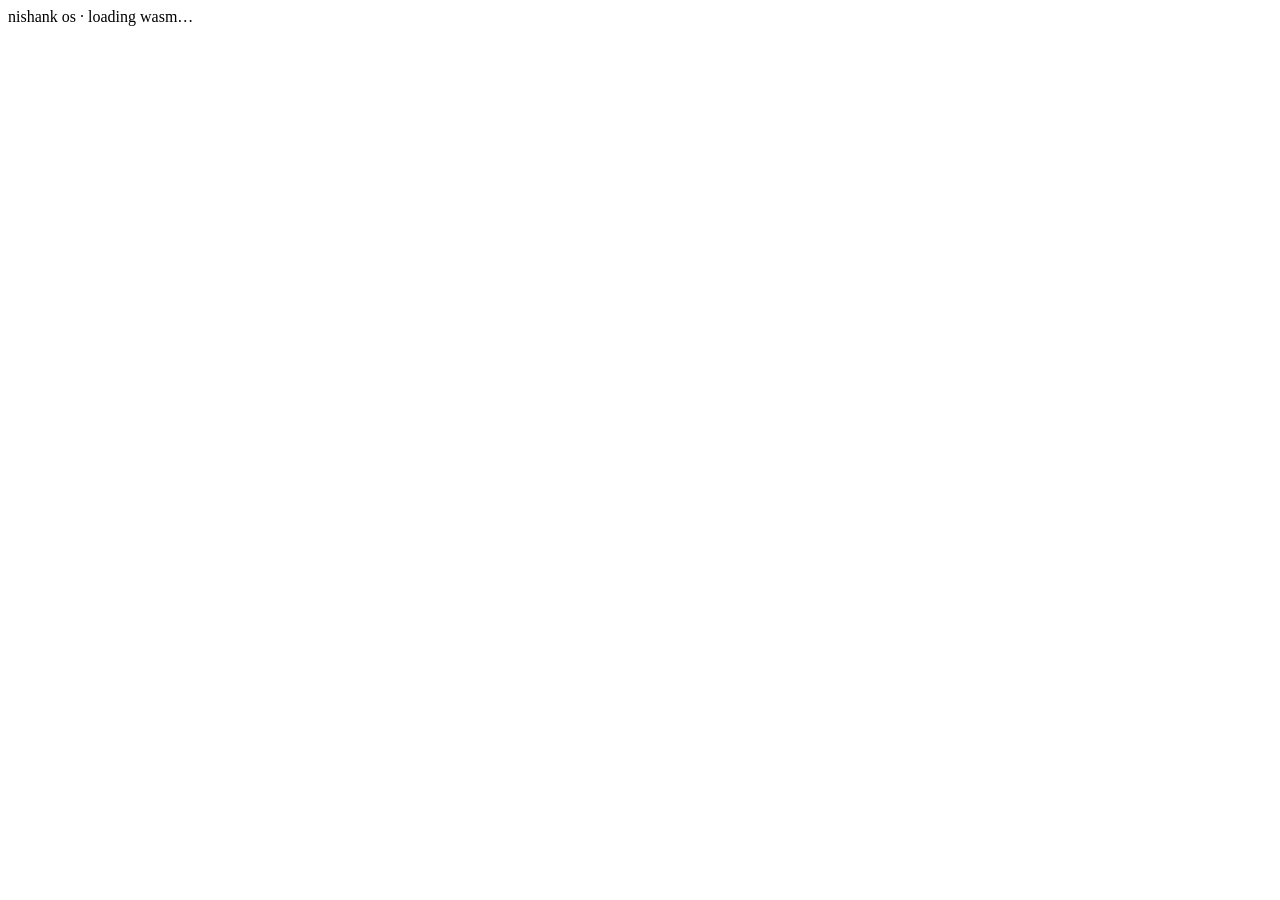
<file: index.html>
<!doctype html>
<html lang="en">
<head>
  <meta charset="utf-8">
  <meta name="viewport" content="width=device-width,initial-scale=1,viewport-fit=cover">
  <title>NishankOS · Nishank Khadpe</title>
  <meta name="description" content="Nishank Khadpe — AI & Data Science undergrad building secure, real-time AI systems. A Kali-inspired desktop portfolio written in Rust and compiled to WebAssembly.">
  <meta name="theme-color" content="#040a15">
  <meta property="og:title" content="NishankOS · Nishank Khadpe">
  <meta property="og:description" content="A desktop OS in your browser, in Rust + WebAssembly: terminal, CodeLab, Cypheron scanner, AvIAI radar, Fintrix RAG.">
  <link data-trunk rel="icon" href="assets/favicon.svg">
  <link rel="preconnect" href="https://fonts.googleapis.com">
  <link rel="preconnect" href="https://fonts.gstatic.com" crossorigin>
  <link rel="stylesheet" href="https://fonts.googleapis.com/css2?family=Chakra+Petch:wght@500;600;700&family=IBM+Plex+Mono:wght@400;500;600&family=IBM+Plex+Sans:wght@400;500;600&display=swap">

  <!-- Stylesheets: tokens → base → shell → components → one file per app → responsive. -->
  <link data-trunk rel="css" href="styles/00-tokens.css">
  <link data-trunk rel="css" href="styles/01-base.css">
  <link data-trunk rel="css" href="styles/02-boot-lock.css">
  <link data-trunk rel="css" href="styles/03-shell.css">
  <link data-trunk rel="css" href="styles/04-wm.css">
  <link data-trunk rel="css" href="styles/05-components.css">
  <link data-trunk rel="css" href="styles/06-overlays.css">
  <link data-trunk rel="css" href="styles/07-ferris-crt.css">
  <link data-trunk rel="css" href="styles/apps/about.css">
  <link data-trunk rel="css" href="styles/apps/aviai.css">
  <link data-trunk rel="css" href="styles/apps/blueprints.css">
  <link data-trunk rel="css" href="styles/apps/breach.css">
  <link data-trunk rel="css" href="styles/apps/certs.css">
  <link data-trunk rel="css" href="styles/apps/codelab.css">
  <link data-trunk rel="css" href="styles/apps/contact.css">
  <link data-trunk rel="css" href="styles/apps/cypheron.css">
  <link data-trunk rel="css" href="styles/apps/fintrix.css">
  <link data-trunk rel="css" href="styles/apps/monitor.css">
  <link data-trunk rel="css" href="styles/apps/packages.css">
  <link data-trunk rel="css" href="styles/apps/projects.css">
  <link data-trunk rel="css" href="styles/apps/settings.css">
  <link data-trunk rel="css" href="styles/apps/terminal.css">
  <link data-trunk rel="css" href="styles/98-responsive.css">

  <!-- The Rust crate, compiled to wasm32 and optimised for size. Rust ≥ 1.87 emits
       bulk-memory & friends by default, so wasm-opt must be told to accept them. -->
  <link data-trunk rel="rust" data-bin="nishank-os" data-wasm-opt="z"
        data-wasm-opt-params="--enable-bulk-memory --enable-nontrapping-float-to-int --enable-sign-ext --enable-mutable-globals --enable-reference-types --enable-multivalue">
  <link data-trunk rel="copy-dir" href="assets">
</head>
<body>
  <div id="splash">nishank os · loading wasm…</div>
  <noscript style="position:fixed;inset:0;display:grid;place-items:center;background:#040a15;color:#dce8f8;font:14px monospace">
    NishankOS is a WebAssembly app — please enable JavaScript to boot it.
  </noscript>
</body>
</html>
</file>
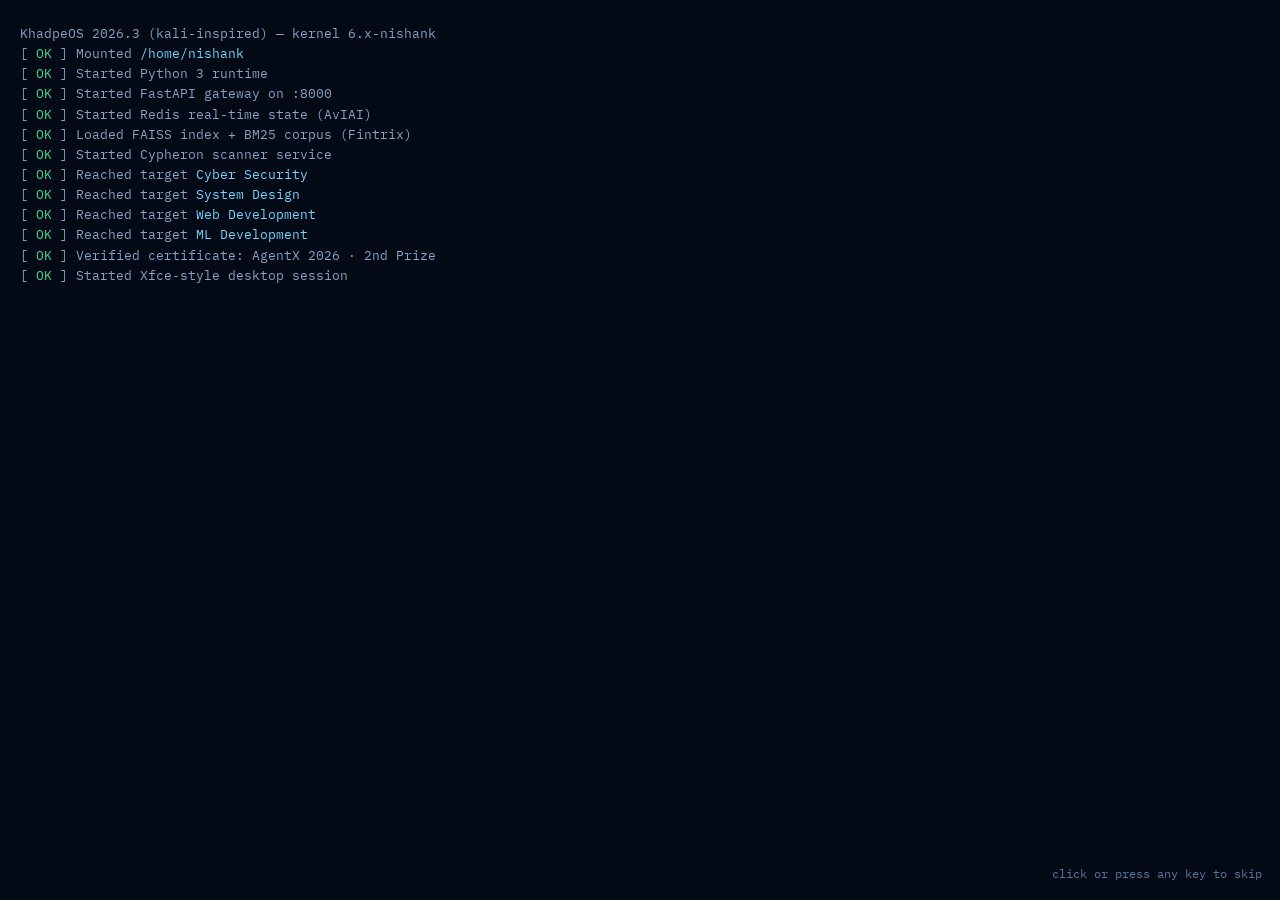
<file: legacy/index.html>
<!doctype html>
<html lang="en">
<head>
<meta charset="utf-8">
<meta name="viewport" content="width=device-width,initial-scale=1,viewport-fit=cover">
<meta name="description" content="Nishank Khadpe: AI & Data Science undergrad building secure, real-time AI systems. A Kali-inspired desktop portfolio.">
<meta name="theme-color" content="#040a15">
<meta property="og:title" content="KhadpeOS · Nishank Khadpe">
<meta property="og:description" content="A Kali-inspired desktop portfolio: terminal, CodeLab, Cypheron scanner, AvIAI radar, Fintrix RAG.">
<link rel="icon" href="data:image/svg+xml,%3Csvg xmlns='http://www.w3.org/2000/svg' viewBox='0 0 24 24' fill='none' stroke='%233d8bff' stroke-width='2' stroke-linejoin='round'%3E%3Cpath d='M12 1.8l9 5.1v10.2l-9 5.1-9-5.1V6.9z'/%3E%3Cpath d='M8.2 16.2V7.8l7.6 8.4V7.8'/%3E%3C/svg%3E">
<style>*,*::before,*::after{box-sizing:border-box}html,body{margin:0}img{max-width:100%}[hidden]{display:none!important}:root{padding-top:env(safe-area-inset-top,0px);padding-bottom:env(safe-area-inset-bottom,0px)}</style>
<title>KhadpeOS</title>
<link rel="preconnect" href="https://fonts.googleapis.com">
<link rel="preconnect" href="https://fonts.gstatic.com" crossorigin>
<link rel="stylesheet" href="https://fonts.googleapis.com/css2?family=Chakra+Petch:wght@500;600;700&family=IBM+Plex+Mono:wght@400;500;600&family=IBM+Plex+Sans:wght@400;500;600&display=swap">
<style>
/* Layout: a single-screen desktop OS. Top Xfce-style panel, wallpaper canvas, desktop icons, draggable glass windows. Deliberately dark-only. */
:root{
  --void:#040a15; --deep:#081224; --glass:rgba(9,19,38,.9); --glass2:rgba(17,33,62,.72);
  --line:#16304f; --line2:#24497c;
  --ink:#dce8f8; --mute:#8ba2c3; --dim:#5a739b;
  --blue:#3d8bff; --ice:#72d6ff; --blueSoft:rgba(61,139,255,.14);
  --ok:#45d893; --warn:#ffb84d; --high:#ff8a4c; --crit:#ff5c70;
  --display:'Chakra Petch', ui-sans-serif, system-ui, sans-serif;
  --sans:'IBM Plex Sans', system-ui, -apple-system, 'Segoe UI', sans-serif;
  --mono:'IBM Plex Mono', ui-monospace, SFMono-Regular, Menlo, Consolas, monospace;
  color-scheme:dark;
}
html,body{height:100%}
body{background:var(--void);color:var(--ink);font:14px/1.5 var(--sans);overflow:hidden;-webkit-font-smoothing:antialiased}
button{font:inherit;color:inherit;background:none;border:0;cursor:pointer}
input,select,textarea{font:inherit;color:inherit}
a{color:var(--ice)}
:focus-visible{outline:2px solid var(--ice);outline-offset:2px}
svg{display:block}
.ic{width:18px;height:18px;fill:none;stroke:currentColor;stroke-width:1.7;stroke-linecap:round;stroke-linejoin:round}

/* ---------- boot / lock ---------- */
#boot,#lock{position:fixed;inset:0;z-index:20000;background:var(--void);display:flex;flex-direction:column}
#boot{padding:24px 20px;font:13px/1.55 var(--mono);color:var(--mute);overflow:hidden;transition:opacity .45s}
#boot.out{opacity:0;pointer-events:none}
#boot .ok{color:var(--ok)} #boot .hl{color:var(--ice)}
#boot .skip{position:absolute;right:18px;bottom:16px;color:var(--dim);font-size:12px}
#lock{align-items:center;justify-content:center;gap:10px;cursor:pointer;
  background:radial-gradient(ellipse at 50% 35%,#0d2348 0%,var(--void) 65%)}
#lock .lk-time{font:600 clamp(56px,14vw,112px)/1 var(--display);letter-spacing:.02em;font-variant-numeric:tabular-nums}
#lock .lk-date{color:var(--mute);font-size:16px}
#lock .lk-user{margin-top:34px;display:flex;flex-direction:column;align-items:center;gap:8px}
#lock .lk-hint{color:var(--dim);font:12px var(--mono);margin-top:10px}

/* ---------- shell ---------- */
#os{position:fixed;left:0;right:0;top:env(safe-area-inset-top,0px);bottom:env(safe-area-inset-bottom,0px);display:flex;flex-direction:column}
.panel{height:36px;flex:none;display:flex;align-items:center;gap:4px;padding:0 6px;background:rgba(4,10,22,.94);border-bottom:1px solid var(--line);position:relative;z-index:9000}
.pbtn{height:28px;min-width:28px;display:inline-flex;align-items:center;justify-content:center;gap:6px;padding:0 7px;border-radius:5px;color:var(--mute)}
.pbtn:hover{background:var(--blueSoft);color:var(--ink)}
.pbtn.brand{color:var(--blue);padding:0 9px 0 6px}
.pbtn.brand b{font:600 13px var(--display);letter-spacing:.06em;color:var(--ink)}
.psep{width:1px;height:18px;background:var(--line);margin:0 4px;flex:none}
.tasks{display:flex;gap:3px;flex:1;min-width:0;overflow-x:auto;scrollbar-width:none}
.tasks::-webkit-scrollbar{display:none}
.task{height:26px;display:inline-flex;align-items:center;gap:6px;padding:0 10px;border-radius:5px;font-size:12.5px;color:var(--mute);white-space:nowrap;border:1px solid transparent;flex:none;max-width:200px}
.task span{overflow:hidden;text-overflow:ellipsis}
.task .ic{width:15px;height:15px}
.task:hover{background:var(--blueSoft);color:var(--ink)}
.task.on{background:rgba(61,139,255,.2);border-color:var(--line2);color:var(--ink)}
.task.min{opacity:.6}
.tray{display:flex;align-items:center;gap:2px;color:var(--mute);flex:none}
.clock{font:500 12.5px var(--mono);padding:0 8px;font-variant-numeric:tabular-nums;color:var(--ink)}
#desk{position:relative;flex:1;overflow:hidden;background:radial-gradient(ellipse at 70% 30%,#0b1e3e 0%,var(--deep) 45%,var(--void) 100%)}
#wall{position:absolute;inset:0;width:100%;height:100%}
.sigil-bg{position:absolute;right:6%;top:50%;transform:translateY(-50%);width:min(38vw,440px);opacity:.09;color:var(--blue);pointer-events:none}
.sigil-bg svg{width:100%;height:auto}
.wall-tag{position:absolute;right:20px;bottom:14px;font:12px var(--mono);color:var(--dim);pointer-events:none;text-align:right}
.wall-tag b{display:block;font:600 22px var(--display);color:rgba(220,232,248,.28);letter-spacing:.08em}

/* desktop icons */
.icons{position:absolute;left:16px;top:16px;bottom:16px;display:grid;grid-auto-flow:column;grid-template-rows:repeat(auto-fill,88px);grid-auto-columns:88px;gap:6px 8px}
.dicon{width:88px;height:88px;display:flex;flex-direction:column;align-items:center;justify-content:center;gap:7px;border-radius:8px;padding:6px 4px;text-align:center;font-size:12px;line-height:1.2;color:var(--ink);text-shadow:0 1px 3px #000}
.dicon .ic{width:30px;height:30px;stroke-width:1.4;color:var(--ice);filter:drop-shadow(0 0 8px rgba(61,139,255,.45))}
.dicon:hover,.dicon:focus-visible{background:rgba(61,139,255,.16)}

/* windows */
.win{position:absolute;display:flex;flex-direction:column;background:var(--glass);border:1px solid var(--line2);border-radius:10px;box-shadow:0 24px 60px rgba(0,0,0,.55),0 0 0 1px rgba(0,0,0,.4);overflow:hidden;resize:both;min-width:300px;min-height:220px;backdrop-filter:blur(16px);-webkit-backdrop-filter:blur(16px);animation:winIn .18s ease-out}
.win.focused{border-color:rgba(61,139,255,.75);box-shadow:0 28px 70px rgba(0,0,0,.6),0 0 0 1px rgba(61,139,255,.25),0 0 40px rgba(61,139,255,.12)}
.win.max{left:0!important;top:0!important;width:100%!important;height:100%!important;border-radius:0;resize:none}
@keyframes winIn{from{transform:scale(.97);opacity:.4}to{transform:none;opacity:1}}
.tb{height:36px;flex:none;display:flex;align-items:center;gap:8px;padding:0 6px 0 12px;background:linear-gradient(#0f2140,#0b1932);border-bottom:1px solid var(--line);cursor:grab;user-select:none;touch-action:none}
.tb:active{cursor:grabbing}
.tb-ic .ic{width:15px;height:15px;color:var(--blue)}
.tb-t{flex:1;min-width:0;font:600 13px var(--display);letter-spacing:.04em;white-space:nowrap;overflow:hidden;text-overflow:ellipsis}
.tb-b{display:flex;gap:4px}
.tb-b button{width:26px;height:24px;border-radius:5px;display:grid;place-items:center;color:var(--mute)}
.tb-b button .ic{width:14px;height:14px}
.tb-b button:hover{background:rgba(255,255,255,.08);color:var(--ink)}
.tb-b button.x:hover{background:var(--crit);color:#fff}
.wb{flex:1;min-height:0;overflow:auto;position:relative}

/* menu */
#menu{position:absolute;left:6px;top:40px;width:min(380px,calc(100vw - 12px));max-height:calc(100% - 50px);background:rgba(7,15,30,.97);border:1px solid var(--line2);border-radius:10px;box-shadow:0 24px 60px rgba(0,0,0,.6);z-index:9500;display:flex;flex-direction:column;overflow:hidden}
.m-head{display:flex;gap:12px;align-items:center;padding:14px 14px 10px}
.m-head .who b{display:block;font:600 15px var(--display)}
.m-head .who span{color:var(--mute);font-size:12px}
.m-search{margin:0 12px 8px;display:flex;align-items:center;gap:8px;padding:0 10px;height:34px;border:1px solid var(--line2);border-radius:7px;background:var(--deep)}
.m-search input{flex:1;background:none;border:0;outline:0;min-width:0}
.m-list{overflow:auto;padding:4px 6px 8px}
.m-item{width:100%;display:flex;align-items:center;gap:12px;padding:8px 10px;border-radius:7px;text-align:left}
.m-item:hover,.m-item:focus-visible{background:var(--blueSoft)}
.m-item .ic{width:20px;height:20px;color:var(--ice);flex:none}
.m-item b{display:block;font-weight:500}
.m-item small{color:var(--mute);font-size:12px}
.m-foot{display:flex;gap:6px;justify-content:flex-end;padding:8px 10px;border-top:1px solid var(--line)}
.m-foot button{display:inline-flex;align-items:center;gap:6px;padding:5px 10px;border-radius:6px;color:var(--mute);font-size:12.5px}
.m-foot button:hover{background:var(--blueSoft);color:var(--ink)}
#ctx{position:absolute;z-index:9600;min-width:210px;background:rgba(7,15,30,.97);border:1px solid var(--line2);border-radius:8px;padding:5px;box-shadow:0 16px 40px rgba(0,0,0,.6)}
#ctx button{width:100%;text-align:left;padding:7px 10px;border-radius:5px;font-size:13px;display:flex;justify-content:space-between;gap:16px}
#ctx button:hover{background:var(--blueSoft)}
#ctx kbd{font:11px var(--mono);color:var(--dim)}
#ctx hr{border:0;border-top:1px solid var(--line);margin:4px 2px}
.toasts{position:absolute;right:12px;top:10px;display:flex;flex-direction:column;gap:8px;z-index:9400;width:min(330px,calc(100% - 24px))}
.toast{display:flex;gap:12px;padding:12px 14px;background:rgba(8,17,34,.97);border:1px solid var(--line2);border-radius:9px;box-shadow:0 14px 36px rgba(0,0,0,.5);animation:toastIn .3s ease-out;cursor:pointer}
.toast .ic{width:22px;height:22px;color:var(--warn);flex:none;margin-top:2px}
.toast b{display:block;font:600 13.5px var(--display);letter-spacing:.03em}
.toast span{color:var(--mute);font-size:12.5px}
@keyframes toastIn{from{transform:translateX(30px);opacity:0}}

/* sigil avatar */
.av-hex{width:48px;height:48px;color:var(--blue);flex:none}
.av-hex svg{width:100%;height:100%}

/* ---------- shared bits ---------- */
.pad{padding:18px 20px}
.eyebrow{font:500 11px var(--mono);letter-spacing:.14em;text-transform:uppercase;color:var(--blue)}
.h1{font:600 26px/1.15 var(--display);letter-spacing:.01em;text-wrap:balance;margin:2px 0 4px}
.h2{font:600 17px/1.25 var(--display);letter-spacing:.02em;margin:0;text-wrap:balance}
.muted{color:var(--mute)}
.chips{display:flex;flex-wrap:wrap;gap:6px}
.chip{font:500 11.5px var(--mono);padding:3px 8px;border-radius:4px;background:var(--blueSoft);color:#b8d3ff;border:1px solid rgba(61,139,255,.25);white-space:nowrap}
.btn{display:inline-flex;align-items:center;gap:7px;height:32px;padding:0 13px;border-radius:6px;border:1px solid var(--line2);background:var(--glass2);font-size:13px;font-weight:500}
.btn:hover{border-color:var(--blue);background:rgba(61,139,255,.2)}
.btn.pri{background:var(--blue);border-color:var(--blue);color:#04101f}
.btn.pri:hover{background:#5a9dff}
.btn .ic{width:15px;height:15px}
.demo-note{font:11.5px var(--mono);color:var(--dim);margin:0;padding:8px 14px;border-top:1px solid var(--line);background:rgba(4,10,22,.5)}
.sev{font:600 10.5px var(--mono);letter-spacing:.08em;text-transform:uppercase;padding:2px 7px;border-radius:3px;white-space:nowrap}
.sev.critical{background:rgba(255,92,112,.18);color:var(--crit)}
.sev.high{background:rgba(255,138,76,.16);color:var(--high)}
.sev.medium{background:rgba(255,184,77,.15);color:var(--warn)}
.sev.low{background:rgba(114,214,255,.12);color:var(--ice)}
.sev.info{background:rgba(139,162,195,.14);color:var(--mute)}
.sev.ok{background:rgba(69,216,147,.15);color:var(--ok)}
.split{display:grid;grid-template-columns:minmax(200px,260px) 1fr;height:100%;min-height:0}
.split>*{min-width:0;min-height:0;overflow:auto}
.side{border-right:1px solid var(--line);background:rgba(4,10,22,.45);padding:10px}
.row-btn{width:100%;text-align:left;display:flex;gap:10px;align-items:flex-start;padding:9px 10px;border-radius:7px;border:1px solid transparent}
.row-btn:hover{background:rgba(61,139,255,.08)}
.row-btn.sel{background:rgba(61,139,255,.16);border-color:var(--line2)}
.row-btn .ic{width:18px;height:18px;color:var(--ice);flex:none;margin-top:2px}
.row-btn b{display:block;font-weight:500;font-size:13.5px}
.row-btn small{display:block;color:var(--mute);font-size:12px;line-height:1.35}
.side h5{font:500 10.5px var(--mono);letter-spacing:.14em;text-transform:uppercase;color:var(--dim);margin:10px 10px 6px}
ul.pts{margin:0;padding:0;list-style:none;display:grid;gap:8px}
ul.pts li{position:relative;padding-left:18px;max-width:68ch}
ul.pts li::before{content:'›';position:absolute;left:3px;color:var(--blue);font-weight:700}

/* ---------- terminal ---------- */
.term{background:rgba(3,8,18,.92);font:13px/1.55 var(--mono);padding:10px 14px 14px;cursor:text}
.t-out>div{white-space:pre-wrap;word-break:break-word}
.t-b{color:var(--blue)} .t-u{color:var(--ice);font-weight:600} .t-d{color:var(--ink);font-weight:600}
.t-g{color:var(--ok)} .t-y{color:var(--warn)} .t-r{color:var(--crit)} .t-m{color:var(--mute)}
.t-in{display:flex;flex-direction:column}
.t-in .ln{display:flex;align-items:center}
.t-in input{flex:1;background:none;border:0;outline:0;color:var(--ink);font:13px var(--mono);padding:0 0 0 8px;min-width:0;caret-color:var(--ice)}
.t-link{color:var(--ice);text-decoration:underline;text-underline-offset:3px;cursor:pointer}
.t-link:hover{color:#fff}
.nf{display:flex;flex-wrap:wrap;gap:6px 22px;align-items:flex-start}
.nf pre{margin:0;color:var(--blue);font:12px/1.2 var(--mono)}
.nf .sw{display:inline-block;width:18px;height:10px;margin-right:2px}
.t-tbl{display:grid;grid-template-columns:auto auto 1fr;gap:0 18px}

/* ---------- about ---------- */
.ab-head{display:flex;gap:16px;align-items:center;flex-wrap:wrap}
.ab-head .av-hex{width:72px;height:72px}
.focus{display:grid;grid-template-columns:repeat(auto-fit,minmax(170px,1fr));gap:10px;margin:18px 0}
.fcard{padding:12px 13px;border:1px solid var(--line);border-radius:8px;background:rgba(4,10,22,.4);text-align:left;display:flex;flex-direction:column;gap:6px}
.fcard:hover{border-color:var(--line2);background:rgba(61,139,255,.07)}
.fcard .ic{width:20px;height:20px;color:var(--ice)}
.fcard b{font:600 14px var(--display);letter-spacing:.02em}
.fcard span{color:var(--mute);font-size:12.5px;line-height:1.4}
.fcard em{font:normal 11.5px var(--mono);color:var(--blue);margin-top:auto}
.edu{display:grid;gap:0;margin-top:6px}
.edu>div{display:grid;grid-template-columns:96px 1fr auto;gap:12px;padding:10px 0;border-top:1px solid var(--line);align-items:baseline}
.edu .yr{font:12px var(--mono);color:var(--dim)}
.edu .sc{font:600 13px var(--mono);color:var(--ice);font-variant-numeric:tabular-nums}
.stats{display:flex;gap:22px;flex-wrap:wrap;margin-top:10px}
.stats div b{display:block;font:600 22px var(--display);color:var(--ink)}
.stats div span{font:11px var(--mono);color:var(--dim);letter-spacing:.06em;text-transform:uppercase}

/* ---------- projects ---------- */
.pj-det{padding:20px 22px;display:grid;gap:14px;align-content:start}
.pj-meta{display:flex;gap:10px;flex-wrap:wrap;align-items:center;font:12px var(--mono);color:var(--dim)}
.pj-actions{display:flex;gap:8px;flex-wrap:wrap}

/* ---------- cypheron ---------- */
.cy{display:flex;flex-direction:column;height:100%}
.cy-bar{display:flex;gap:8px;padding:12px 14px;border-bottom:1px solid var(--line);flex-wrap:wrap}
.cy-url{flex:1;min-width:180px;display:flex;align-items:center;gap:8px;height:34px;padding:0 10px;border:1px solid var(--line2);border-radius:6px;background:var(--deep);font:13px var(--mono)}
.cy-url input{flex:1;background:none;border:0;outline:0;min-width:0}
.cy-url .ic{width:15px;height:15px;color:var(--ok)}
.cy-main{flex:1;min-height:0;display:grid;grid-template-columns:240px 1fr}
.cy-main>*{min-width:0;min-height:0;overflow:auto}
.cy-left{border-right:1px solid var(--line);padding:14px;display:flex;flex-direction:column;gap:14px}
.grade{display:flex;gap:14px;align-items:center}
.grade-l{width:72px;height:72px;border-radius:10px;display:grid;place-items:center;font:700 40px var(--display);border:2px solid currentColor;flex:none}
.grade small{display:block;font:11px var(--mono);color:var(--dim);text-transform:uppercase;letter-spacing:.1em}
.grade b{font:600 24px var(--display);font-variant-numeric:tabular-nums}
.mods{display:grid;gap:5px}
.mod{display:grid;grid-template-columns:1fr auto;gap:8px;align-items:center;font-size:12.5px}
.mod i{grid-column:1/-1;height:3px;border-radius:2px;background:var(--line);overflow:hidden;display:block}
.mod i::after{content:'';display:block;height:100%;width:var(--p,0%);background:var(--blue);transition:width .25s}
.mod.done i::after{background:var(--ok)}
.mod em{font:normal 11px var(--mono);color:var(--dim)}
.counts{display:grid;grid-template-columns:repeat(5,1fr);gap:4px;text-align:center}
.counts div{padding:6px 0;border-radius:5px;background:rgba(4,10,22,.5)}
.counts b{display:block;font:600 16px var(--display)}
.counts span{font:9.5px var(--mono);text-transform:uppercase;color:var(--dim)}
.cy-right{padding:14px;display:grid;gap:12px;align-content:start}
.ai-box{border:1px solid var(--line2);border-radius:8px;padding:12px 14px;background:linear-gradient(135deg,rgba(61,139,255,.1),rgba(114,214,255,.03))}
.ai-box .eyebrow{display:flex;align-items:center;gap:6px}
.ai-box p{margin:6px 0 0;max-width:72ch}
.finding{border:1px solid var(--line);border-radius:8px;background:rgba(4,10,22,.35);overflow:hidden}
.finding summary{display:flex;gap:10px;align-items:center;padding:9px 12px;cursor:pointer;list-style:none}
.finding summary::-webkit-details-marker{display:none}
.finding summary b{flex:1;font-weight:500;font-size:13px;min-width:0}
.finding summary em{font:normal 11px var(--mono);color:var(--dim)}
.finding .fd{padding:0 12px 12px;font-size:13px;color:var(--mute);display:grid;gap:6px}
.finding .fd code{font:12px var(--mono);color:var(--ice)}
.cy-log{font:11.5px/1.6 var(--mono);color:var(--dim);background:rgba(3,8,18,.7);border-radius:6px;padding:8px 10px;max-height:150px;overflow:auto}
.cy-log .g{color:var(--ok)}

/* ---------- aviai ---------- */
.av{display:grid;grid-template-columns:1fr 280px;height:calc(100% - 33px);min-height:0}
.av>*{min-width:0;min-height:0}
.av-scope{position:relative;background:#020812;display:grid;place-items:center;overflow:hidden}
.av-scope canvas{width:100%;height:100%}
.av-hud{position:absolute;left:10px;top:8px;font:11.5px var(--mono);color:var(--ice);letter-spacing:.06em}
.av-side{border-left:1px solid var(--line);display:flex;flex-direction:column;overflow:hidden}
.av-side h4{margin:0;padding:10px 12px 6px;font:500 10.5px var(--mono);letter-spacing:.14em;text-transform:uppercase;color:var(--dim)}
.av-strips{padding:0 8px;display:grid;gap:4px;max-height:42%;overflow:auto}
.strip{display:grid;grid-template-columns:auto 1fr auto;gap:8px;align-items:center;font:11.5px var(--mono);padding:5px 8px;border-radius:4px;background:rgba(61,139,255,.07);border-left:3px solid var(--blue)}
.strip.dep{border-left-color:var(--ok)}
.strip b{color:var(--ink)} .strip span{color:var(--dim);font-variant-numeric:tabular-nums}
.av-log{list-style:none;margin:0;padding:0 12px 10px;overflow:auto;flex:1;font:11.5px/1.5 var(--mono);display:grid;gap:8px;align-content:start}
.av-log li{color:var(--mute);animation:toastIn .25s}
.av-log li b{color:var(--ice);font-weight:600}
.av-log li time{color:var(--dim);display:block;font-size:10.5px}

/* ---------- fintrix ---------- */
.fx{display:grid;grid-template-columns:1fr 290px;height:100%;min-height:0}
.fx>*{min-width:0;min-height:0;overflow:auto}
.fx-main{padding:14px;display:grid;gap:12px;align-content:start}
.fx-q{display:flex;gap:8px}
.fx-q input{flex:1;min-width:0;height:36px;padding:0 12px;border:1px solid var(--line2);border-radius:6px;background:var(--deep);outline:0}
.fx-q input:focus{border-color:var(--blue)}
.sugg{display:flex;flex-wrap:wrap;gap:6px}
.sugg button{font-size:12px;padding:4px 10px;border-radius:14px;border:1px solid var(--line);color:var(--mute)}
.sugg button:hover{border-color:var(--blue);color:var(--ink)}
.pipe{display:flex;align-items:center;gap:6px;flex-wrap:wrap;font:11px var(--mono);color:var(--dim)}
.pipe span{padding:3px 8px;border:1px solid var(--line);border-radius:4px}
.pipe span.on{border-color:var(--blue);color:var(--ice);background:var(--blueSoft)}
.ans{border:1px solid var(--line2);border-radius:8px;padding:12px 14px;background:rgba(61,139,255,.06)}
.ans p{margin:4px 0 8px;max-width:70ch}
.ans .src{font:11.5px var(--mono);color:var(--ice)}
.ans.miss{border-color:rgba(255,184,77,.4);background:rgba(255,184,77,.05)}
.ret{width:100%;border-collapse:collapse;font-size:12.5px}
.ret th{font:500 10.5px var(--mono);letter-spacing:.08em;text-transform:uppercase;color:var(--dim);text-align:left;padding:6px 8px;border-bottom:1px solid var(--line)}
.ret td{padding:7px 8px;border-bottom:1px solid var(--line);vertical-align:top}
.ret td.n{font:12px var(--mono);font-variant-numeric:tabular-nums;white-space:nowrap}
.ret .bar{height:4px;background:var(--line);border-radius:2px;margin-top:4px;width:70px}
.ret .bar i{display:block;height:100%;background:var(--blue);border-radius:2px}
.ret tr.top td{background:rgba(61,139,255,.07)}
.fx-side{border-left:1px solid var(--line);padding:14px;display:grid;gap:12px;align-content:start;background:rgba(4,10,22,.4)}
.fld{display:grid;gap:4px;font-size:12.5px}
.fld label{color:var(--mute);display:flex;justify-content:space-between}
.fld label output{font:12px var(--mono);color:var(--ink)}
.fld input[type=range]{width:100%;accent-color:var(--blue)}
.fld select{height:32px;border-radius:6px;border:1px solid var(--line2);background:var(--deep);padding:0 8px}
.meter{height:10px;border-radius:5px;background:var(--line);position:relative;overflow:hidden}
.meter i{position:absolute;left:0;top:0;bottom:0;background:var(--ok);border-radius:5px;transition:width .2s,background .2s}
.verdict{border-radius:8px;padding:10px 12px;font-size:12.5px;border:1px solid var(--line)}
.verdict b{display:flex;align-items:center;gap:8px;margin-bottom:4px}

/* ---------- blueprints ---------- */
.bp{display:flex;flex-direction:column;height:100%}
.tabs{display:flex;gap:2px;padding:8px 10px 0;border-bottom:1px solid var(--line);overflow-x:auto;flex:none}
.tab{padding:7px 14px;border-radius:6px 6px 0 0;font:500 13px var(--display);letter-spacing:.04em;color:var(--mute);border:1px solid transparent;border-bottom:0;white-space:nowrap}
.tab.on{background:rgba(61,139,255,.12);color:var(--ink);border-color:var(--line)}
.bp-body{flex:1;min-height:0;overflow:auto;padding:14px;display:grid;gap:12px;align-content:start;
  background-image:linear-gradient(rgba(61,139,255,.06) 1px,transparent 1px),linear-gradient(90deg,rgba(61,139,255,.06) 1px,transparent 1px);background-size:24px 24px}
.diagram{overflow-x:auto;border:1px solid var(--line);border-radius:8px;background:rgba(3,8,18,.6)}
.diagram svg{min-width:760px;width:100%;height:auto}
.dg-node rect{fill:#0c1c36;stroke:var(--line2);stroke-width:1.2}
.dg-node.k-ext rect{fill:#0a1424;stroke:#3a5478;stroke-dasharray:4 3}
.dg-node.k-ai rect{fill:#0f2547;stroke:var(--blue)}
.dg-node.k-db rect{fill:#0b1d2c;stroke:#2f6d80}
.dg-node text{font-family:var(--mono);fill:var(--ink);font-size:12px}
.dg-node text.s{fill:var(--mute);font-size:10px}
.dg-edge{fill:none;stroke:var(--blue);stroke-width:1.4;stroke-dasharray:5 5;opacity:.85;animation:flow 1.2s linear infinite}
.dg-lbl{font-family:var(--mono);font-size:9.5px;fill:var(--ice)}
@keyframes flow{to{stroke-dashoffset:-20}}
.notes{display:grid;grid-template-columns:repeat(auto-fit,minmax(220px,1fr));gap:10px}
.note{padding:11px 13px;border:1px solid var(--line);border-radius:8px;background:rgba(4,10,22,.75)}
.note b{display:block;font:600 13px var(--display);letter-spacing:.03em;margin-bottom:3px;color:var(--ice)}
.note span{color:var(--mute);font-size:12.5px}

/* ---------- packages ---------- */
.pk{display:flex;flex-direction:column;height:100%}
.pk-bar{display:flex;gap:8px;padding:10px 12px;border-bottom:1px solid var(--line);flex-wrap:wrap;align-items:center}
.pk-bar .m-search{margin:0;flex:1;min-width:160px}
.flt{display:flex;gap:4px;flex-wrap:wrap}
.flt button{font:500 11.5px var(--mono);padding:4px 9px;border-radius:4px;border:1px solid var(--line);color:var(--mute)}
.flt button.on{border-color:var(--blue);color:var(--ink);background:var(--blueSoft)}
.pk-tbl{flex:1;overflow:auto}
.pk-tbl table{width:100%;border-collapse:collapse;font:12.5px var(--mono)}
.pk-tbl th{position:sticky;top:0;background:#0b1830;text-align:left;font-weight:500;color:var(--dim);font-size:10.5px;letter-spacing:.1em;text-transform:uppercase;padding:7px 12px;border-bottom:1px solid var(--line)}
.pk-tbl td{padding:7px 12px;border-bottom:1px solid rgba(22,48,79,.6);vertical-align:top}
.pk-tbl td:first-child{color:var(--ok);white-space:nowrap}
.pk-tbl td.sec{color:var(--ice);white-space:nowrap}
.pk-tbl td.use{color:var(--mute);font-family:var(--sans)}
.pk-foot{font:11.5px var(--mono);color:var(--dim);padding:7px 12px;border-top:1px solid var(--line)}

/* ---------- certs ---------- */
.ct-view{padding:18px;display:grid;gap:14px;align-content:start}
.ct-img{border-radius:8px;overflow:hidden;border:1px solid var(--line2);background:#fff;max-width:720px}
.ct-img img{display:block;width:100%;height:auto}
.ct-card{max-width:620px;aspect-ratio:1.414;border-radius:8px;border:1px solid var(--line2);padding:clamp(16px,4%,34px);display:flex;flex-direction:column;justify-content:space-between;
  background:radial-gradient(ellipse at 85% 0%,rgba(61,139,255,.22),transparent 55%),linear-gradient(160deg,#0e203f,#081428);position:relative;overflow:hidden}
.ct-card::after{content:'';position:absolute;right:-40px;bottom:-40px;width:180px;height:180px;border:1px solid rgba(114,214,255,.15);border-radius:50%;box-shadow:0 0 0 22px rgba(114,214,255,.04)}
.ct-card .t{font:600 clamp(18px,3.4vw,26px)/1.15 var(--display);text-wrap:balance}
.ct-card .nm{font:500 15px var(--sans);color:var(--ice)}
.ct-card .ft{display:flex;justify-content:space-between;gap:10px;flex-wrap:wrap;font:11.5px var(--mono);color:var(--mute)}
.ct-facts{display:grid;grid-template-columns:auto 1fr;gap:4px 16px;font-size:13px;max-width:620px}
.ct-facts dt{font:12px var(--mono);color:var(--dim)}
.ct-facts dd{margin:0}

/* ---------- contact ---------- */
.cn{padding:18px 20px;display:grid;gap:14px;align-content:start}
.cn-rows{display:grid;border:1px solid var(--line);border-radius:8px;overflow:hidden}
.cn-row{display:grid;grid-template-columns:22px 82px 1fr auto;gap:10px;align-items:center;padding:10px 12px;border-top:1px solid var(--line)}
.cn-row:first-child{border-top:0}
.cn-row .ic{width:17px;height:17px;color:var(--ice)}
.cn-row span{font:11px var(--mono);color:var(--dim);text-transform:uppercase;letter-spacing:.08em}
.cn-row .v{font:13px var(--mono);min-width:0;overflow-wrap:anywhere;user-select:all}
.cn-row .v a{user-select:auto}
.cn-row button{font:11.5px var(--mono);padding:3px 9px;border-radius:4px;border:1px solid var(--line2);color:var(--mute)}
.cn-row button:hover{color:var(--ink);border-color:var(--blue)}
.cn textarea{width:100%;min-height:90px;resize:vertical;border-radius:6px;border:1px solid var(--line2);background:var(--deep);padding:10px;outline:0;font-size:13px}
.cn textarea:focus{border-color:var(--blue)}

/* ---------- appearance ---------- */
.st{padding:18px 20px;display:grid;gap:16px;align-content:start}
.wp-grid{display:grid;grid-template-columns:repeat(auto-fill,minmax(160px,1fr));gap:12px}
.wp-tile{display:flex;flex-direction:column;gap:7px;padding:6px;border-radius:9px;border:1px solid var(--line);background:rgba(4,10,22,.4);text-align:left;cursor:pointer;min-width:0}
.wp-tile:hover{border-color:var(--line2)}
.wp-tile.on{border-color:var(--blue);box-shadow:0 0 0 1px var(--blue)}
.wp-tile canvas,.wp-up{width:100%;aspect-ratio:16/10;border-radius:6px;display:block;background:radial-gradient(ellipse at 70% 30%,#0b1e3e,#081224 45%,#040a15);background-size:cover;background-position:center}
.wp-tile>span{font-size:12.5px;padding:0 3px 2px;display:flex;justify-content:space-between;align-items:center;gap:6px}
.wp-tile .ck{width:18px;height:18px;border-radius:50%;background:var(--blue);color:#04101f;display:none;place-items:center;flex:none}
.wp-tile .ck .ic{width:12px;height:12px;stroke-width:2.6}
.wp-tile.on .ck{display:grid}
.wp-up{display:flex;flex-direction:column;align-items:center;justify-content:center;gap:4px;border:1px dashed var(--line2);color:var(--mute);font-size:11.5px;text-align:center;padding:6px}
.wp-up .ic{width:22px;height:22px;color:var(--ice)}
.wp-up b{color:var(--ink);font-weight:500;font-size:12.5px}
.wp-chg{display:inline-flex;align-items:center;gap:6px;padding:4px 9px;border-radius:5px;background:rgba(4,10,22,.8);color:var(--ink);font-size:12px}
.wp-chg .ic{width:14px;height:14px}
.st-rows{border:1px solid var(--line);border-radius:8px;overflow:hidden}
.tog{display:flex;align-items:center;justify-content:space-between;gap:12px;padding:11px 14px;border-top:1px solid var(--line);cursor:pointer}
.st-rows .tog:first-child{border-top:0}
.tog small{display:block;color:var(--mute);font-size:12px}
.tog input{appearance:none;-webkit-appearance:none;width:38px;height:22px;border-radius:11px;background:var(--line2);position:relative;cursor:pointer;flex:none;transition:background .2s;margin:0}
.tog input::after{content:'';position:absolute;left:3px;top:3px;width:16px;height:16px;border-radius:50%;background:var(--ink);transition:transform .2s}
.tog input:checked{background:var(--blue)}
.tog input:checked::after{transform:translateX(16px)}
#desk.custom{background-size:cover;background-position:center;background-repeat:no-repeat}

/* ---------- codelab ---------- */
.cl{display:grid;grid-template-columns:minmax(260px,42%) 1fr;height:100%;min-height:0}
.cl>section{min-width:0;min-height:0;display:flex;flex-direction:column}
.cl-left{border-right:1px solid var(--line);background:rgba(4,10,22,.35)}
.cl-tabs{display:flex;align-items:center;gap:2px;padding:6px 8px;border-bottom:1px solid var(--line);flex:none;background:rgba(4,10,22,.55);flex-wrap:wrap}
.cl-tabs button{padding:5px 11px;border-radius:5px;font-size:12.5px;color:var(--mute);font-weight:500}
.cl-tabs button:hover{color:var(--ink)}
.cl-tabs button.on{background:var(--blueSoft);color:var(--ink)}
.cl-tabs .sp{margin-left:auto;font:11px var(--mono);color:var(--dim);padding:0 4px}
.cl-lbody{flex:1;overflow:auto;padding:16px 18px;min-height:0}
.cl-title{font:600 19px/1.25 var(--display);margin:0 0 8px;text-wrap:balance;letter-spacing:.01em}
.diff{font:600 11px var(--mono);padding:2px 9px;border-radius:10px;white-space:nowrap}
.diff.Easy{color:var(--ok);background:rgba(69,216,147,.12)}
.diff.Medium{color:var(--warn);background:rgba(255,184,77,.12)}
.cl-meta{display:flex;flex-wrap:wrap;gap:6px;align-items:center;margin-bottom:14px}
.cl-desc p{margin:0 0 10px;max-width:68ch;font-size:13.5px}
.cl-desc code,.cons code{font:12px var(--mono);background:rgba(61,139,255,.12);color:#cfe0ff;padding:1px 5px;border-radius:4px}
.ex{margin:12px 0}
.ex b{font:600 13px var(--display);letter-spacing:.03em}
.ex pre{margin:6px 0 0;padding:10px 12px;border-left:2px solid var(--line2);background:rgba(3,8,18,.6);font:12.5px/1.6 var(--mono);white-space:pre-wrap;word-break:break-word;color:var(--mute)}
.ex pre span{color:var(--ink);font-weight:600}
.cl-lbody h4{font:600 13px var(--display);letter-spacing:.03em;margin:16px 0 6px}
.cons{margin:0;padding-left:18px;font-size:13px;color:var(--mute);display:grid;gap:4px}
.pl{display:grid}
.pl button{display:grid;grid-template-columns:18px 1fr auto;gap:10px;align-items:center;padding:10px 6px;border-bottom:1px solid var(--line);text-align:left}
.pl button:hover{background:rgba(61,139,255,.07)}
.pl button.on{background:rgba(61,139,255,.13)}
.pl .st-ic{width:16px;height:16px;color:var(--ok);stroke-width:2.4}
.pl .st-no{width:9px;height:9px;border-radius:50%;border:1.5px solid var(--dim);margin-left:3px}
.pl small{display:block;color:var(--dim);font:11px var(--mono)}
.cl-tool{display:flex;gap:6px;align-items:center;padding:6px 8px;border-bottom:1px solid var(--line);flex:none;flex-wrap:wrap;background:rgba(4,10,22,.55)}
.cl-tool select{height:28px;border-radius:5px;border:1px solid var(--line2);background:var(--deep);padding:0 6px;font-size:12.5px}
.btn.sm{height:28px;padding:0 10px;font-size:12.5px;gap:6px}
.btn.sm .ic{width:13px;height:13px}
.btn.sub{background:var(--ok);border-color:var(--ok);color:#03140b}
.btn.sub:hover{background:#62e4a6;border-color:#62e4a6}
.btn:disabled{opacity:.5;cursor:wait}
.ed{flex:1;min-height:170px;display:flex;background:#030812;font:13px/1.6 var(--mono);overflow:hidden}
.ed-gut{width:44px;flex:none;padding:10px 8px 10px 0;text-align:right;color:var(--dim);overflow:hidden;user-select:none;white-space:pre;border-right:1px solid rgba(22,48,79,.7);font-variant-numeric:tabular-nums}
.ed-wrap{position:relative;flex:1;min-width:0}
.ed-hl,.ed-ta{position:absolute;inset:0;margin:0;padding:10px 14px;font:inherit;line-height:inherit;white-space:pre;tab-size:4;border:0;overflow:auto;letter-spacing:0;word-spacing:0}
.ed-hl{pointer-events:none;color:var(--ink);overflow:hidden}
.ed-ta{background:transparent;color:transparent;-webkit-text-fill-color:transparent;caret-color:var(--ice);resize:none;outline:0}
.ed-ta::selection{background:rgba(61,139,255,.38)}
.tk-k{color:#7aa8ff}.tk-s{color:#9fe3b9}.tk-n{color:#ffcf8a}.tk-c{color:#5a739b;font-style:italic}.tk-f{color:#72d6ff}.tk-b{color:#c9a8ff}
.cl-con{flex:none;height:40%;min-height:150px;display:flex;flex-direction:column;border-top:1px solid var(--line2)}
.cl-cbody{flex:1;overflow:auto;padding:12px 14px;font-size:13px;min-height:0}
.verdict-h{font:600 18px var(--display);letter-spacing:.02em;display:flex;gap:12px;align-items:baseline;flex-wrap:wrap;margin-bottom:10px}
.verdict-h small{font:12px var(--mono);color:var(--mute);font-weight:400;letter-spacing:0}
.v-ok{color:var(--ok)}.v-bad{color:var(--crit)}.v-warn{color:var(--warn)}
.cases{display:flex;gap:6px;flex-wrap:wrap;margin-bottom:10px}
.cases button{padding:4px 11px;border-radius:5px;font-size:12px;background:rgba(255,255,255,.04);color:var(--mute);display:inline-flex;gap:7px;align-items:center}
.cases button.on{background:rgba(61,139,255,.18);color:var(--ink)}
.cases i{width:6px;height:6px;border-radius:50%;background:var(--ok)}
.cases i.f{background:var(--crit)}
.io{display:grid;gap:8px}
.io label{font:11px var(--mono);color:var(--dim);text-transform:uppercase;letter-spacing:.08em;display:block;margin-bottom:3px}
.io pre{margin:0;padding:8px 10px;border-radius:6px;background:rgba(3,8,18,.7);font:12.5px/1.5 var(--mono);white-space:pre-wrap;word-break:break-all;max-height:140px;overflow:auto}
.err-pre{margin:0;padding:10px 12px;border-radius:6px;background:rgba(255,92,112,.08)!important;color:#ffb3bd;font:12.5px/1.5 var(--mono);white-space:pre-wrap;word-break:break-word}
.cl-pending{color:var(--mute);font:12.5px var(--mono);display:flex;gap:10px;align-items:center}
.spin{width:14px;height:14px;border-radius:50%;border:2px solid var(--line2);border-top-color:var(--ice);animation:spin .8s linear infinite;flex:none}
@keyframes spin{to{transform:rotate(360deg)}}

/* ---------- small screens ---------- */
@media (max-width:760px){
  .win{left:0!important;top:0!important;width:100%!important;height:100%!important;border-radius:0;resize:none}
  .tb{cursor:default}
  .icons{right:16px;grid-auto-flow:row;grid-template-rows:none;grid-template-columns:repeat(auto-fill,minmax(76px,1fr));grid-auto-rows:88px;align-content:start;bottom:auto}
  .dicon{width:auto}
  .sigil-bg{right:50%;transform:translate(50%,-10%);top:auto;bottom:6%;width:60vw}
  .pbtn.brand b,.hide-sm{display:none}
  .split,.cy-main,.fx{grid-template-columns:1fr;height:auto}
  .side,.cy-left,.fx-side{border-right:0;border-left:0;border-bottom:1px solid var(--line)}
  .av{grid-template-columns:1fr;grid-template-rows:minmax(260px,55%) 1fr}
  .av-side{border-left:0;border-top:1px solid var(--line)}
  .edu>div{grid-template-columns:1fr auto}
  .edu .yr{grid-column:1/-1}
  .wall-tag{display:none}
  .cl{grid-template-columns:1fr;height:auto}
  .cl-left{border-right:0;border-bottom:1px solid var(--line)}
  .cl-lbody{max-height:none}
  .ed{min-height:320px}
  .cl-con{height:auto;min-height:220px}
  .cl-tabs .sp{display:none}
}
@media (prefers-reduced-motion:reduce){
  *{animation:none!important;transition:none!important}
}
</style>

</head>
<body>
<div id="boot" aria-hidden="true"><div id="bootlog"></div><span class="skip">click or press any key to skip</span></div>
<div id="lock" hidden></div>

<div id="os">
  <header class="panel" role="toolbar" aria-label="Panel">
    <button class="pbtn brand" id="menuBtn" aria-haspopup="true" aria-label="Applications menu"><span class="av-hex" style="width:20px;height:20px" data-sigil></span><b>KhadpeOS</b></button>
    <span class="psep"></span>
    <button class="pbtn" data-open="terminal" title="Terminal (Ctrl+Alt+T)" aria-label="Terminal"><svg class="ic"><use href="#i-terminal"/></svg></button>
    <button class="pbtn" data-open="files" title="Projects" aria-label="Projects"><svg class="ic"><use href="#i-folder"/></svg></button>
    <button class="pbtn" data-open="codelab" title="CodeLab" aria-label="CodeLab"><svg class="ic"><use href="#i-braces"/></svg></button>
    <button class="pbtn hide-sm" data-open="cypheron" title="Cypheron" aria-label="Cypheron"><svg class="ic"><use href="#i-shield"/></svg></button>
    <span class="psep"></span>
    <nav class="tasks" id="tasks" aria-label="Open windows"></nav>
    <div class="tray">
      <span class="pbtn hide-sm" title="Connected · wlan0" aria-label="Network connected"><svg class="ic"><use href="#i-wifi"/></svg></span>
      <span class="clock" id="clock">--:--</span>
      <button class="pbtn" id="lockBtn" title="Lock screen" aria-label="Lock screen"><svg class="ic"><use href="#i-lock"/></svg></button>
    </div>
  </header>
  <main id="desk">
    <canvas id="wall" aria-hidden="true"></canvas>
    <div class="sigil-bg" data-sigil aria-hidden="true"></div>
    <div class="wall-tag" aria-hidden="true"><b>KHADPE OS</b>the quieter you become, the more you are able to hear</div>
    <div class="icons" id="icons"></div>
    <div class="toasts" id="toasts" aria-live="polite"></div>
  </main>
</div>
<div id="menu" hidden></div>
<div id="ctx" hidden></div>

<svg width="0" height="0" style="position:absolute" aria-hidden="true">
  <defs>
    <symbol id="i-terminal" viewBox="0 0 24 24"><rect x="3" y="4" width="18" height="16" rx="2"/><path d="M7 9l3 3-3 3M12.5 15h4.5"/></symbol>
    <symbol id="i-user" viewBox="0 0 24 24"><circle cx="12" cy="8" r="4"/><path d="M4 20c1.5-4 4.5-6 8-6s6.5 2 8 6"/></symbol>
    <symbol id="i-folder" viewBox="0 0 24 24"><path d="M3 7a2 2 0 0 1 2-2h4l2 2h8a2 2 0 0 1 2 2v8a2 2 0 0 1-2 2H5a2 2 0 0 1-2-2z"/></symbol>
    <symbol id="i-shield" viewBox="0 0 24 24"><path d="M12 3l8 3v6c0 4.5-3.4 8-8 9-4.6-1-8-4.5-8-9V6z"/><path d="M9 12l2 2 4-4"/></symbol>
    <symbol id="i-radar" viewBox="0 0 24 24"><circle cx="12" cy="12" r="9"/><circle cx="12" cy="12" r="4.5"/><path d="M12 12l6.3-6.3"/><circle cx="15.5" cy="15" r=".9" fill="currentColor"/></symbol>
    <symbol id="i-scale" viewBox="0 0 24 24"><path d="M12 4v16M7 20h10M5 8h14M5 8l-2.5 6a3 3 0 0 0 5 0zM19 8l-2.5 6a3 3 0 0 0 5 0z"/></symbol>
    <symbol id="i-blueprint" viewBox="0 0 24 24"><rect x="3" y="4" width="6" height="5" rx="1"/><rect x="15" y="4" width="6" height="5" rx="1"/><rect x="9" y="15" width="6" height="5" rx="1"/><path d="M6 9v3h12V9M12 12v3"/></symbol>
    <symbol id="i-package" viewBox="0 0 24 24"><path d="M12 3l8 4.5v9L12 21l-8-4.5v-9z"/><path d="M4 7.5l8 4.5 8-4.5M12 12v9"/></symbol>
    <symbol id="i-award" viewBox="0 0 24 24"><circle cx="12" cy="9" r="5.5"/><path d="M9 14l-1.2 7L12 19l4.2 2-1.2-7"/></symbol>
    <symbol id="i-mail" viewBox="0 0 24 24"><rect x="3" y="5" width="18" height="14" rx="2"/><path d="M3 7l9 6 9-6"/></symbol>
    <symbol id="i-phone" viewBox="0 0 24 24"><path d="M5 4h4l2 5-2.5 1.5a11 11 0 0 0 5 5L15 13l5 2v4a2 2 0 0 1-2 2A16 16 0 0 1 3 6a2 2 0 0 1 2-2"/></symbol>
    <symbol id="i-link" viewBox="0 0 24 24"><path d="M10 14a4 4 0 0 0 5.7 0l3-3a4 4 0 0 0-5.7-5.7l-1 1M14 10a4 4 0 0 0-5.7 0l-3 3a4 4 0 0 0 5.7 5.7l1-1"/></symbol>
    <symbol id="i-code" viewBox="0 0 24 24"><path d="M8 7l-5 5 5 5M16 7l5 5-5 5M13.5 4l-3 16"/></symbol>
    <symbol id="i-pin" viewBox="0 0 24 24"><path d="M12 21s7-6.2 7-12a7 7 0 0 0-14 0c0 5.8 7 12 7 12z"/><circle cx="12" cy="9" r="2.5"/></symbol>
    <symbol id="i-power" viewBox="0 0 24 24"><path d="M12 3v8M7 6.3a8 8 0 1 0 10 0"/></symbol>
    <symbol id="i-search" viewBox="0 0 24 24"><circle cx="11" cy="11" r="6"/><path d="M20 20l-4.5-4.5"/></symbol>
    <symbol id="i-lock" viewBox="0 0 24 24"><rect x="5" y="11" width="14" height="9" rx="2"/><path d="M8 11V8a4 4 0 0 1 8 0v3"/></symbol>
    <symbol id="i-min" viewBox="0 0 24 24"><path d="M6 12h12"/></symbol>
    <symbol id="i-max" viewBox="0 0 24 24"><rect x="6" y="6" width="12" height="12" rx="1"/></symbol>
    <symbol id="i-close" viewBox="0 0 24 24"><path d="M7 7l10 10M17 7L7 17"/></symbol>
    <symbol id="i-wifi" viewBox="0 0 24 24"><path d="M2.5 9a14 14 0 0 1 19 0M5.5 12.5a9.5 9.5 0 0 1 13 0M8.8 16a5 5 0 0 1 6.4 0"/><circle cx="12" cy="19.2" r=".9" fill="currentColor"/></symbol>
    <symbol id="i-cpu" viewBox="0 0 24 24"><rect x="6" y="6" width="12" height="12" rx="2"/><path d="M9 3v3M15 3v3M9 18v3M15 18v3M3 9h3M3 15h3M18 9h3M18 15h3"/><rect x="9.5" y="9.5" width="5" height="5"/></symbol>
    <symbol id="i-globe" viewBox="0 0 24 24"><circle cx="12" cy="12" r="9"/><path d="M3 12h18M12 3a14 14 0 0 1 0 18M12 3a14 14 0 0 0 0 18"/></symbol>
    <symbol id="i-brain" viewBox="0 0 24 24"><path d="M9 4a3 3 0 0 0-3 3 3 3 0 0 0-2 5 3 3 0 0 0 2 5 3 3 0 0 0 6 1V5a2 2 0 0 0-3-1zM15 4a3 3 0 0 1 3 3 3 3 0 0 1 2 5 3 3 0 0 1-2 5 3 3 0 0 1-6 1"/></symbol>
    <symbol id="i-play" viewBox="0 0 24 24"><path d="M7 5l12 7-12 7z"/></symbol>
    <symbol id="i-spark" viewBox="0 0 24 24"><path d="M12 3l1.8 5.2L19 10l-5.2 1.8L12 17l-1.8-5.2L5 10l5.2-1.8zM19 16l.8 2.2L22 19l-2.2.8L19 22l-.8-2.2L16 19l2.2-.8z"/></symbol>
    <symbol id="i-chart" viewBox="0 0 24 24"><path d="M4 4v16h16"/><path d="M8 15l3.5-4 3 2.5L20 7"/></symbol>
    <symbol id="i-check" viewBox="0 0 24 24"><path d="M5 12.5l4.5 4.5L19 7"/></symbol>
    <symbol id="i-reset" viewBox="0 0 24 24"><path d="M4 12a8 8 0 1 0 2.4-5.7M4 4v4h4"/></symbol>
    <symbol id="i-upload" viewBox="0 0 24 24"><path d="M12 16V4M7 9l5-5 5 5M5 20h14"/></symbol>
    <symbol id="i-image" viewBox="0 0 24 24"><rect x="3" y="5" width="18" height="14" rx="2"/><circle cx="9" cy="10" r="1.8"/><path d="M21 16l-5-5-9 8"/></symbol>
    <symbol id="i-braces" viewBox="0 0 24 24"><path d="M8 4H7a2 2 0 0 0-2 2v4l-2 2 2 2v4a2 2 0 0 0 2 2h1M16 4h1a2 2 0 0 1 2 2v4l2 2-2 2v4a2 2 0 0 1-2 2h-1"/><path d="M10 15l4-6" /></symbol>
    <symbol id="i-ext" viewBox="0 0 24 24"><path d="M14 4h6v6M20 4l-9 9M18 14v5a1 1 0 0 1-1 1H5a1 1 0 0 1-1-1V7a1 1 0 0 1 1-1h5"/></symbol>
  </defs>
</svg>

<script type="text/plain" id="js-worker">
const fmt=v=>{if(typeof v==='string')return v;try{return JSON.stringify(v)}catch(e){return String(v)}};
self.onmessage=e=>{
  const {code,fn,tests}=e.data;let cur=[];
  const log=(...a)=>cur.push(a.map(fmt).join(' '));
  try{console.log=console.info=console.warn=console.error=console.debug=log}catch(err){}
  let f;
  try{f=(new Function(code+'\n;return typeof '+fn+'==="function"?'+fn+':null;'))()}catch(err){postMessage({compileError:String(err)});return}
  if(!f){postMessage({compileError:'Function '+fn+' is not defined. Keep the starter signature.'});return}
  const res=[];
  for(const args of tests){cur=[];const t0=performance.now();
    try{let out=f(...JSON.parse(JSON.stringify(args)));const ms=performance.now()-t0;out=out===undefined?null:JSON.parse(JSON.stringify(out));res.push({out,ms,logs:cur})}
    catch(err){res.push({err:String(err),ms:performance.now()-t0,logs:cur})}}
  postMessage({res});
};
</script>
<script>
"use strict";
/* ================= data ================= */
const ME={
  name:'Nishank Khadpe', handle:'nishank', host:'khadpe-os',
  role:'AI & Data Science undergrad · builder of secure, real-time AI systems',
  school:'SIES Graduate School of Technology, Nerul, Navi Mumbai',
  degree:'B.E. Artificial Intelligence & Data Science', years:'2024 – 2028', cgpa:'9.24',
  email:'khadpenishank@gmail.com', phone:'+91 99672 48550',
  linkedin:'https://linkedin.com/in/nishank-k-84ba63363',
  github:'https://github.com/nishankkhadpe7-afk',
  loc:'Uran, Navi Mumbai, India'
};
const PROJECTS=[
  {id:'cypheron',name:'Cypheron',date:'Oct 2026',domain:'Cyber Security',icon:'shield',app:'cypheron',
   tag:'AI-powered web security scanner and vulnerability assessment platform',
   stack:['Python','FastAPI','React','WebSockets','SQLite','HTTPX','BeautifulSoup','Claude AI','Tailwind CSS'],
   pts:['Runs automated security assessments across HTTPS/TLS, security headers, cookies, CORS, forms, information disclosure and exposed files.',
        'Uses Claude AI to turn raw findings into plain-English analysis, prioritise vulnerabilities and suggest concrete fixes.',
        'Real-time dashboard over FastAPI + WebSockets: live scan progress, risk scoring, A–F grading, persistent scan history and detailed reports.']},
  {id:'fintrix',name:'Fintrix',date:'Apr 2026',domain:'ML · RAG',icon:'scale',app:'fintrix',
   tag:'AI-powered financial compliance assistant grounded in RBI / FEMA regulation',
   stack:['Python','FastAPI','React','FAISS','BM25','SentenceTransformers','Mistral AI','SQLite'],
   pts:['Hybrid RAG pipeline grounded in RBI and FEMA regulations to keep answers source-backed and cut hallucinations.',
        'Combines FAISS dense retrieval (SentenceTransformers) with BM25 keyword search for context-aware answers.',
        'What-If Analysis module scores financial scenarios with rule-based risk assessment.']},
  {id:'aviai',name:'AvIAI',date:'Jan 2026',domain:'ML · Real-time Systems',icon:'radar',app:'aviai',
   tag:'AI-powered airport digital twin and air traffic control simulation',
   stack:['Python','FastAPI','Redis','OpenSky API','WebSockets','Mistral AI','Leaflet','SQLite'],
   pts:['Airport digital twin with autonomous AI controllers managing a 60 nautical-mile airspace.',
        'Mistral AI generates real-time ATC clearances with heading, altitude and speed instructions.',
        'Real-time flight tracking and simulation pipeline built on OpenSky, Redis and WebSockets.']},
  {id:'rapidcare',name:'RapidCare',date:'Apr 2026',domain:'Hackathon',icon:'award',
   tag:'ICU bed allocation and emergency response system',
   stack:['Hospital matching','Emergency routing'],
   pts:['Built at Quantum Arena 1.0, a national-level hackathon at Navsahyadri Group of Institutions, Pune.',
        'Intelligent hospital-matching to allocate ICU beds during emergencies.',
        'Ranked in the Top 80 of 500+ participating teams.']},
  {id:'techadoption',name:'Adoption of Technology by World',date:'Jun 2026',domain:'Data Analytics',icon:'chart',
   tag:'Power BI dashboard built during a Data Analysis internship',
   stack:['Power BI','Data cleaning','Visualisation'],
   pts:['Covers the full loop: data collection, cleaning, visualisation and trend interpretation.',
        'Built during the Data Visualization internship at SIES Graduate School of Technology.']}
];
const CERTS=[
  {id:'agentx',kind:'award',title:'AgentX 2026 · Second Prize',sub:'Autonomous AI Agent Ideathon',issuer:'ISTE TEC × NEAR AI · Terna Engineering College',date:'29 Sep 2026',img:true,
   facts:[['Event','AgentX 2026, an Autonomous AI Agent Ideathon'],['Result','Second Prize Winner'],['Organised by','ISTE TEC × NEAR AI'],['Venue','Terna Engineering College'],['Cited for','Innovative idea, thoughtful approach and exceptional presentation in autonomous AI agents']]},
  {id:'genai',kind:'course',title:'Full Stack Generative and Agentic AI with Python',issuer:'Udemy · Hitesh Choudhary, Piyush Garg',date:'18 Sep 2026',hours:'32.5 hours',url:'https://ude.my/UC-320dc490-f82e-4f9c-a1a7-218d8459c490',no:'UC-320dc490-f82e-4f9c-a1a7-218d8459c490'},
  {id:'webdev',kind:'course',title:'Complete Web Development Course',issuer:'Udemy · Hitesh Choudhary',date:'18 Sep 2026',hours:'100 hours',url:'https://ude.my/UC-55c5da25-a38f-4c54-953e-567b087a6146',no:'UC-55c5da25-a38f-4c54-953e-567b087a6146'},
  {id:'quantum',kind:'award',title:'Quantum Arena 1.0 · Top 80 of 500+',sub:'National-level hackathon',issuer:'Navsahyadri Group of Institutions, Pune',date:'Apr 2026',
   facts:[['Project','RapidCare, ICU bed allocation and emergency response'],['Result','Top 80 of 500+ teams']]},
  {id:'fabric',kind:'course',title:'Implementation of Lakehouse with Microsoft Fabric',issuer:'SIES Graduate School of Technology',date:'Mar 2026',
   facts:[['Covered','Modern data engineering, Lakehouse architecture, data management']]},
  {id:'dataviz',kind:'course',title:'Data Visualization (Internship)',issuer:'SIES Graduate School of Technology',date:'Jun 2026',
   facts:[['Built','"Adoption of Technology by World" Power BI dashboard']]}
];
const PKGS=[
  ['python','lang','Cypheron, Fintrix, AvIAI'],['javascript','lang','Cypheron, Fintrix UI'],['sql','lang','SQLite / PostgreSQL work'],['html-css','lang','Web front ends'],
  ['fastapi','web','Cypheron, Fintrix, AvIAI'],['react','web','Cypheron, Fintrix'],['flask','web','Python web services'],['tailwindcss','web','Cypheron dashboard'],['websockets','web','Cypheron live scans, AvIAI live tracking'],['leaflet','web','AvIAI airspace map'],
  ['scikit-learn','ai-ml','ML coursework and models'],['sentence-transformers','ai-ml','Fintrix dense embeddings'],['faiss','ai-ml','Fintrix vector index'],['bm25','ai-ml','Fintrix keyword retrieval'],['rag','ai-ml','Fintrix hybrid pipeline'],['mistral-ai','ai-ml','Fintrix answers, AvIAI clearances'],['claude-ai','ai-ml','Cypheron security analysis'],['agentic-ai','ai-ml','AgentX 2026 (2nd prize), Udemy GenAI course'],
  ['httpx','security','Cypheron async probing'],['beautifulsoup4','security','Cypheron form and page parsing'],['tls-audit','security','Cypheron HTTPS/TLS checks'],['header-cookie-cors-audit','security','Cypheron policy checks'],
  ['sqlite','data','Cypheron history, Fintrix, AvIAI logs'],['postgresql','data','Relational data work'],['redis','data','AvIAI real-time state'],['power-bi','data','Tech adoption dashboard'],['ms-fabric-lakehouse','data','Lakehouse certification'],
  ['git','tools','GitHub workflow'],['vscode','tools','Daily driver'],['opensky-api','tools','AvIAI live flight data']
];
const SIGIL='<svg viewBox="0 0 24 24" fill="none" stroke="currentColor" stroke-width="1.6" stroke-linejoin="round" stroke-linecap="round"><path d="M12 1.8l9 5.1v10.2l-9 5.1-9-5.1V6.9z"/><path d="M8.2 16.2V7.8l7.6 8.4V7.8"/><path d="M12 1.8v2.4M12 19.8v2.4" opacity=".55"/></svg>';
const CERT_IMG='[data-uri]';

/* ================= helpers ================= */
const $=(s,r=document)=>r.querySelector(s);
const $$=(s,r=document)=>[...r.querySelectorAll(s)];
const esc=s=>String(s).replace(/[&<>"']/g,c=>({'&':'&amp;','<':'&lt;','>':'&gt;','"':'&quot;',"'":'&#39;'}[c]));
const ic=(n,cls='ic')=>`<svg class="${cls}" aria-hidden="true"><use href="#i-${n}"/></svg>`;
const isMobile=()=>matchMedia('(max-width:760px)').matches;
const reduced=matchMedia('(prefers-reduced-motion: reduce)').matches;
const hash=s=>{let h=2166136261;for(const c of s){h^=c.charCodeAt(0);h=Math.imul(h,16777619)}return h>>>0};
const rng=seed=>()=>{seed=(seed+0x6D2B79F5)|0;let t=Math.imul(seed^seed>>>15,1|seed);t=t+Math.imul(t^t>>>7,61|t)^t;return((t^t>>>14)>>>0)/4294967296};
async function copy(text,btn){
  try{await navigator.clipboard.writeText(text);if(btn){const o=btn.textContent;btn.textContent='copied';setTimeout(()=>btn.textContent=o,1300)}}
  catch(e){const r=document.createRange();const el=btn&&btn.previousElementSibling;if(el){r.selectNodeContents(el);const s=getSelection();s.removeAllRanges();s.addRange(r)}if(btn)btn.textContent='select + copy'}
}
$$('[data-sigil]').forEach(e=>e.innerHTML=SIGIL);

/* ================= apps registry ================= */
const APPS={
  terminal:{title:'Terminal',icon:'terminal',w:720,h:460,desc:'zsh · try "help"',init:initTerminal},
  about:{title:'whoami',icon:'user',w:720,h:560,desc:'Profile, focus areas, education',init:initAbout},
  files:{title:'Projects',icon:'folder',w:860,h:540,desc:'Everything Nishank has shipped',init:initFiles},
  cypheron:{title:'Cypheron · Web Security Scanner',icon:'shield',w:900,h:580,desc:'Run a demo vulnerability scan',init:initCypheron},
  aviai:{title:'AvIAI · ATC Radar',icon:'radar',w:900,h:560,desc:'Airport digital twin, AI controller',init:initAviai},
  fintrix:{title:'Fintrix · Compliance RAG',icon:'scale',w:920,h:580,desc:'Hybrid retrieval over RBI / FEMA',init:initFintrix},
  blueprints:{title:'Blueprints · System Design',icon:'blueprint',w:940,h:600,desc:'Architecture of each project',init:initBlueprints},
  packages:{title:'Packages',icon:'package',w:760,h:520,desc:'Installed skills and where they are used',init:initPackages},
  certs:{title:'Certificates',icon:'award',w:900,h:580,desc:'Awards and completed courses',init:initCerts},
  contact:{title:'Contact',icon:'mail',w:560,h:520,desc:'Email, LinkedIn, GitHub',init:initContact},
  codelab:{title:'CodeLab · Practice Problems',icon:'braces',w:1100,h:660,desc:'Write and run Python or JavaScript',init:initCodeLab},
  settings:{title:'Appearance',icon:'image',w:720,h:560,desc:'Change the wallpaper',init:initSettings}
};
const DESKTOP=['about','terminal','files','codelab','cypheron','aviai','fintrix','blueprints','packages','certs','contact','settings'];
const LABELS={about:'whoami',terminal:'Terminal',files:'Projects',cypheron:'Cypheron',aviai:'AvIAI Radar',fintrix:'Fintrix',blueprints:'Blueprints',packages:'Packages',certs:'Certificates',contact:'Contact',codelab:'CodeLab',settings:'Appearance'};

/* ================= window manager ================= */
const WM={wins:new Map(),z:20,n:0};
const desk=$('#desk');
function openApp(id,arg,pos){
  const app=APPS[id]; if(!app) return null;
  closeMenu(); closeCtx();
  let rec=WM.wins.get(id);
  if(rec){rec.el.hidden=false;rec.min=false;focusWin(id);if(arg!=null&&rec.api&&rec.api.arg)rec.api.arg(arg);renderTasks();return rec}
  const el=document.createElement('section');
  el.className='win';el.dataset.app=id;el.setAttribute('role','dialog');el.setAttribute('aria-label',app.title);
  const dw=desk.clientWidth,dh=desk.clientHeight;
  const W=Math.min(app.w,dw-24),H=Math.min(app.h,dh-24);
  const off=(WM.n++%6)*28;
  let x=pos?pos[0]:Math.max(12,Math.min(dw-W-12,(dw-W)/2-70+off+60));
  let y=pos?pos[1]:Math.max(10,Math.min(dh-H-10,(dh-H)/2-40+off));
  el.style.cssText=`left:${x}px;top:${y}px;width:${W}px;height:${H}px`;
  el.innerHTML=`<header class="tb"><span class="tb-ic">${ic(app.icon)}</span><span class="tb-t">${esc(app.title)}</span><div class="tb-b"><button data-a="min" aria-label="Minimize">${ic('min')}</button><button data-a="max" aria-label="Maximize">${ic('max')}</button><button data-a="close" class="x" aria-label="Close">${ic('close')}</button></div></header><div class="wb"></div>`;
  desk.appendChild(el);
  rec={id,el,min:false,cleanup:[]};
  WM.wins.set(id,rec);
  el.querySelector('.tb-b').addEventListener('click',e=>{const b=e.target.closest('button');if(!b)return;const a=b.dataset.a;if(a==='close')closeWin(id);else if(a==='min')minWin(id);else el.classList.toggle('max')});
  el.addEventListener('pointerdown',()=>focusWin(id),true);
  el.querySelector('.tb').addEventListener('dblclick',e=>{if(!e.target.closest('button'))el.classList.toggle('max')});
  makeDrag(rec);
  rec.api=app.init(el.querySelector('.wb'),rec,arg)||{};
  focusWin(id);renderTasks();
  return rec;
}
function focusWin(id){
  const rec=WM.wins.get(id);if(!rec)return;
  WM.z++;rec.el.style.zIndex=WM.z;
  WM.wins.forEach(r=>r.el.classList.toggle('focused',r===rec));
  WM.focused=id;renderTasks();
  if(rec.api&&rec.api.focus)rec.api.focus();
}
function closeWin(id){
  const rec=WM.wins.get(id);if(!rec)return;
  rec.cleanup.forEach(f=>{try{f()}catch(e){}});
  rec.el.remove();WM.wins.delete(id);
  if(WM.focused===id){WM.focused=null;let top=null;WM.wins.forEach(r=>{if(!r.min&&(!top||+r.el.style.zIndex>+top.el.style.zIndex))top=r});if(top)focusWin(top.id)}
  renderTasks();
}
function minWin(id){const rec=WM.wins.get(id);if(!rec)return;rec.min=true;rec.el.hidden=true;rec.el.classList.remove('focused');if(WM.focused===id)WM.focused=null;renderTasks()}
function makeDrag(rec){
  const tb=rec.el.querySelector('.tb');
  tb.addEventListener('pointerdown',e=>{
    if(e.target.closest('button')||rec.el.classList.contains('max')||isMobile()||e.button!==0)return;
    const sx=e.clientX,sy=e.clientY,ox=rec.el.offsetLeft,oy=rec.el.offsetTop;
    tb.setPointerCapture(e.pointerId);
    const mv=ev=>{let nx=ox+ev.clientX-sx,ny=oy+ev.clientY-sy;
      nx=Math.min(Math.max(nx,-rec.el.offsetWidth+90),desk.clientWidth-90);ny=Math.min(Math.max(ny,0),desk.clientHeight-36);
      rec.el.style.left=nx+'px';rec.el.style.top=ny+'px'};
    const up=()=>{tb.removeEventListener('pointermove',mv);tb.removeEventListener('pointerup',up);tb.removeEventListener('pointercancel',up)};
    tb.addEventListener('pointermove',mv);tb.addEventListener('pointerup',up);tb.addEventListener('pointercancel',up);
  });
}
function renderTasks(){
  const t=$('#tasks');
  t.innerHTML=[...WM.wins.values()].map(r=>`<button class="task ${WM.focused===r.id?'on':''} ${r.min?'min':''}" data-task="${r.id}" title="${esc(APPS[r.id].title)}">${ic(APPS[r.id].icon)}<span>${esc(LABELS[r.id])}</span></button>`).join('');
}
$('#tasks').addEventListener('click',e=>{
  const b=e.target.closest('[data-task]');if(!b)return;const id=b.dataset.task,r=WM.wins.get(id);
  if(r.min){openApp(id)}else if(WM.focused===id){minWin(id)}else focusWin(id);
});
document.addEventListener('click',e=>{const b=e.target.closest('[data-open]');if(b){e.preventDefault();openApp(b.dataset.open,b.dataset.arg||null)}});

/* desktop icons */
$('#icons').innerHTML=DESKTOP.map(id=>`<button class="dicon" data-dicon="${id}" title="${esc(APPS[id].desc)}">${ic(APPS[id].icon)}<span>${esc(LABELS[id])}</span></button>`).join('');
$('#icons').addEventListener('dblclick',e=>{const b=e.target.closest('[data-dicon]');if(b)openApp(b.dataset.dicon)});
$('#icons').addEventListener('click',e=>{const b=e.target.closest('[data-dicon]');if(b&&(isMobile()||e.detail===0))openApp(b.dataset.dicon)});
$('#icons').addEventListener('keydown',e=>{const b=e.target.closest('[data-dicon]');if(b&&e.key==='Enter'){e.preventDefault();openApp(b.dataset.dicon)}});

/* ================= menu ================= */
const menu=$('#menu');
function renderMenu(q=''){
  const ql=q.toLowerCase();
  const items=Object.entries(APPS).filter(([id,a])=>!ql||(a.title+a.desc+id).toLowerCase().includes(ql));
  $('.m-list',menu).innerHTML=items.map(([id,a])=>`<button class="m-item" data-open="${id}">${ic(a.icon)}<span><b>${esc(LABELS[id])}</b><small>${esc(a.desc)}</small></span></button>`).join('')||'<p class="muted" style="padding:10px">No app matches that search.</p>';
}
function openMenu(){
  menu.innerHTML=`<div class="m-head"><span class="av-hex" style="width:40px;height:40px">${SIGIL}</span><span class="who"><b>${ME.name}</b><span>${ME.handle}@${ME.host}</span></span></div>
  <label class="m-search">${ic('search')}<input id="m-q" placeholder="Search applications" aria-label="Search applications"></label>
  <div class="m-list"></div>
  <div class="m-foot"><button id="m-lock">${ic('lock')}Lock</button><button id="m-reboot">${ic('power')}Reboot</button></div>`;
  renderMenu();menu.hidden=false;
  const q=$('#m-q');q.addEventListener('input',()=>renderMenu(q.value));
  q.addEventListener('keydown',e=>{if(e.key==='Enter'){const f=$('.m-item',menu);if(f)f.click()}});
  $('#m-lock').onclick=()=>{closeMenu();lock()};$('#m-reboot').onclick=()=>{closeMenu();boot(true)};
  if(!isMobile())q.focus();
}
function closeMenu(){menu.hidden=true}
$('#menuBtn').addEventListener('click',e=>{e.stopPropagation();menu.hidden?openMenu():closeMenu()});
document.addEventListener('pointerdown',e=>{if(!menu.hidden&&!e.target.closest('#menu,#menuBtn'))closeMenu();if(!ctx.hidden&&!e.target.closest('#ctx'))closeCtx()});

/* context menu */
const ctx=$('#ctx');
function closeCtx(){ctx.hidden=true}
desk.addEventListener('contextmenu',e=>{
  if(e.target.closest('.win'))return;
  e.preventDefault();
  ctx.innerHTML=`<button data-c="term">Open Terminal Here <kbd>Ctrl+Alt+T</kbd></button><button data-c="nmap">Scan this portfolio (nmap)</button><button data-c="bp">Show system blueprints</button><hr><button data-c="wall">Change wallpaper…</button><button data-c="code">Open CodeLab</button><button data-c="tidy">Close all windows</button><hr><button data-c="reboot">Reboot</button>`;
  ctx.hidden=false;
  const r=document.body.getBoundingClientRect();
  ctx.style.left=Math.min(e.clientX,r.width-ctx.offsetWidth-8)+'px';ctx.style.top=Math.min(e.clientY,r.height-ctx.offsetHeight-8)+'px';
});
ctx.addEventListener('click',e=>{const c=e.target.closest('[data-c]');if(!c)return;closeCtx();
  const a=c.dataset.c;
  if(a==='term')openApp('terminal');
  if(a==='nmap'){const r=openApp('terminal');r.api.run('nmap -sV localhost')}
  if(a==='bp')openApp('blueprints');
  if(a==='wall')openApp('settings');
  if(a==='code')openApp('codelab');
  if(a==='tidy')[...WM.wins.keys()].forEach(closeWin);
  if(a==='reboot')boot(true);
});

/* keyboard */
document.addEventListener('keydown',e=>{
  if(e.ctrlKey&&e.altKey&&(e.key==='t'||e.key==='T')){e.preventDefault();openApp('terminal')}
  if(e.key==='Escape'){closeMenu();closeCtx()}
});

/* toasts */
function toast(title,text,icon='award',onclick){
  const t=document.createElement('div');t.className='toast';t.innerHTML=`${ic(icon)}<div><b>${esc(title)}</b><span>${esc(text)}</span></div>`;
  t.onclick=()=>{if(onclick)onclick();t.remove()};
  $('#toasts').appendChild(t);setTimeout(()=>t.remove(),7000);
}

/* clock */
function tick(){const d=new Date();$('#clock').textContent=d.toLocaleDateString('en-IN',{weekday:'short',day:'numeric',month:'short'})+'  '+d.toLocaleTimeString('en-IN',{hour:'2-digit',minute:'2-digit',hour12:false});
  if(!$('#lock').hidden){$('.lk-time').textContent=d.toLocaleTimeString('en-IN',{hour:'2-digit',minute:'2-digit',hour12:false});$('.lk-date').textContent=d.toLocaleDateString('en-IN',{weekday:'long',day:'numeric',month:'long',year:'numeric'})}}
setInterval(tick,1000*15);tick();

/* lock */
function lock(){
  const l=$('#lock');
  l.innerHTML=`<div class="lk-time"></div><div class="lk-date"></div><div class="lk-user"><span class="av-hex" style="width:64px;height:64px">${SIGIL}</span><b style="font:600 18px var(--display)">${ME.name}</b></div><div class="lk-hint">click or press any key to unlock</div>`;
  l.hidden=false;tick();
  const un=()=>{l.hidden=true;document.removeEventListener('keydown',un)};
  l.onclick=un;setTimeout(()=>document.addEventListener('keydown',un),50);
}
$('#lockBtn').onclick=lock;

/* ================= wallpaper engine ================= */
const WP_MODES={
  nodes:{name:'Network · Deep Blue',col:[61,139,255]},
  ice:{name:'Network · Ice',col:[114,214,255]},
  rain:{name:'Code Rain',opaque:true},
  horizon:{name:'Horizon Grid',opaque:true},
  aurora:{name:'Aurora',opaque:true},
  midnight:{name:'Midnight',opaque:true,still:true}
};
const GLYPHS='01{}[]<>/=;:$#ABCDEF0123456789アイウエオカキクケコｱｲｳ';
function wpInit(mode,w,h){
  const R=rng(7);
  if(mode==='nodes'||mode==='ice'){const n=Math.round(Math.min(90,Math.max(16,w*h/16000)));return{nodes:Array.from({length:n},()=>({x:R()*w,y:R()*h,vx:(R()-.5)*.18,vy:(R()-.5)*.18,r:R()*1.6+.6}))}}
  if(mode==='rain'){const fs=w<400?8:15,cols=Math.ceil(w/fs);return{fs,first:true,acc:0,drops:Array.from({length:cols},()=>R()*h/fs-R()*h/fs),sp:Array.from({length:cols},()=>.35+R()*.65)}}
  if(mode==='horizon')return{t:0,stars:Array.from({length:70},()=>[R()*w,R()*h*.55,R()])};
  if(mode==='aurora')return{t:3};
  return{};
}
function wpFrame(mode,c,s,w,h,dt){
  if(mode==='nodes'||mode==='ice'){
    const [r,g,b]=WP_MODES[mode].col,k=dt*60;
    for(const a of s.nodes){a.x+=a.vx*k;a.y+=a.vy*k;if(a.x<0||a.x>w)a.vx*=-1;if(a.y<0||a.y>h)a.vy*=-1}
    c.clearRect(0,0,w,h);const L=Math.min(150,Math.max(60,w/8));
    for(let i=0;i<s.nodes.length;i++){const a=s.nodes[i];for(let j=i+1;j<s.nodes.length;j++){const o=s.nodes[j],dx=a.x-o.x,dy=a.y-o.y,d=dx*dx+dy*dy;
      if(d<L*L){c.strokeStyle=`rgba(${r},${g},${b},${.16*(1-Math.sqrt(d)/L)})`;c.lineWidth=1;c.beginPath();c.moveTo(a.x,a.y);c.lineTo(o.x,o.y);c.stroke()}}}
    c.fillStyle=`rgba(${r},${g},${b},.55)`;for(const a of s.nodes){c.beginPath();c.arc(a.x,a.y,a.r,0,7);c.fill()}
    return;
  }
  if(mode==='rain'){
    if(s.first){c.fillStyle='#040a15';c.fillRect(0,0,w,h);s.first=false}
    s.acc+=dt;if(s.acc<.05)return;const step=Math.min(3,s.acc*20);s.acc=0;
    c.fillStyle='rgba(4,10,21,.13)';c.fillRect(0,0,w,h);
    c.font=s.fs+'px "IBM Plex Mono", monospace';
    for(let i=0;i<s.drops.length;i++){const y=s.drops[i]*s.fs;
      c.fillStyle=Math.random()<.05?'rgba(220,236,255,.95)':'rgba(61,139,255,.8)';
      c.fillText(GLYPHS[(Math.random()*GLYPHS.length)|0],i*s.fs,y);
      s.drops[i]+=s.sp[i]*step;if(y>h&&Math.random()>.975)s.drops[i]=0}
    return;
  }
  if(mode==='horizon'){
    s.t+=dt;const hy=h*.6;
    const sky=c.createLinearGradient(0,0,0,hy);sky.addColorStop(0,'#02060e');sky.addColorStop(1,'#0c2350');c.fillStyle=sky;c.fillRect(0,0,w,hy);
    for(const [x,y,b] of s.stars){c.fillStyle=`rgba(180,215,255,${.25+.45*b*(.6+.4*Math.sin(s.t*1.5+x))})`;c.fillRect(x,y,1.4,1.4)}
    const glow=c.createRadialGradient(w/2,hy,0,w/2,hy,Math.max(w,h)*.45);glow.addColorStop(0,'rgba(61,139,255,.45)');glow.addColorStop(1,'rgba(61,139,255,0)');c.fillStyle=glow;c.fillRect(0,0,w,h);
    c.fillStyle='#030914';c.fillRect(0,hy,w,h-hy);
    c.save();c.beginPath();c.rect(0,hy,w,h-hy);c.clip();
    c.lineWidth=1;
    for(let i=-24;i<=24;i++){c.strokeStyle=`rgba(61,139,255,${.5-Math.abs(i)*.012})`;c.beginPath();c.moveTo(w/2+i*w*.004,hy);c.lineTo(w/2+i*w*.09,h);c.stroke()}
    const off=(s.t*.35)%1;
    for(let k=0;k<18;k++){const z=(k+off)/18,y=hy+(h-hy)*Math.pow(z,2.4);c.strokeStyle=`rgba(114,214,255,${.08+z*.5})`;c.beginPath();c.moveTo(0,y);c.lineTo(w,y);c.stroke()}
    c.restore();
    c.strokeStyle='rgba(150,220,255,.9)';c.lineWidth=1.5;c.beginPath();c.moveTo(0,hy);c.lineTo(w,hy);c.stroke();
    return;
  }
  if(mode==='aurora'){
    s.t+=dt*.12;c.fillStyle='#030813';c.fillRect(0,0,w,h);
    c.globalCompositeOperation='lighter';
    [[61,139,255,.3,.2],[114,214,255,.16,1.7],[95,85,255,.22,3.1]].forEach(([r,g,b,a,p],i)=>{
      const x=w*(.5+.38*Math.sin(s.t*(.7+i*.2)+p)),y=h*(.45+.3*Math.cos(s.t*(.5+i*.15)+p*1.3)),R=Math.max(w,h)*(.45+.08*i);
      const gr=c.createRadialGradient(x,y,0,x,y,R);gr.addColorStop(0,`rgba(${r},${g},${b},${a})`);gr.addColorStop(1,`rgba(${r},${g},${b},0)`);c.fillStyle=gr;c.fillRect(0,0,w,h)});
    c.globalCompositeOperation='source-over';
    c.fillStyle='rgba(114,214,255,.05)';for(let x=14;x<w;x+=28)for(let y=14;y<h;y+=28)c.fillRect(x,y,1.2,1.2);
    return;
  }
  if(mode==='midnight'){
    const g=c.createLinearGradient(0,0,w,h);g.addColorStop(0,'#0a1d3d');g.addColorStop(1,'#02060e');c.fillStyle=g;c.fillRect(0,0,w,h);
    const r=c.createRadialGradient(w*.28,h*.22,0,w*.28,h*.22,Math.max(w,h)*.6);r.addColorStop(0,'rgba(61,139,255,.28)');r.addColorStop(1,'rgba(61,139,255,0)');c.fillStyle=r;c.fillRect(0,0,w,h);
    c.fillStyle='rgba(114,214,255,.09)';const st=Math.max(10,Math.round(w/50));for(let x=st/2;x<w;x+=st)for(let y=st/2;y<h;y+=st)c.fillRect(x,y,1.2,1.2);
  }
}
function wpPrime(mode,c,s,w,h){const n=mode==='rain'?160:1;for(let i=0;i<n;i++)wpFrame(mode,c,s,w,h,.05)}

const WALL={mode:'nodes',motion:!reduced,sigil:true,custom:null};
try{Object.assign(WALL,JSON.parse(localStorage.getItem('kos.wall')||'{}'))}catch(e){}
if(WALL.mode==='custom'&&!WALL.custom)WALL.mode='nodes';
if(!WP_MODES[WALL.mode]&&WALL.mode!=='custom')WALL.mode='nodes';
const wallCv=$('#wall'),wallCx=wallCv.getContext('2d');let wallSt=null,wallW=0,wallH=0,wallLast=performance.now();
function wallSize(){const d=Math.min(devicePixelRatio||1,2);wallW=desk.clientWidth;wallH=desk.clientHeight;wallCv.width=wallW*d;wallCv.height=wallH*d;wallCx.setTransform(d,0,0,d,0,0);
  if(WALL.mode==='custom')return;wallSt=wpInit(WALL.mode,wallW,wallH);wpPrime(WALL.mode,wallCx,wallSt,wallW,wallH)}
function setWall(patch){
  Object.assign(WALL,patch||{});
  const custom=WALL.mode==='custom'&&WALL.custom;
  desk.style.backgroundImage=custom?`url("${WALL.custom}")`:'';desk.classList.toggle('custom',!!custom);
  wallCv.hidden=!!custom;$('.sigil-bg').hidden=!WALL.sigil;
  wallSize();
  try{localStorage.setItem('kos.wall',JSON.stringify(WALL))}catch(e){try{localStorage.setItem('kos.wall',JSON.stringify(Object.assign({},WALL,{custom:null,mode:WALL.mode==='custom'?'nodes':WALL.mode})))}catch(e2){}}
  if(window.__refreshSettings)window.__refreshSettings();
}
function wallLoop(now){
  const dt=Math.min(.1,(now-wallLast)/1000);wallLast=now;
  if(!document.hidden&&WALL.motion&&WALL.mode!=='custom'&&wallSt&&!WP_MODES[WALL.mode].still)wpFrame(WALL.mode,wallCx,wallSt,wallW,wallH,dt);
  requestAnimationFrame(wallLoop);
}
new ResizeObserver(()=>wallSize()).observe(desk);
setWall();requestAnimationFrame(wallLoop);

/* ================= APPEARANCE ================= */
function initSettings(body){
  body.innerHTML=`<div class="st">
   <div><div class="eyebrow">appearance</div><div class="h2" style="margin-top:2px">Wallpaper</div></div>
   <div class="wp-grid">${Object.entries(WP_MODES).map(([k,m])=>`<button class="wp-tile" data-wp="${k}"><canvas></canvas><span>${esc(m.name)}<i class="ck">${ic('check')}</i></span></button>`).join('')}
     <label class="wp-tile" data-wp="custom" for="wp-file"><div class="wp-up"></div><span>Your own image<i class="ck">${ic('check')}</i></span></label></div>
   <input type="file" id="wp-file" accept="image/*" hidden>
   <div class="st-rows">
     <label class="tog"><span>Animate wallpaper<small>Turn off to save battery. Still wallpapers stay as they are.</small></span><input type="checkbox" id="st-motion"></label>
     <label class="tog"><span>Show KhadpeOS sigil<small>The faint hexagon mark on the desktop.</small></span><input type="checkbox" id="st-sigil"></label>
   </div>
   <p class="muted" style="margin:0;font-size:12px">Saved in this browser only. Also available from a right-click on the desktop, or <code style="font-family:var(--mono)">wallpaper &lt;name&gt;</code> in the terminal.</p></div>`;
  $$('.wp-tile canvas',body).forEach(cv=>{const k=cv.parentElement.dataset.wp;const w=176,h=110,d=2;cv.width=w*d;cv.height=h*d;const c=cv.getContext('2d');c.setTransform(d,0,0,d,0,0);const s=wpInit(k,w,h);wpPrime(k,c,s,w,h);if(k==='horizon'||k==='aurora')wpFrame(k,c,s,w,h,.05)});
  const refresh=()=>{
    $$('.wp-tile',body).forEach(t=>t.classList.toggle('on',t.dataset.wp===WALL.mode));
    const up=$('.wp-up',body);
    if(WALL.custom){up.style.backgroundImage=`url("${WALL.custom}")`;up.innerHTML=`<span class="wp-chg">${ic('upload')}Change image</span>`}
    else{up.style.backgroundImage='';up.innerHTML=`${ic('upload')}<b>Upload an image</b><small>JPG or PNG from your device</small>`}
    $('#st-motion',body).checked=WALL.motion;$('#st-sigil',body).checked=WALL.sigil;
  };
  window.__refreshSettings=refresh;
  body.addEventListener('click',e=>{const t=e.target.closest('[data-wp]');if(!t)return;
    if(t.dataset.wp==='custom'){if(WALL.custom&&WALL.mode!=='custom'){e.preventDefault();setWall({mode:'custom'})}return}
    setWall({mode:t.dataset.wp})});
  $('#wp-file',body).addEventListener('change',e=>{const f=e.target.files[0];if(!f)return;const rd=new FileReader();
    rd.onload=()=>{const img=new Image();img.onload=()=>{const sc=Math.min(1,1920/Math.max(img.width,img.height));const cv=document.createElement('canvas');cv.width=Math.round(img.width*sc);cv.height=Math.round(img.height*sc);cv.getContext('2d').drawImage(img,0,0,cv.width,cv.height);setWall({mode:'custom',custom:cv.toDataURL('image/jpeg',.85)});toast('Wallpaper set','Your image is now the desktop background.','image')};img.onerror=()=>toast('Could not read that image','Try a JPG or PNG file.','image');img.src=rd.result};
    rd.readAsDataURL(f);e.target.value=''});
  $('#st-motion',body).addEventListener('change',e=>setWall({motion:e.target.checked}));
  $('#st-sigil',body).addEventListener('change',e=>setWall({sigil:e.target.checked}));
  refresh();
}

/* ================= boot ================= */
const BOOT=[
  'KhadpeOS 2026.3 (kali-inspired) — kernel 6.x-nishank',
  '[<span class="ok">  OK  </span>] Mounted <span class="hl">/home/nishank</span>',
  '[<span class="ok">  OK  </span>] Started Python 3 runtime',
  '[<span class="ok">  OK  </span>] Started FastAPI gateway on :8000',
  '[<span class="ok">  OK  </span>] Started Redis real-time state (AvIAI)',
  '[<span class="ok">  OK  </span>] Loaded FAISS index + BM25 corpus (Fintrix)',
  '[<span class="ok">  OK  </span>] Started Cypheron scanner service',
  '[<span class="ok">  OK  </span>] Reached target <span class="hl">Cyber Security</span>',
  '[<span class="ok">  OK  </span>] Reached target <span class="hl">System Design</span>',
  '[<span class="ok">  OK  </span>] Reached target <span class="hl">Web Development</span>',
  '[<span class="ok">  OK  </span>] Reached target <span class="hl">ML Development</span>',
  '[<span class="ok">  OK  </span>] Verified certificate: AgentX 2026 · 2nd Prize',
  '[<span class="ok">  OK  </span>] Started Xfce-style desktop session',
  '',
  'Welcome, guest. Starting graphical session…'
];
let bootTimer=null;
function boot(again){
  const b=$('#boot'),log=$('#bootlog');
  [...WM.wins.keys()].forEach(closeWin);
  if(reduced&&!again){b.remove();start();return}
  if(!document.body.contains(b)){document.body.appendChild(b)}
  b.classList.remove('out');b.hidden=false;log.innerHTML='';let i=0;
  const finish=()=>{clearInterval(bootTimer);b.classList.add('out');setTimeout(()=>{b.hidden=true},460);document.removeEventListener('keydown',finish);b.onclick=null;start()};
  b.onclick=finish;document.addEventListener('keydown',finish,{once:true});
  bootTimer=setInterval(()=>{if(i>=BOOT.length){finish();return}log.insertAdjacentHTML('beforeend',`<div>${BOOT[i++]}</div>`)},95);
}
let started=false;
function start(){
  const wide=desk.clientWidth>1100;
  if(isMobile()){openApp('about')}
  else{
    openApp('about',null,[wide?132:110,wide?28:20]);
    const tw=Math.min(700,desk.clientWidth-40);
    openApp('terminal',null,[Math.max(140,desk.clientWidth-tw-(wide?150:30)),Math.max(30,desk.clientHeight-470)]);
  }
  if(!started){started=true;setTimeout(()=>toast('Achievement unlocked','2nd Prize · AgentX 2026 Autonomous AI Agent Ideathon','award',()=>openApp('certs','agentx')),900)}
}

/* ================= TERMINAL ================= */
function initTerminal(body,rec){
  body.classList.add('term');
  body.innerHTML=`<div class="t-out"></div><label class="t-in"><span class="ps"></span><span class="ln"><span class="t-b">└─</span><span class="t-u">$</span><input id="t-input" autocomplete="off" autocapitalize="off" spellcheck="false" aria-label="Terminal command"></span></label>`;
  const out=$('.t-out',body),inp=$('#t-input',body),ps=$('.ps',body);
  let cwd='~';const hist=[];let hi=0;
  const FS={'~':['about.txt','resume.md','contact.vcf','projects/','certificates/'],'~/projects':PROJECTS.map(p=>p.id+'.md'),'~/certificates':CERTS.map(c=>c.id+'.cert')};
  const prompt=()=>`<span class="t-b">┌──(</span><span class="t-u">${ME.handle}㉿${ME.host}</span><span class="t-b">)-[</span><span class="t-d">${cwd}</span><span class="t-b">]</span>`;
  const setPs=()=>ps.innerHTML=prompt();
  const print=h=>{const d=document.createElement('div');d.innerHTML=h;out.appendChild(d);body.scrollTop=body.scrollHeight};
  const L=(c,label)=>`<span class="t-link" data-cmd="${esc(c)}">${esc(label||c)}</span>`;
  body.addEventListener('click',e=>{const l=e.target.closest('[data-cmd]');if(l){run(l.dataset.cmd);return}if(!getSelection().toString())inp.focus({preventScroll:true})});
  const resolve=a=>{if(!a)return cwd;a=a.replace(/\/$/,'');if(a==='~'||a==='/home/nishank')return'~';if(a==='..')return'~';if(a.startsWith('~/'))return a;return cwd==='~'?'~/'+a:cwd+'/'+a};
  function catFile(path){
    const p=path.replace(/^~\//,'');
    if(p==='about.txt')return `${ME.name} — ${ME.role}\n${ME.degree}, ${ME.school} (${ME.years}) · CGPA ${ME.cgpa}/10\n\nI build systems where AI meets real-time data and security: a web vulnerability\nscanner with AI triage, a hybrid-RAG compliance assistant and an AI-run ATC digital twin.\nInterests: system design · cyber security · web development · ML development.`;
    if(p==='resume.md')return resume();
    if(p==='contact.vcf')return `BEGIN:VCARD\nFN:${ME.name}\nEMAIL:${ME.email}\nTEL:${ME.phone}\nURL:${ME.linkedin}\nURL:${ME.github}\nADR:${ME.loc}\nEND:VCARD`;
    const pm=p.match(/^projects\/(.+)\.md$/);if(pm){const pr=PROJECTS.find(x=>x.id===pm[1]);if(pr)return projText(pr)}
    const cm=p.match(/^certificates\/(.+)\.cert$/);if(cm){const c=CERTS.find(x=>x.id===cm[1]);if(c)return `<span class="t-u">${esc(c.title)}</span>\n${esc(c.issuer)} · ${esc(c.date)}${c.hours?' · '+c.hours:''}${c.url?'\nverify: <a href="'+c.url+'" target="_blank" rel="noopener">'+c.url.replace('https://','')+'</a>':''}\n${L('open certs '+c.id,'→ open in Certificates')}`}
    return null;
  }
  const projText=pr=>`<span class="t-u"># ${esc(pr.name)}</span>  <span class="t-m">${pr.date} · ${pr.domain}</span>\n${esc(pr.tag)}\n<span class="t-m">stack:</span> ${pr.stack.map(esc).join(', ')}\n${pr.pts.map(x=>'  • '+esc(x)).join('\n')}${pr.app?'\n'+L('open '+pr.app,'→ launch '+pr.name+' demo'):''}`;
  const resume=()=>`<span class="t-u">${ME.name}</span>  <span class="t-m">${ME.email} · ${ME.loc}</span>\n\n<span class="t-y">## Education</span>\n  ${ME.degree} · SIES GST · ${ME.years} · CGPA ${ME.cgpa}\n  HSC Science · Uran Education Society · 2024 · 79.17%\n  SSC · Uran Education Society · 2022 · 86.60%\n\n<span class="t-y">## Projects</span>\n${PROJECTS.slice(0,3).map(p=>'  '+p.name.padEnd(10)+' '+esc(p.tag)).join('\n')}\n\n<span class="t-y">## Achievements</span>\n  2nd Prize · AgentX 2026 Autonomous AI Agent Ideathon (ISTE TEC × NEAR AI)\n  Top 80 / 500+ · Quantum Arena 1.0 national hackathon (RapidCare)\n\nMore: ${L('skills')} ${L('certs')} ${L('contact')}`;
  const CMDS={
    help:()=>`<span class="t-y">KhadpeOS shell · available commands</span>
  ${L('whoami')}         who is behind this OS
  ${L('neofetch')}       system summary
  ${L('ls')} / cd / cat   browse files (try ${L('cat about.txt')})
  ${L('projects')}       list projects
  ${L('skills')}         installed packages
  ${L('certs')}          awards and certificates
  ${L('education')}      academic record
  ${L('contact')}        how to reach me
  ${L('nmap -sV localhost','nmap')}           scan this portfolio's open services
  ${L('code')}           open CodeLab and solve a problem
  ${L('wallpaper')}      list or set wallpapers
  scan &lt;url&gt;      run a Cypheron demo scan, e.g. ${L('scan https://shop.example')}
  open &lt;app&gt;      ${L('apps')} lists them
  clear · history · date · echo · exit
<span class="t-m">Tab completes, ↑/↓ walk history, Ctrl+L clears.</span>`,
    whoami:()=>`${ME.handle}\n<span class="t-m">${esc(ME.name)} — ${esc(ME.role)}</span>\n${L('open about','→ open profile')}`,
    about:()=>{openApp('about');return 'opening whoami…'},
    neofetch:()=>neofetch(),
    ls:a=>{const d=resolve(a[0]);const f=FS[d];if(!f)return `<span class="t-r">ls: cannot access '${esc(a[0])}': No such file or directory</span>`;return f.map(x=>x.endsWith('/')?`<span class="t-b" style="font-weight:600">${L('cd '+x,x)}</span>`:L('cat '+(d==='~'?'':d.slice(2)+'/')+x,x)).join('  ')},
    cd:a=>{const d=resolve(a[0]||'~');if(!FS[d])return `<span class="t-r">cd: no such file or directory: ${esc(a[0])}</span>`;cwd=d;setPs();return ''},
    pwd:()=>cwd.replace('~','/home/nishank'),
    cat:a=>{if(!a[0])return '<span class="t-r">cat: missing file operand</span>';const p=a[0].startsWith('~')?a[0]:(cwd==='~'?'~/':cwd+'/')+a[0];const t=catFile(p);return t==null?`<span class="t-r">cat: ${esc(a[0])}: No such file or directory</span>`:t},
    projects:()=>PROJECTS.map(p=>`  ${L('cat ~/projects/'+p.id+'.md',p.name.padEnd(32))} <span class="t-m">${p.date.padEnd(9)}</span> ${esc(p.domain)}`).join('\n')+`\n${L('open files','→ open Projects')}  ${L('open blueprints','→ system blueprints')}`,
    skills:()=>{const g={};PKGS.forEach(([n,s])=>(g[s]=g[s]||[]).push(n));return Object.entries(g).map(([s,n])=>`<span class="t-y">${s.padEnd(9)}</span> ${n.join(' ')}`).join('\n')+`\n${L('open packages','→ open Packages')}`},
    certs:()=>CERTS.map(c=>`  <span class="${c.kind==='award'?'t-y':'t-g'}">${c.kind==='award'?'★':'✓'}</span> ${L('cat ~/certificates/'+c.id+'.cert',c.title)} <span class="t-m">· ${esc(c.date)}</span>`).join('\n'),
    education:()=>`  ${ME.degree}\n  ${ME.school}  <span class="t-m">${ME.years}</span>  CGPA <span class="t-g">${ME.cgpa}/10</span>\n  HSC Science · Uran Education Society  <span class="t-m">2024</span>  79.17%\n  SSC · Uran Education Society  <span class="t-m">2022</span>  86.60%`,
    contact:()=>`  email     ${ME.email}\n  phone     ${ME.phone}\n  linkedin  <a href="${ME.linkedin}" target="_blank" rel="noopener">${ME.linkedin.replace('https://','')}</a>\n  github    <a href="${ME.github}" target="_blank" rel="noopener">${ME.github.replace('https://','')}</a>\n${L('open contact','→ open Contact')}`,
    apps:()=>Object.keys(APPS).map(k=>`  ${L('open '+k,k.padEnd(11))} <span class="t-m">${esc(APPS[k].desc)}</span>`).join('\n'),
    open:a=>{const k=(a[0]||'').toLowerCase();if(!APPS[k])return `<span class="t-r">open: unknown app '${esc(a[0]||'')}'.</span> Try ${L('apps')}`;openApp(k,a[1]||null);return `launching ${k}…`},
    scan:a=>{let u=a[0];if(!u)return 'usage: scan &lt;url&gt;';if(!/^https?:\/\//.test(u))u='https://'+u;openApp('cypheron',u);return `<span class="t-g">[cypheron]</span> scan queued for ${esc(u)}`},
    nmap:()=>nmap(),
    clear:()=>{out.innerHTML='';return null},
    history:()=>hist.map((h,i)=>`  ${String(i+1).padStart(3)}  ${esc(h)}`).join('\n'),
    date:()=>new Date().toString(),
    echo:a=>esc(a.join(' ')),
    sudo:a=>a.join(' ').includes('rm -rf')?'<span class="t-r">Nice try.</span> This portfolio is immutable.':`<span class="t-r">${ME.handle} is not in the sudoers file.</span> This incident will be reported.\n<span class="t-m">(Hire him and he might be.)</span>`,
    rm:()=>'<span class="t-r">rm: permission denied.</span> Read-only portfolio filesystem.',
    exit:()=>{setTimeout(()=>closeWin('terminal'),150);return 'logout'},
    hack:()=>`<span class="t-g">Ethical hacking only.</span> Try ${L('scan https://shop.example')} instead.`,
    resume:()=>resume(),
    code:a=>{openApp('codelab',a[0]||null);return 'opening CodeLab… '+PROBLEMS.length+' problems, Python 3 and JavaScript'},
    leetcode:a=>{openApp('codelab',a[0]||null);return 'opening CodeLab…'},
    wallpaper:a=>{const k=(a[0]||'').toLowerCase();
      if(!k)return Object.entries(WP_MODES).map(([id,m])=>`  ${L('wallpaper '+id,id.padEnd(9))} ${esc(m.name)}${WALL.mode===id?' <span class="t-g">(current)</span>':''}`).join('\n')+`\n  ${L('open settings','→ open Appearance')} to upload your own image`;
      if(!WP_MODES[k])return `<span class="t-r">wallpaper: unknown '${esc(k)}'.</span> Try ${L('wallpaper')}`;
      setWall({mode:k});return `wallpaper set to <span class="t-u">${esc(WP_MODES[k].name)}</span>`}
  };
  CMDS.ll=CMDS.ls;
  function neofetch(){
    return `<div class="nf"><pre>${esc(`      ▄▄████▄▄
   ▄██▀▀    ▀▀██▄
  ██  ██▄    ██  ██
  ██  ██▀█▄  ██  ██
  ██  ██  ▀█▄██  ██
   ▀██▄▄    ▄▄██▀
      ▀▀████▀▀`)}</pre><div><span class="t-u">${ME.handle}</span>@<span class="t-u">${ME.host}</span>
<span class="t-m">──────────────────────</span>
<span class="t-b">OS</span>       KhadpeOS 2026.3 (Kali-inspired)
<span class="t-b">User</span>     ${ME.name}
<span class="t-b">Degree</span>   B.E. AI &amp; Data Science · SIES GST
<span class="t-b">Uptime</span>   ${ME.years} · CGPA ${ME.cgpa}
<span class="t-b">Shell</span>    zsh · python · fastapi
<span class="t-b">Focus</span>    sys-design · cyber-sec · web-dev · ml-dev
<span class="t-b">Projects</span> Cypheron, Fintrix, AvIAI, RapidCare
<span class="t-b">Awards</span>   2nd Prize · AgentX 2026
<span class="sw" style="background:#040a15"></span><span class="sw" style="background:#24497c"></span><span class="sw" style="background:#3d8bff"></span><span class="sw" style="background:#72d6ff"></span><span class="sw" style="background:#45d893"></span><span class="sw" style="background:#ffb84d"></span><span class="sw" style="background:#ff5c70"></span></div></div>
Type ${L('help')} or click any underlined command.`;
  }
  function nmap(){
    const rows=[['22/tcp','resume','cat resume.md','plain-text resume'],['80/tcp','web-dev','open files','React · FastAPI · Tailwind'],['443/tcp','cyber-sec','open cypheron','Cypheron scanner'],['6379/tcp','realtime','open aviai','Redis + WebSockets · AvIAI'],['8000/tcp','ml-dev','open fintrix','FAISS + BM25 hybrid RAG'],['8080/tcp','sys-design','open blueprints','architecture blueprints']];
    return `Starting Nmap 7.94 ( simulated ) at ${new Date().toLocaleString('en-IN')}
Nmap scan report for ${ME.host} (127.0.0.1)
Host is up (0.00042s latency).
<span class="t-m">PORT      STATE  SERVICE      VERSION</span>
${rows.map(r=>`${r[0].padEnd(9)} <span class="t-g">open</span>   ${L(r[2],r[1].padEnd(12))} ${r[3]}`).join('\n')}

Service detection performed. 6 services up, 0 vulnerabilities in the candidate.`;
  }
  function run(raw){
    const line=raw.trim();
    print(prompt()+`\n<span class="t-b">└─</span><span class="t-u">$</span> ${esc(line)}`);
    if(line){hist.push(line);hi=hist.length}
    if(!line)return;
    const [c,...a]=line.split(/\s+/);const fn=CMDS[c.toLowerCase()];
    if(!fn){print(`<span class="t-r">zsh: command not found: ${esc(c)}</span>  <span class="t-m">try</span> ${L('help')}`);return}
    const r=fn(a);if(r)print(r);
    body.scrollTop=body.scrollHeight;
  }
  inp.addEventListener('keydown',e=>{
    if(e.key==='Enter'){run(inp.value);inp.value=''}
    else if(e.key==='ArrowUp'){if(hi>0){hi--;inp.value=hist[hi]}e.preventDefault()}
    else if(e.key==='ArrowDown'){if(hi<hist.length-1){hi++;inp.value=hist[hi]}else{hi=hist.length;inp.value=''}e.preventDefault()}
    else if(e.key==='l'&&e.ctrlKey){e.preventDefault();out.innerHTML=''}
    else if(e.key==='Tab'){e.preventDefault();const v=inp.value,parts=v.split(' ');const last=parts.pop();
      const pool=parts.length?[...(FS[cwd]||[]),...(parts[0]==='open'?Object.keys(APPS):[])]:Object.keys(CMDS);
      const m=pool.filter(x=>x.startsWith(last));if(m.length===1){parts.push(m[0]);inp.value=parts.join(' ')+(m[0].endsWith('/')?'':' ')}else if(m.length>1)print(m.join('  '))}
  });
  setPs();
  print(`<span class="t-m">Last login: ${new Date().toDateString()} on pts/0 · guest session</span>`);
  run('neofetch');
  return {run,focus:()=>{if(!isMobile())inp.focus({preventScroll:true})}};
}

/* ================= ABOUT ================= */
function initAbout(body){
  body.innerHTML=`<div class="pad">
  <div class="ab-head"><span class="av-hex">${SIGIL}</span><div style="min-width:0;flex:1"><div class="eyebrow">whoami</div><h1 class="h1">${ME.name}</h1><div class="muted">${ME.role}</div></div></div>
  <div class="stats"><div><b>${ME.cgpa}</b><span>CGPA / 10</span></div><div><b>2nd</b><span>AgentX 2026</span></div><div><b>Top 80</b><span>of 500+ teams</span></div><div><b>3</b><span>AI systems shipped</span></div></div>
  <div class="focus">
    <button class="fcard" data-open="blueprints">${ic('blueprint')}<b>System Design</b><span>Real-time pipelines with FastAPI, Redis and WebSockets; event-driven scanners and RAG services.</span><em>open blueprints →</em></button>
    <button class="fcard" data-open="cypheron">${ic('shield')}<b>Cyber Security</b><span>Cypheron audits TLS, headers, cookies, CORS, forms and exposed files, then triages with AI.</span><em>run a scan →</em></button>
    <button class="fcard" data-open="files">${ic('code')}<b>Web Development</b><span>React + Tailwind front ends on FastAPI back ends. 100-hour full web-dev course completed.</span><em>see projects →</em></button>
    <button class="fcard" data-open="fintrix">${ic('brain')}<b>ML Development</b><span>Hybrid RAG with FAISS + BM25, LLM agents with Mistral and Claude, agentic AI with Python.</span><em>query Fintrix →</em></button>
  </div>
  <div class="eyebrow">education</div>
  <div class="edu">
    <div><span class="yr">2024 – 2028</span><span><b>${ME.degree}</b><br><span class="muted">${ME.school}</span></span><span class="sc">CGPA ${ME.cgpa}</span></div>
    <div><span class="yr">2024</span><span>HSC, Science<br><span class="muted">Uran Education Society, Uran</span></span><span class="sc">79.17%</span></div>
    <div><span class="yr">2022</span><span>SSC<br><span class="muted">Uran Education Society, Uran</span></span><span class="sc">86.60%</span></div>
  </div>
  <div class="pj-actions" style="margin-top:16px"><button class="btn pri" data-open="files">${ic('folder')}Browse projects</button><button class="btn" data-open="certs">${ic('award')}Certificates</button><button class="btn" data-open="contact">${ic('mail')}Contact</button></div>
  </div>`;
}

/* ================= FILES / PROJECTS ================= */
function initFiles(body,rec,arg){
  let sel=arg||PROJECTS[0].id;
  body.innerHTML=`<div class="split"><nav class="side" aria-label="Projects"></nav><div class="pj-det"></div></div>`;
  const side=$('.side',body),det=$('.pj-det',body);
  function render(){
    side.innerHTML=`<h5>~/projects</h5>`+PROJECTS.map(p=>`<button class="row-btn ${p.id===sel?'sel':''}" data-p="${p.id}">${ic(p.icon)}<span><b>${esc(p.name)}</b><small>${esc(p.domain)} · ${p.date}</small></span></button>`).join('');
    const p=PROJECTS.find(x=>x.id===sel);
    det.innerHTML=`<div><div class="eyebrow">${esc(p.domain)}</div><h2 class="h1">${esc(p.name)}</h2><div class="muted">${esc(p.tag)}</div></div>
      <div class="pj-meta"><span>${p.date}</span><span>·</span><span>~/projects/${p.id}.md</span></div>
      <ul class="pts">${p.pts.map(x=>`<li>${esc(x)}</li>`).join('')}</ul>
      <div class="chips">${p.stack.map(s=>`<span class="chip">${esc(s)}</span>`).join('')}</div>
      <div class="pj-actions">${p.app?`<button class="btn pri" data-open="${p.app}">${ic('play')}Launch interactive demo</button><button class="btn" data-open="blueprints" data-arg="${p.id}">${ic('blueprint')}View architecture</button>`:''}${p.id==='rapidcare'?`<button class="btn" data-open="certs" data-arg="quantum">${ic('award')}Hackathon result</button>`:''}<a class="btn" href="${ME.github}" target="_blank" rel="noopener">${ic('ext')}GitHub</a></div>`;
  }
  side.addEventListener('click',e=>{const b=e.target.closest('[data-p]');if(b){sel=b.dataset.p;render()}});
  render();
  return {arg:a=>{if(PROJECTS.some(p=>p.id===a)){sel=a;render()}}};
}

/* ================= CYPHERON ================= */
const MODS=[['tls','HTTPS / TLS'],['headers','Security headers'],['cookies','Cookies'],['cors','CORS policy'],['forms','Forms'],['disclosure','Info disclosure'],['files','Exposed files']];
const FINDINGS=[
  {m:'files',sev:'critical',t:'Exposed .git directory',d:'GET /.git/HEAD returned 200 with a ref line. Source code and commit history can be reconstructed.',f:'Deny /.git/ at the web server and rotate any secret that ever appeared in history.'},
  {m:'files',sev:'high',t:'Backup file reachable: /config.php.bak',d:'A backup copy of a server config is served as plain text.',f:'Delete backup artifacts from the web root and block *.bak, *.old, *.swp.'},
  {m:'cors',sev:'high',t:'CORS reflects any Origin with credentials',d:'Access-Control-Allow-Origin echoes the request Origin while Allow-Credentials is true.',f:'Use an explicit allow-list of trusted origins; never reflect arbitrary origins with credentials.'},
  {m:'headers',sev:'high',t:'Content-Security-Policy missing',d:'No CSP header, so injected scripts run without restriction.',f:"Start with default-src 'self' and tighten per resource type."},
  {m:'cookies',sev:'medium',t:'Session cookie lacks HttpOnly and Secure',d:'Cookie "sessionid" is readable from JavaScript and can travel over HTTP.',f:'Set HttpOnly, Secure and SameSite=Lax on session cookies.'},
  {m:'tls',sev:'medium',t:'Strict-Transport-Security not set',d:'Browsers may still try HTTP first, which opens a downgrade window.',f:'Send Strict-Transport-Security: max-age=31536000; includeSubDomains.'},
  {m:'tls',sev:'medium',t:'TLS 1.0 still accepted',d:'Handshake succeeded with TLS 1.0, a deprecated protocol.',f:'Allow TLS 1.2+ only.'},
  {m:'forms',sev:'medium',t:'Login form has no CSRF token',d:'POST /login carries no anti-CSRF token field.',f:'Add a per-session CSRF token and validate it server-side.'},
  {m:'disclosure',sev:'low',t:'Server banner reveals version',d:'Server: nginx/1.18.0 leaks the exact version.',f:'Set server_tokens off.'},
  {m:'headers',sev:'low',t:'X-Content-Type-Options missing',d:'Browsers may MIME-sniff responses.',f:'Send X-Content-Type-Options: nosniff.'},
  {m:'headers',sev:'low',t:'Clickjacking protection missing',d:'No X-Frame-Options or frame-ancestors directive.',f:"Add frame-ancestors 'none' to CSP."},
  {m:'disclosure',sev:'info',t:'robots.txt lists /admin',d:'The path hint is public, though not a vulnerability by itself.',f:'Protect /admin with auth; do not rely on obscurity.'}
];
const SEVW={critical:30,high:15,medium:8,low:3,info:0};
const gradeOf=s=>s>=90?['A','var(--ok)']:s>=80?['B','var(--ok)']:s>=65?['C','var(--warn)']:s>=50?['D','var(--high)']:['F','var(--crit)'];
function initCypheron(body,rec,arg){
  body.innerHTML=`<div class="cy">
   <form class="cy-bar" id="cy-form"><label class="cy-url">${ic('lock')}<input id="cy-in" value="https://shop.example" aria-label="Target URL"></label><button class="btn pri" type="submit">${ic('play')}Scan</button></form>
   <div class="cy-main"><div class="cy-left"></div><div class="cy-right"></div></div>
   <p class="demo-note">Demo mode: results are simulated in your browser and no request leaves this page. The real Cypheron probes targets with HTTPX + BeautifulSoup and streams progress over WebSockets.</p></div>`;
  const left=$('.cy-left',body),right=$('.cy-right',body),inp=$('#cy-in',body);
  let timer=null;rec.cleanup.push(()=>clearInterval(timer));
  function pick(url){const R=rng(hash(url));const fs=FINDINGS.filter(()=>R()<.55);if(!fs.some(f=>f.sev!=='info'))fs.push(FINDINGS[9]);return fs.sort((a,b)=>SEVW[b.sev]-SEVW[a.sev])}
  function summary(url,fs){
    const top=fs.filter(f=>f.sev==='critical'||f.sev==='high');
    const host=url.replace(/^https?:\/\//,'').split('/')[0];
    if(!top.length)return `${host} has no critical or high-risk issues. The remaining items are hardening steps: ${fs.slice(0,2).map(f=>f.t.toLowerCase()).join(' and ')}. Fix them in one config change and re-scan.`;
    return `Fix "${top[0].t}" first: it is the most direct path to compromise on ${host}. ${top[1]?`Next, address "${top[1].t}". `:''}${fs.length-top.length} lower-severity items are mostly header and cookie hardening and can ship together in one deploy.`;
  }
  function renderLeft(prog,fs,score){
    const cnt=s=>fs?fs.filter(f=>f.sev===s).length:'–';
    const [g,col]=score!=null?gradeOf(score):['…','var(--dim)'];
    left.innerHTML=`<div class="grade"><div class="grade-l" style="color:${col}">${g}</div><div><small>risk score</small><b>${score!=null?score+'/100':'scanning'}</b></div></div>
     <div class="counts">${['critical','high','medium','low','info'].map(s=>`<div><b style="color:${s==='critical'?'var(--crit)':s==='high'?'var(--high)':s==='medium'?'var(--warn)':s==='low'?'var(--ice)':'var(--mute)'}">${cnt(s)}</b><span>${s.slice(0,4)}</span></div>`).join('')}</div>
     <div><div class="eyebrow" style="margin-bottom:6px">modules</div><div class="mods">${MODS.map(([k,n],i)=>{const p=Math.max(0,Math.min(100,(prog-i)*100));return `<div class="mod ${p>=100?'done':''}" style="--p:${p}%"><span>${n}</span><em>${p>=100?(fs?fs.filter(f=>f.m===k).length+' found':'done'):p>0?'running':'queued'}</em><i></i></div>`}).join('')}</div></div>`;
  }
  function renderRight(url,fs,log){
    right.innerHTML=(fs?`<div class="ai-box"><div class="eyebrow">${ic('spark')}AI analysis · Claude</div><p>${esc(summary(url,fs))}</p></div>
      <div class="eyebrow">findings · ${fs.length}</div>
      ${fs.map((f,i)=>`<details class="finding" ${i===0?'open':''}><summary><span class="sev ${f.sev}">${f.sev}</span><b>${esc(f.t)}</b><em>${MODS.find(m=>m[0]===f.m)[1]}</em></summary><div class="fd"><span>${esc(f.d)}</span><span><code>fix ›</code> ${esc(f.f)}</span></div></details>`).join('')}`:'')
      +`<div><div class="eyebrow" style="margin-bottom:6px">ws://localhost:8000/scan · live log</div><div class="cy-log">${log.join('<br>')}</div></div>`;
    const lg=$('.cy-log',right);if(lg)lg.scrollTop=lg.scrollHeight;
  }
  function finished(url){const fs=pick(url);const score=Math.max(0,100-fs.reduce((s,f)=>s+SEVW[f.sev],0));
    const log=[`→ scan ${esc(url)} accepted · id ${hash(url).toString(16).slice(0,8)}`,...MODS.map(([k,n])=>`<span class="g">✓</span> ${n} · ${fs.filter(f=>f.m===k).length} finding(s)`),`→ Claude analysis complete · grade ${gradeOf(score)[0]} · saved to history`];
    renderLeft(MODS.length,fs,score);renderRight(url,fs,log)}
  function scan(url){
    clearInterval(timer);inp.value=url;
    if(reduced){finished(url);return}
    let prog=0;const log=[`→ scan ${esc(url)} accepted · id ${hash(url).toString(16).slice(0,8)}`];
    renderLeft(0,null,null);renderRight(url,null,log);
    const fs=pick(url);
    timer=setInterval(()=>{
      prog+=.25;const done=Math.floor(prog);
      if(prog%1===0&&done<=MODS.length){const [k,n]=MODS[done-1];const ms=120+Math.round(rng(hash(url+k))()*380);log.push(`<span class="g">✓</span> ${n} · ${fs.filter(f=>f.m===k).length} finding(s) · ${ms} ms`)}
      if(prog>=MODS.length){clearInterval(timer);finished(url);return}
      renderLeft(prog,null,null);renderRight(url,null,log);
    },140);
  }
  $('#cy-form',body).addEventListener('submit',e=>{e.preventDefault();let u=inp.value.trim()||'https://shop.example';if(!/^https?:\/\//.test(u))u='https://'+u;scan(u)});
  if(arg)scan(arg);else finished(inp.value);
  return {arg:u=>scan(u)};
}

/* ================= AVIAI ================= */
function initAviai(body,rec){
  body.innerHTML=`<div class="av"><div class="av-scope"><canvas aria-label="Radar scope with simulated aircraft"></canvas><div class="av-hud">VABB · MUMBAI APP · 60 NM · <span class="av-n"></span></div></div>
   <aside class="av-side"><h4>Traffic strips</h4><div class="av-strips"></div><h4>AI-ATC clearances</h4><ol class="av-log"></ol></aside></div>
   <p class="demo-note">Simulation. The production build ingests live OpenSky positions into Redis and has Mistral AI issue the clearances.</p>`;
  const cv=$('canvas',body),cx=cv.getContext('2d'),scope=$('.av-scope',body),strips=$('.av-strips',body),logEl=$('.av-log',body);
  const R=rng(42);const AL=['IGO','AIC','AKJ','AXB','UAE','QTR','SIA','BAW'];
  const mk=(dep)=>{const ang=R()*Math.PI*2;const r=dep?2+R()*4:44+R()*15;const cs=AL[Math.floor(R()*AL.length)]+(100+Math.floor(R()*8900));
    const toC=Math.atan2(-Math.sin(ang),-Math.cos(ang));const hdg=dep?ang+(R()-.5)*.6:toC+(R()-.5)*.5;
    return {cs,x:Math.cos(ang)*r,y:Math.sin(ang)*r,hdg,spd:dep?180+R()*90:230+R()*60,alt:dep?3000+Math.floor(R()*5)*1000:12000+Math.floor(R()*14)*1000,dep,lit:0}};
  let planes=Array.from({length:9},(_,i)=>mk(i%3===0));
  let sweep=0,last=performance.now(),raf=0,size=300;
  const toHdg=a=>((Math.round(90-a*180/Math.PI)%360)+360)%360||360;
  function resize(){const r=scope.getBoundingClientRect();const d=Math.min(devicePixelRatio||1,2);cv.width=r.width*d;cv.height=r.height*d;cx.setTransform(d,0,0,d,0,0);size=Math.min(r.width,r.height)}
  const ro=new ResizeObserver(resize);ro.observe(scope);resize();
  function frame(now){
    const dt=Math.min(.05,(now-last)/1000);last=now;
    const w=cv.width/Math.min(devicePixelRatio||1,2),h=cv.height/Math.min(devicePixelRatio||1,2),cxp=w/2,cyp=h/2,rad=size/2-18,k=rad/60;
    sweep=(sweep+dt*1.1)%(Math.PI*2);
    for(const p of planes){const v=p.spd/3600*40;p.x+=Math.cos(p.hdg)*v*dt;p.y+=Math.sin(p.hdg)*v*dt;
      if(!p.dep){const toC=Math.atan2(-p.y,-p.x);let d=toC-p.hdg;d=Math.atan2(Math.sin(d),Math.cos(d));p.hdg+=d*dt*.08}
      const r=Math.hypot(p.x,p.y);if((!p.dep&&r<2.5)||(p.dep&&r>60))Object.assign(p,mk(!p.dep));
      const a=((Math.atan2(p.y,p.x))%(Math.PI*2)+Math.PI*2)%(Math.PI*2);let diff=(sweep-a+Math.PI*2)%(Math.PI*2);if(diff<.06)p.lit=1;else p.lit=Math.max(.25,p.lit-dt*.22)}
    cx.clearRect(0,0,w,h);
    cx.strokeStyle='rgba(61,139,255,.28)';cx.lineWidth=1;cx.font='10px IBM Plex Mono, monospace';cx.fillStyle='rgba(114,214,255,.55)';
    for(let n=15;n<=60;n+=15){cx.beginPath();cx.arc(cxp,cyp,n*k,0,7);cx.stroke();cx.fillText(n+'NM',cxp+n*k*.71+3,cyp-n*k*.71-3)}
    cx.beginPath();cx.moveTo(cxp-rad,cyp);cx.lineTo(cxp+rad,cyp);cx.moveTo(cxp,cyp-rad);cx.lineTo(cxp,cyp+rad);cx.strokeStyle='rgba(61,139,255,.14)';cx.stroke();
    for(let d=0;d<360;d+=30){const a=(90-d)*Math.PI/180;cx.fillText(String(d).padStart(3,'0'),cxp+Math.cos(a)*(rad+4)-9,cyp-Math.sin(a)*(rad+4)+4)}
    cx.strokeStyle='#72d6ff';cx.lineWidth=3;cx.beginPath();cx.moveTo(cxp-7,cyp+3);cx.lineTo(cxp+7,cyp-3);cx.stroke();
    const g=cx.createRadialGradient(cxp,cyp,0,cxp,cyp,rad);g.addColorStop(0,'rgba(61,139,255,.0)');g.addColorStop(1,'rgba(61,139,255,.22)');
    cx.save();cx.beginPath();cx.moveTo(cxp,cyp);cx.arc(cxp,cyp,rad,-sweep,-sweep+.5);cx.closePath();cx.fillStyle=g;cx.fill();cx.restore();
    cx.strokeStyle='rgba(114,214,255,.8)';cx.lineWidth=1.5;cx.beginPath();cx.moveTo(cxp,cyp);cx.lineTo(cxp+Math.cos(-sweep)*rad,cyp+Math.sin(-sweep)*rad);cx.stroke();
    for(const p of planes){const X=cxp+p.x*k,Y=cyp-p.y*k;const col=p.dep?'69,216,147':'114,214,255';
      cx.fillStyle=`rgba(${col},${p.lit})`;cx.fillRect(X-3,Y-3,6,6);
      cx.strokeStyle=`rgba(${col},${p.lit*.6})`;cx.lineWidth=1;cx.beginPath();cx.moveTo(X,Y);cx.lineTo(X+Math.cos(p.hdg)*16,Y-Math.sin(p.hdg)*16);cx.stroke();
      cx.fillStyle=`rgba(220,232,248,${.35+p.lit*.6})`;cx.fillText(p.cs,X+7,Y-6);cx.fillStyle=`rgba(139,162,195,${.3+p.lit*.5})`;cx.fillText(String(Math.round(p.alt/100)).padStart(3,'0')+' '+Math.round(p.spd),X+7,Y+5)}
    raf=requestAnimationFrame(frame);
  }
  function renderStrips(){strips.innerHTML=planes.slice().sort((a,b)=>Math.hypot(a.x,a.y)-Math.hypot(b.x,b.y)).map(p=>`<div class="strip ${p.dep?'dep':''}"><b>${p.cs}</b><span>${p.dep?'DEP':'ARR'} ${Math.round(Math.hypot(p.x,p.y))}NM</span><span>FL${String(Math.round(p.alt/100)).padStart(3,'0')}</span></div>`).join('');$('.av-n',body).textContent=planes.length+' tracks'}
  function clearance(){
    const p=planes[Math.floor(R()*planes.length)];let msg;
    if(p.dep){p.alt=Math.min(36000,p.alt+4000);msg=`climb and maintain FL${Math.round(p.alt/100)}, turn ${R()<.5?'left':'right'} heading ${String(toHdg(p.hdg)).padStart(3,'0')}, resume own navigation`}
    else{p.alt=Math.max(3000,p.alt-3000-Math.floor(R()*3)*1000);p.spd=Math.max(170,p.spd-20);msg=`descend and maintain ${p.alt>=10000?'FL'+Math.round(p.alt/100):p.alt.toLocaleString('en-US')+' ft'}, turn ${R()<.5?'left':'right'} heading ${String(toHdg(Math.atan2(-p.y,-p.x))).padStart(3,'0')}, reduce speed ${Math.round(p.spd)} kt`}
    const li=document.createElement('li');li.innerHTML=`<time>${new Date().toLocaleTimeString('en-GB')}Z · mistral-agent</time><b>${p.cs}</b>, ${msg}.`;
    logEl.prepend(li);while(logEl.children.length>14)logEl.lastChild.remove();renderStrips();
  }
  renderStrips();for(let i=0;i<3;i++)clearance();
  raf=requestAnimationFrame(frame);
  const iv=setInterval(()=>{if(!document.hidden)clearance()},2800);
  const sv=setInterval(renderStrips,1500);
  rec.cleanup.push(()=>{cancelAnimationFrame(raf);clearInterval(iv);clearInterval(sv);ro.disconnect()});
}

/* ================= FINTRIX ================= */
const CORPUS=[
  {src:'RBI Master Direction · Liberalised Remittance Scheme',kw:'send money abroad remit remittance limit year annual foreign usd how much',
   text:'Resident individuals may remit up to USD 250,000 per financial year (April–March) under LRS for permitted current or capital account transactions.',
   ans:'A resident individual can send up to USD 250,000 abroad in each financial year (April to March) under the Liberalised Remittance Scheme, for permitted current or capital account purposes. Remitting beyond that limit needs prior approval from the RBI.'},
  {src:'FEMA, 1999 · Section 13 (Penalties)',kw:'penalty penalties fine violate violation contravention breach punishment',
   text:'A contravention can attract a penalty of up to three times the sum involved where quantifiable, or up to ₹2 lakh where it is not.',
   ans:'For a FEMA contravention the adjudicating authority can impose a penalty of up to three times the amount involved when that amount can be quantified, or up to ₹2 lakh when it cannot. A continuing contravention can attract an additional daily penalty.'},
  {src:'FEMA, 1999 · Section 3',kw:'buy purchase foreign exchange currency who dealer authorised authorized bank money changer forex',
   text:'No person may deal in or transfer foreign exchange or a foreign security except through an authorised person, unless the Act permits it.',
   ans:'Foreign exchange has to be bought, sold or transferred through an authorised person, such as an authorised dealer bank or a licensed money changer, unless FEMA or its rules specifically permit otherwise.'},
  {src:'RBI Master Direction · LRS (permitted transactions)',kw:'gift relative abroad nri non-resident donation family',
   text:'Gifts and donations to persons resident outside India are permitted for resident individuals, within the overall LRS limit.',
   ans:'Yes. A resident individual can gift money to a relative living abroad, but the gift counts toward the same USD 250,000 per financial year LRS limit as any other remittance.'},
  {src:'RBI Master Direction · Know Your Customer',kw:'kyc account open opening identity verification documents due diligence customer',
   text:'Regulated entities must carry out customer due diligence, identifying the customer and verifying identity, before starting an account-based relationship.',
   ans:'Before opening an account, a bank or other regulated entity must complete customer due diligence: identify you and verify your identity with officially valid documents.'},
  {src:'Foreign Exchange Management (Overseas Investment) Rules, 2022',kw:'invest overseas investment shares foreign stocks odi opi portfolio',
   text:'Overseas investment by persons resident in India, including direct and portfolio investment, is governed by the Overseas Investment Rules and Regulations, 2022.',
   ans:'Investing abroad is governed by the Overseas Investment Rules and Regulations, 2022. For a resident individual, overseas portfolio investment is routed through LRS and therefore sits inside the annual USD 250,000 limit.'}
];
const STOP=new Set('a an the of to in on for and or is are be can i my me do does how what who with by under per as at from it this that much'.split(' '));
const tok=s=>(s.toLowerCase().match(/[a-z0-9]+/g)||[]).filter(w=>!STOP.has(w));
const tri=s=>{const v=new Map();const t=' '+s.toLowerCase().replace(/[^a-z0-9 ]/g,' ')+' ';for(let i=0;i<t.length-2;i++){const g=t.slice(i,i+3);v.set(g,(v.get(g)||0)+1)}return v};
const cos=(a,b)=>{let d=0,na=0,nb=0;a.forEach((x,k)=>{na+=x*x;if(b.has(k))d+=x*b.get(k)});b.forEach(x=>nb+=x*x);return d/Math.sqrt(na*nb||1)};
const DOCS=CORPUS.map(c=>{const t=tok(c.text+' '+c.kw);return{t,tf:t.reduce((m,w)=>(m[w]=(m[w]||0)+1,m),{}),v:tri(c.text+' '+c.kw)}});
const AVG=DOCS.reduce((s,d)=>s+d.t.length,0)/DOCS.length;
const DF={};DOCS.forEach(d=>new Set(d.t).forEach(w=>DF[w]=(DF[w]||0)+1));
function retrieve(q){
  const qt=tok(q),qv=tri(q),N=DOCS.length,k1=1.4,b=.75;
  const rows=DOCS.map((d,i)=>{let bm=0;for(const w of qt){const f=d.tf[w]||0;if(!f)continue;const idf=Math.log(1+(N-DF[w]+.5)/(DF[w]+.5));bm+=idf*f*(k1+1)/(f+k1*(1-b+b*d.t.length/AVG))}return{i,bm,de:cos(qv,d.v)}});
  const mx=Math.max(...rows.map(r=>r.bm),1e-9),dmx=Math.max(...rows.map(r=>r.de)),dmn=Math.min(...rows.map(r=>r.de));
  rows.forEach(r=>{r.h=.55*(r.bm/mx)+.45*((r.de-dmn)/((dmx-dmn)||1))});
  return rows.sort((a,b)=>b.h-a.h);
}
function initFintrix(body){
  body.innerHTML=`<div class="fx"><div class="fx-main">
    <div><div class="eyebrow">hybrid retrieval · bm25 + dense</div><div class="h2" style="margin-top:2px">Ask the regulations</div></div>
    <form class="fx-q" id="fx-f"><input id="fx-in" value="How much money can I send abroad in a year?" aria-label="Compliance question"><button class="btn pri">${ic('search')}Ask</button></form>
    <div class="sugg">${['How much money can I send abroad in a year?','What is the penalty for violating FEMA?','Can I gift money to a relative abroad?','Who can I buy foreign currency from?','Can I invest in US stocks?','What is the GST rate on gold?'].map(s=>`<button type="button" data-q="${esc(s)}">${esc(s)}</button>`).join('')}</div>
    <div class="pipe"><span class="on">query</span>→<span class="on">BM25</span>+<span class="on">dense</span>→<span class="on">fusion 0.55 / 0.45</span>→<span class="on">grounding check</span>→<span class="on">LLM answer</span></div>
    <div id="fx-ans"></div>
    <div style="overflow-x:auto"><table class="ret"><thead><tr><th>chunk</th><th>bm25</th><th>dense</th><th>hybrid</th></tr></thead><tbody id="fx-ret"></tbody></table></div>
  </div>
  <aside class="fx-side"><div><div class="eyebrow">what-if analysis</div><div class="h2" style="margin-top:2px">LRS headroom check</div></div>
    <div class="fld"><label for="fx-used">Already remitted this FY <output id="o-used"></output></label><input type="range" id="fx-used" min="0" max="250000" step="5000" value="140000"></div>
    <div class="fld"><label for="fx-new">New remittance <output id="o-new"></output></label><input type="range" id="fx-new" min="0" max="200000" step="5000" value="85000"></div>
    <div class="fld"><label for="fx-pur">Purpose</label><select id="fx-pur"><option value="edu">Education abroad</option><option value="travel">Travel</option><option value="gift">Gift to relative</option><option value="inv">Overseas investment</option></select></div>
    <div class="meter" aria-hidden="true"><i id="fx-m"></i></div>
    <div class="verdict" id="fx-v"></div>
  </aside></div>
  <p class="demo-note">Demo corpus of six paraphrased chunks, scored in your browser with real BM25 and a trigram stand-in for SentenceTransformers. Not legal advice.</p>`;
  const ansEl=$('#fx-ans',body),retEl=$('#fx-ret',body),inp=$('#fx-in',body);
  function ask(q){
    inp.value=q;const rows=retrieve(q),top=rows[0];
    const grounded=top.bm>0.6&&top.h>.5;
    ansEl.innerHTML=grounded?`<div class="ans"><div class="eyebrow">answer · grounded</div><p>${esc(CORPUS[top.i].ans)}</p><div class="src">source › ${esc(CORPUS[top.i].src)}</div></div>`
      :`<div class="ans miss"><div class="eyebrow" style="color:var(--warn)">no grounded answer</div><p>None of the indexed RBI / FEMA chunks cover this question, so Fintrix declines to answer instead of guessing. This guard is what keeps hallucinations out.</p></div>`;
    retEl.innerHTML=rows.slice(0,4).map((r,j)=>`<tr class="${j===0&&grounded?'top':''}"><td><b style="font-weight:500">${esc(CORPUS[r.i].src)}</b><br><span class="muted">${esc(CORPUS[r.i].text)}</span></td><td class="n">${r.bm.toFixed(2)}</td><td class="n">${r.de.toFixed(2)}</td><td class="n">${r.h.toFixed(2)}<div class="bar"><i style="width:${Math.round(r.h*100)}%"></i></div></td></tr>`).join('');
  }
  $('#fx-f',body).addEventListener('submit',e=>{e.preventDefault();if(inp.value.trim())ask(inp.value.trim())});
  $('.sugg',body).addEventListener('click',e=>{const b=e.target.closest('[data-q]');if(b)ask(b.dataset.q)});
  const used=$('#fx-used',body),nw=$('#fx-new',body),pur=$('#fx-pur',body);
  const usd=n=>'$'+n.toLocaleString('en-US');
  function whatIf(){
    const u=+used.value,n=+nw.value,t=u+n,lim=250000,pct=t/lim;
    $('#o-used',body).textContent=usd(u);$('#o-new',body).textContent=usd(n);
    const m=$('#fx-m',body);m.style.width=Math.min(100,pct*100)+'%';
    const [cls,label,col]=pct>1?['critical','Breach: exceeds LRS limit','var(--crit)']:pct>.9?['medium','Near the limit','var(--warn)']:['ok','Within limit','var(--ok)'];
    m.style.background=col;
    const extra={edu:'Education remittances still count toward the LRS limit.',travel:'Forex for travel must be bought through an authorised person.',gift:'Gifts to relatives abroad count toward the same limit.',inv:'Overseas portfolio investment also follows the OI Rules, 2022.'}[pur.value];
    $('#fx-v',body).innerHTML=`<b><span class="sev ${cls}">${cls==='ok'?'ok':cls==='medium'?'warn':'risk'}</span>${label}</b>Total this FY: <b style="display:inline;font-family:var(--mono)">${usd(t)}</b> of ${usd(lim)}. ${pct>1?`Over by ${usd(t-lim)}; this needs prior RBI approval.`:`Headroom left: ${usd(lim-t)}.`} ${extra}`;
  }
  [used,nw,pur].forEach(x=>x.addEventListener('input',whatIf));
  ask(inp.value);whatIf();
}

/* ================= BLUEPRINTS ================= */
const BP={
  cypheron:{title:'Cypheron',nodes:[
    {id:'ui',x:20,y:40,w:150,l:'React + Tailwind',s:'scan dashboard'},
    {id:'api',x:230,y:40,w:150,l:'FastAPI gateway',s:'REST + WebSocket'},
    {id:'orc',x:230,y:170,w:150,l:'Scan orchestrator',s:'async job runner'},
    {id:'mods',x:440,y:170,w:170,l:'Check modules ×7',s:'TLS · headers · CORS …'},
    {id:'tgt',x:650,y:170,w:110,l:'Target site',s:'HTTPX probes',k:'ext'},
    {id:'ai',x:440,y:40,w:170,l:'Claude AI',s:'triage + remediation',k:'ai'},
    {id:'db',x:230,y:300,w:150,l:'SQLite',s:'scan history',k:'db'},
    {id:'grd',x:440,y:300,w:170,l:'Risk scorer',s:'weights → A–F grade'}],
   edges:[['ui','api','POST /scan'],['api','ui','ws progress'],['api','orc',''],['orc','mods','fan-out'],['mods','tgt','GET / HEAD'],['mods','grd','findings'],['grd','ai','scored'],['ai','api','report'],['orc','db','persist']],
   notes:[['Live progress','WebSockets push each module result as it lands, so the dashboard never polls.'],['Pluggable checks','Each module is independent; adding a check means adding one coroutine.'],['AI after scoring','Deterministic rules decide severity; the LLM only explains and prioritises, so grades stay reproducible.'],['History','Every scan is stored in SQLite for comparison over time.']]},
  aviai:{title:'AvIAI',nodes:[
    {id:'os',x:20,y:60,w:140,l:'OpenSky API',s:'live ADS-B states',k:'ext'},
    {id:'ing',x:210,y:60,w:150,l:'Ingest worker',s:'60 NM geofence'},
    {id:'rd',x:410,y:60,w:150,l:'Redis',s:'state + pub/sub',k:'db'},
    {id:'ctl',x:410,y:200,w:150,l:'AI controller',s:'conflict + sequencing'},
    {id:'llm',x:610,y:200,w:140,l:'Mistral AI',s:'clearance phrasing',k:'ai'},
    {id:'api',x:610,y:60,w:140,l:'FastAPI WS',s:'stream to clients'},
    {id:'map',x:610,y:320,w:140,l:'Leaflet map',s:'digital twin UI'},
    {id:'db',x:210,y:200,w:150,l:'SQLite',s:'clearance log',k:'db'}],
   edges:[['os','ing','poll'],['ing','rd','upsert'],['rd','ctl','subscribe'],['ctl','llm','intent'],['llm','ctl','clearance'],['rd','api','publish'],['api','map','ws'],['ctl','db','log'],['ctl','rd','assign']],
   notes:[['Hot state in Redis','Aircraft state changes every few seconds; Redis keeps reads cheap and fans out via pub/sub.'],['Decide, then phrase','The controller decides heading, altitude and speed; the LLM turns that into standard clearance phrasing.'],['Bounded airspace','Only traffic inside 60 NM is ingested, which caps load and keeps the twin focused.'],['Push, not poll','Clients receive a stream of updates over WebSockets.']]},
  fintrix:{title:'Fintrix',nodes:[
    {id:'doc',x:20,y:40,w:150,l:'RBI / FEMA texts',s:'source corpus',k:'ext'},
    {id:'chk',x:210,y:40,w:140,l:'Chunker',s:'clause-aware splits'},
    {id:'emb',x:400,y:0,w:170,l:'SentenceTransformers',s:'dense vectors',k:'ai'},
    {id:'fs',x:620,y:0,w:130,l:'FAISS',s:'vector index',k:'db'},
    {id:'bm',x:620,y:100,w:130,l:'BM25',s:'keyword index',k:'db'},
    {id:'hy',x:400,y:200,w:170,l:'Hybrid retriever',s:'score fusion'},
    {id:'llm',x:210,y:200,w:140,l:'Mistral AI',s:'grounded answer',k:'ai'},
    {id:'ui',x:20,y:200,w:150,l:'React UI',s:'chat + what-if'},
    {id:'wi',x:210,y:320,w:140,l:'What-If engine',s:'rule-based risk'},
    {id:'db',x:400,y:320,w:170,l:'SQLite',s:'sessions + scenarios',k:'db'}],
   edges:[['doc','chk',''],['chk','emb','embed'],['emb','fs','index'],['chk','bm','tokenise'],['fs','hy','top-k'],['bm','hy','top-k'],['hy','llm','context + cites'],['llm','ui','answer'],['ui','wi','scenario'],['wi','db','store']],
   notes:[['Why hybrid','Legal text mixes exact terms (section numbers, "LRS") and paraphrase; BM25 catches the first, embeddings the second.'],['Source-backed','Every answer carries the chunk it came from; low retrieval confidence means no answer.'],['Rules for risk','What-If uses deterministic rules, not the LLM, so risk verdicts are auditable.'],['Small footprint','FAISS + SQLite run on one machine with no external vector DB.']]}
};
function diagram(d){
  const H=40,W=780,maxY=Math.max(...d.nodes.map(n=>n.y))+H+30;
  const N={};d.nodes.forEach(n=>N[n.id]=n);
  const anchor=(a,b)=>{const ac={x:a.x+a.w/2,y:a.y+H/2},bc={x:b.x+b.w/2,y:b.y+H/2};const dx=bc.x-ac.x,dy=bc.y-ac.y;
    if(Math.abs(dx)>Math.abs(dy)*1.2){const s=Math.sign(dx);return[{x:s>0?a.x+a.w:a.x,y:ac.y},{x:s>0?b.x:b.x+b.w,y:bc.y},'h']}
    const s=Math.sign(dy)||1;return[{x:ac.x,y:s>0?a.y+H:a.y},{x:bc.x,y:s>0?b.y:b.y+H},'v']};
  const seen={};
  const edges=d.edges.map(([a,b,l])=>{const key=[a,b].sort().join();const off=seen[key]?8:0;seen[key]=1;
    let [p,q,o]=anchor(N[a],N[b]);if(o==='h'){p.y+=off;q.y+=off}else{p.x+=off;q.x+=off}
    const path=o==='h'?`M${p.x},${p.y} C${(p.x+q.x)/2},${p.y} ${(p.x+q.x)/2},${q.y} ${q.x},${q.y}`:`M${p.x},${p.y} C${p.x},${(p.y+q.y)/2} ${q.x},${(p.y+q.y)/2} ${q.x},${q.y}`;
    const mx=(p.x+q.x)/2,my=(p.y+q.y)/2;
    return `<path class="dg-edge" d="${path}" marker-end="url(#arr)"/>${l?`<text class="dg-lbl" x="${mx+(o==='v'?6:0)}" y="${my-(o==='h'?5:0)}" text-anchor="${o==='v'?'start':'middle'}">${esc(l)}</text>`:''}`}).join('');
  const nodes=d.nodes.map(n=>`<g class="dg-node ${n.k?'k-'+n.k:''}"><rect x="${n.x}" y="${n.y}" width="${n.w}" height="${H}" rx="6"/><text x="${n.x+10}" y="${n.y+17}">${esc(n.l)}</text><text class="s" x="${n.x+10}" y="${n.y+31}">${esc(n.s)}</text></g>`).join('');
  return `<svg viewBox="0 -10 ${W} ${maxY+10}" role="img" aria-label="${esc(d.title)} architecture"><defs><marker id="arr" viewBox="0 0 10 10" refX="9" refY="5" markerWidth="7" markerHeight="7" orient="auto-start-reverse"><path d="M0,0 L10,5 L0,10 z" fill="#3d8bff"/></marker></defs>${edges}${nodes}</svg>`;
}
function initBlueprints(body,rec,arg){
  let cur=BP[arg]?arg:'cypheron';
  body.innerHTML=`<div class="bp"><div class="tabs" role="tablist">${Object.keys(BP).map(k=>`<button class="tab" role="tab" data-t="${k}">${BP[k].title}</button>`).join('')}</div><div class="bp-body"></div></div>`;
  const b=$('.bp-body',body);
  function render(){$$('.tab',body).forEach(t=>{t.classList.toggle('on',t.dataset.t===cur);t.setAttribute('aria-selected',t.dataset.t===cur)});
    const d=BP[cur],p=PROJECTS.find(x=>x.id===cur);
    b.innerHTML=`<div style="display:flex;justify-content:space-between;gap:10px;flex-wrap:wrap;align-items:end"><div><div class="eyebrow">architecture · ${esc(p.domain)}</div><div class="h2">${esc(p.name)}: ${esc(p.tag)}</div></div><button class="btn" data-open="${p.app}">${ic('play')}Open demo</button></div>
    <div class="diagram">${diagram(d)}</div>
    <div class="notes">${d.notes.map(([t,s])=>`<div class="note"><b>${esc(t)}</b><span>${esc(s)}</span></div>`).join('')}</div>`}
  $('.tabs',body).addEventListener('click',e=>{const t=e.target.closest('[data-t]');if(t){cur=t.dataset.t;render()}});
  render();
  return {arg:a=>{if(BP[a]){cur=a;render()}}};
}

/* ================= PACKAGES ================= */
function initPackages(body){
  const secs=['all',...new Set(PKGS.map(p=>p[1]))];let f='all';
  body.innerHTML=`<div class="pk"><div class="pk-bar"><label class="m-search">${ic('search')}<input id="pk-q" placeholder="apt search…" aria-label="Search packages"></label><div class="flt">${secs.map(s=>`<button data-s="${s}">${s}</button>`).join('')}</div></div><div class="pk-tbl"><table><thead><tr><th>package</th><th>section</th><th>used in</th></tr></thead><tbody></tbody></table></div><div class="pk-foot"></div></div>`;
  const q=$('#pk-q',body);
  function render(){const ql=q.value.toLowerCase();const rows=PKGS.filter(p=>(f==='all'||p[1]===f)&&(p[0]+p[2]).toLowerCase().includes(ql));
    $('tbody',body).innerHTML=rows.map(p=>`<tr><td>${p[0]}<span class="t-m" style="color:var(--dim)"> [installed]</span></td><td class="sec">${p[1]}</td><td class="use">${esc(p[2])}</td></tr>`).join('')||`<tr><td colspan="3" class="use">E: Unable to locate package ${esc(q.value)}</td></tr>`;
    $$('.flt button',body).forEach(b=>b.classList.toggle('on',b.dataset.s===f));
    $('.pk-foot',body).textContent=`$ apt list --installed · ${rows.length} of ${PKGS.length} packages · 0 upgradable`}
  q.addEventListener('input',render);$('.flt',body).addEventListener('click',e=>{const b=e.target.closest('[data-s]');if(b){f=b.dataset.s;render()}});
  render();
}

/* ================= CERTS ================= */
function initCerts(body,rec,arg){
  let sel=CERTS.some(c=>c.id===arg)?arg:'agentx';
  body.innerHTML=`<div class="split"><nav class="side" aria-label="Certificates"></nav><div class="ct-view"></div></div>`;
  const side=$('.side',body),v=$('.ct-view',body);
  function render(){
    side.innerHTML=`<h5>awards</h5>`+CERTS.filter(c=>c.kind==='award').map(row).join('')+`<h5>courses &amp; training</h5>`+CERTS.filter(c=>c.kind!=='award').map(row).join('');
    const c=CERTS.find(x=>x.id===sel);
    const facts=[...(c.facts||[]),...(c.hours?[['Length',c.hours]]:[]),...(c.no?[['Certificate no.',c.no]]:[]),['Issued',c.date]];
    v.innerHTML=`<div><div class="eyebrow">${c.kind==='award'?'award':'certificate of completion'}</div><div class="h2" style="margin-top:2px">${esc(c.title)}</div><div class="muted">${esc(c.issuer)}</div></div>
      ${c.img?`<div class="ct-img"><img src="${CERT_IMG}" alt="Certificate of Appreciation awarded to Nishank Khadpe, Second Prize Winner at AgentX 2026"></div>`:
       `<div class="ct-card"><div><div class="eyebrow">${c.kind==='award'?'achievement':'certificate of completion'}</div><div class="t" style="margin-top:8px">${esc(c.title)}</div></div><div class="nm">Khadpe Nishank Ganesh</div><div class="ft"><span>${esc(c.issuer)}</span><span>${esc(c.date)}${c.hours?' · '+c.hours:''}</span></div></div>`}
      <dl class="ct-facts">${facts.map(([k,val])=>`<dt>${esc(k)}</dt><dd>${esc(val)}</dd>`).join('')}</dl>
      ${c.url?`<div><a class="btn pri" href="${c.url}" target="_blank" rel="noopener">${ic('ext')}Verify on Udemy</a></div>`:''}`;
  }
  const row=c=>`<button class="row-btn ${c.id===sel?'sel':''}" data-c="${c.id}">${ic(c.kind==='award'?'award':'spark')}<span><b>${esc(c.title)}</b><small>${esc(c.date)}</small></span></button>`;
  side.addEventListener('click',e=>{const b=e.target.closest('[data-c]');if(b){sel=b.dataset.c;render()}});
  render();
  return {arg:a=>{if(CERTS.some(c=>c.id===a)){sel=a;render()}}};
}

/* ================= CONTACT ================= */
function initContact(body){
  const rows=[['mail','email',ME.email,null],['phone','phone',ME.phone,null],['link','linkedin',ME.linkedin.replace('https://',''),ME.linkedin],['code','github',ME.github.replace('https://',''),ME.github],['pin','based in',ME.loc,null]];
  body.innerHTML=`<div class="cn"><div><div class="eyebrow">open to internships &amp; collaborations</div><div class="h2" style="margin-top:2px">Reach ${ME.name.split(' ')[0]}</div><p class="muted" style="margin:4px 0 0">AI, data engineering, security tooling and full-stack roles.</p></div>
   <div class="cn-rows">${rows.map(([i,k,v,href])=>`<div class="cn-row">${ic(i)}<span>${k}</span><span class="v">${href?`<a href="${href}" target="_blank" rel="noopener">${esc(v)}</a>`:esc(v)}</span>${k!=='based in'?`<button data-copy="${esc(href||v)}">copy</button>`:'<i></i>'}</div>`).join('')}</div>
   <div class="fld"><label for="cn-msg">Draft a message</label><textarea id="cn-msg">Hi Nishank, I came across your KhadpeOS portfolio and would like to talk about </textarea></div>
   <div class="pj-actions"><button class="btn pri" id="cn-copy">${ic('mail')}Copy message</button><a class="btn" id="cn-mail" href="#">${ic('ext')}Open in mail app</a></div>
   <p class="muted" style="margin:0;font-size:12px">The mail button needs a mail app on your device. If nothing opens, copy the message and send it to ${ME.email}.</p></div>`;
  body.addEventListener('click',e=>{const b=e.target.closest('[data-copy]');if(b)copy(b.dataset.copy,b)});
  const msg=$('#cn-msg',body),mail=$('#cn-mail',body);
  const upd=()=>mail.href=`mailto:${ME.email}?subject=${encodeURIComponent('Hello from your portfolio')}&body=${encodeURIComponent(msg.value)}`;
  msg.addEventListener('input',upd);upd();
  $('#cn-copy',body).onclick=e=>copy(msg.value,e.currentTarget);
}

const BIG_TS=Array.from({length:2000},(_,i)=>i+1);
const BIG_MS=Array.from({length:3000},(_,i)=>((i*7919)%201)-100);
const BIG_RL=Array.from({length:2000},(_,i)=>i>>2);
const PROBLEMS=[
  {id:'two-sum',n:1,title:'Two Sum',diff:'Easy',tags:['Array','Hash Table'],params:['nums','target'],fn:{js:'twoSum',py:'two_sum'},ret:'list of 2 indices',
   desc:'<p>Given an array of integers <code>nums</code> and an integer <code>target</code>, return the <em>indices</em> of the two numbers that add up to <code>target</code>.</p><p>Each input has exactly one solution, and you may not use the same element twice. You can return the answer in any order.</p>',
   cons:['2 ≤ nums.length ≤ 10⁴','−10⁹ ≤ nums[i], target ≤ 10⁹','Exactly one valid answer exists'],follow:'Can you do better than O(n²)?',
   ex:['Because nums[0] + nums[1] == 9, we return [0, 1].',null,null],
   tests:[[[2,7,11,15],9],[[3,2,4],6],[[3,3],6],[[1,5,9,13,2],11],[[-3,4,3,90],0],[[0,4,3,0],0],[BIG_TS,3999]],visible:3,
   ref:(nums,t)=>{const m=new Map();for(let i=0;i<nums.length;i++){if(m.has(t-nums[i]))return[m.get(t-nums[i]),i];m.set(nums[i],i)}return null},
   cmp:(a,b)=>Array.isArray(a)&&a.length===2&&JSON.stringify([...a].sort((x,y)=>x-y))===JSON.stringify([...b].sort((x,y)=>x-y)),
   sol:{py:`def two_sum(nums, target):
    seen = {}
    for i, n in enumerate(nums):
        if target - n in seen:
            return [seen[target - n], i]
        seen[n] = i
`,js:`function twoSum(nums, target) {
    const seen = new Map();
    for (let i = 0; i < nums.length; i++) {
        if (seen.has(target - nums[i])) return [seen.get(target - nums[i]), i];
        seen.set(nums[i], i);
    }
}
`}},
  {id:'valid-parentheses',n:2,title:'Valid Parentheses',diff:'Easy',tags:['String','Stack'],params:['s'],fn:{js:'isValid',py:'is_valid'},ret:'bool',
   desc:'<p>Given a string <code>s</code> containing just the characters <code>(</code>, <code>)</code>, <code>{</code>, <code>}</code>, <code>[</code> and <code>]</code>, determine if the input string is valid.</p><p>A string is valid if open brackets are closed by the same type of bracket, open brackets are closed in the correct order, and every close bracket has a matching open bracket.</p>',
   cons:['1 ≤ s.length ≤ 10⁴','s consists of brackets only: ()[]{}'],
   ex:[null,null,'The ( is closed by ], which is the wrong type.'],
   tests:[['()'],['()[]{}'],['(]'],['([)]'],['{[]}'],['(('],[']'],['{[()()]}']],visible:3,
   ref:s=>{const p={')':'(',']':'[','}':'{'},st=[];for(const c of s){if(p[c]){if(st.pop()!==p[c])return false}else st.push(c)}return st.length===0},
   sol:{py:`def is_valid(s):
    pairs = {')': '(', ']': '[', '}': '{'}
    stack = []
    for ch in s:
        if ch in pairs:
            if not stack or stack.pop() != pairs[ch]:
                return False
        else:
            stack.append(ch)
    return len(stack) == 0
`,js:`function isValid(s) {
    const pairs = { ')': '(', ']': '[', '}': '{' };
    const stack = [];
    for (const ch of s) {
        if (pairs[ch]) {
            if (stack.pop() !== pairs[ch]) return false;
        } else stack.push(ch);
    }
    return stack.length === 0;
}
`}},
  {id:'security-grade',n:3,title:'Security Grade',diff:'Easy',tags:['Cypheron','Simulation'],params:['findings'],fn:{js:'securityGrade',py:'security_grade'},ret:'[score, grade]',
   desc:'<p>Cypheron grades every scan. Given the list of finding severities from one scan, compute the risk score and letter grade.</p><p>Start at <code>100</code> and subtract <code>30</code> per <code>"critical"</code>, <code>15</code> per <code>"high"</code>, <code>8</code> per <code>"medium"</code> and <code>3</code> per <code>"low"</code>. <code>"info"</code> costs nothing. The score never goes below <code>0</code>.</p><p>Grade: <code>A</code> if score ≥ 90, <code>B</code> ≥ 80, <code>C</code> ≥ 65, <code>D</code> ≥ 50, otherwise <code>F</code>. Return <code>[score, grade]</code>.</p>',
   cons:['0 ≤ findings.length ≤ 100','Each finding is one of "critical", "high", "medium", "low", "info"'],
   ex:['100 − 3 = 97, which is an A.','100 − 15 − 8 − 3 = 74, which is a C.',null],
   tests:[[['low','info']],[['high','medium','low']],[['critical','critical','high','high']],[[]],[['medium','medium']],[['critical','high','high','high','medium']],[['high','low','low']],[['critical','critical','critical','critical']],[['medium','low','low','low','low']]],visible:3,
   ref:f=>{const w={critical:30,high:15,medium:8,low:3,info:0};const s=Math.max(0,100-f.reduce((a,x)=>a+w[x],0));return[s,s>=90?'A':s>=80?'B':s>=65?'C':s>=50?'D':'F']},
   sol:{py:`def security_grade(findings):
    weight = {"critical": 30, "high": 15, "medium": 8, "low": 3, "info": 0}
    score = max(0, 100 - sum(weight[f] for f in findings))
    for cut, letter in ((90, "A"), (80, "B"), (65, "C"), (50, "D")):
        if score >= cut:
            return [score, letter]
    return [score, "F"]
`,js:`function securityGrade(findings) {
    const weight = { critical: 30, high: 15, medium: 8, low: 3, info: 0 };
    const score = Math.max(0, 100 - findings.reduce((s, f) => s + weight[f], 0));
    const grade = score >= 90 ? 'A' : score >= 80 ? 'B' : score >= 65 ? 'C' : score >= 50 ? 'D' : 'F';
    return [score, grade];
}
`}},
  {id:'maximum-subarray',n:4,title:'Maximum Subarray',diff:'Medium',tags:['Array','Dynamic Programming'],params:['nums'],fn:{js:'maxSubArray',py:'max_sub_array'},ret:'int',
   desc:'<p>Given an integer array <code>nums</code>, find the contiguous subarray with the largest sum and return <em>its sum</em>.</p>',
   cons:['1 ≤ nums.length ≤ 10⁵','−10⁴ ≤ nums[i] ≤ 10⁴'],follow:'Solve it in O(n) with a single pass.',
   ex:['The subarray [4, −1, 2, 1] has the largest sum, 6.','The subarray [1] has the largest sum, 1.','The whole array has the largest sum, 23.'],
   tests:[[[-2,1,-3,4,-1,2,1,-5,4]],[[1]],[[5,4,-1,7,8]],[[-3,-1,-2]],[[-2,-1]],[[8,-19,5,-4,20]],[BIG_MS]],visible:3,
   ref:a=>{let b=a[0],c=a[0];for(let i=1;i<a.length;i++){c=Math.max(a[i],c+a[i]);b=Math.max(b,c)}return b},
   sol:{py:`def max_sub_array(nums):
    best = cur = nums[0]
    for n in nums[1:]:
        cur = max(n, cur + n)
        best = max(best, cur)
    return best
`,js:`function maxSubArray(nums) {
    let best = nums[0], cur = nums[0];
    for (let i = 1; i < nums.length; i++) {
        cur = Math.max(nums[i], cur + nums[i]);
        best = Math.max(best, cur);
    }
    return best;
}
`}},
  {id:'longest-substring',n:5,title:'Longest Substring Without Repeating Characters',diff:'Medium',tags:['String','Sliding Window','Hash Table'],params:['s'],fn:{js:'lengthOfLongestSubstring',py:'length_of_longest_substring'},ret:'int',
   desc:'<p>Given a string <code>s</code>, find the length of the longest substring without repeating characters.</p>',
   cons:['0 ≤ s.length ≤ 5 × 10⁴','s consists of letters, digits, symbols and spaces'],
   ex:['The answer is "abc", with length 3.','The answer is "b", with length 1.','The answer is "wke". "pwke" is a subsequence, not a substring.'],
   tests:[['abcabcbb'],['bbbbb'],['pwwkew'],[''],[' '],['dvdf'],['abba'],['tmmzuxt']],visible:3,
   ref:s=>{const l=new Map();let st=0,b=0;[...s].forEach((c,i)=>{if(l.has(c)&&l.get(c)>=st)st=l.get(c)+1;l.set(c,i);b=Math.max(b,i-st+1)});return b},
   sol:{py:`def length_of_longest_substring(s):
    last = {}
    start = best = 0
    for i, ch in enumerate(s):
        if ch in last and last[ch] >= start:
            start = last[ch] + 1
        last[ch] = i
        best = max(best, i - start + 1)
    return best
`,js:`function lengthOfLongestSubstring(s) {
    const last = new Map();
    let start = 0, best = 0;
    for (let i = 0; i < s.length; i++) {
        if (last.has(s[i]) && last.get(s[i]) >= start) start = last.get(s[i]) + 1;
        last.set(s[i], i);
        best = Math.max(best, i - start + 1);
    }
    return best;
}
`}},
  {id:'rate-limiter',n:6,title:'Sliding Window Rate Limiter',diff:'Medium',tags:['System Design','Sliding Window','Queue'],params:['timestamps','limit','window'],fn:{js:'rateLimiter',py:'rate_limiter'},ret:'list of bool',
   desc:'<p>You are putting a rate limiter in front of a FastAPI gateway. Requests arrive with non-decreasing integer <code>timestamps</code> in seconds.</p><p>A request at time <code>t</code> is <strong>allowed</strong> if fewer than <code>limit</code> requests were allowed inside the window <code>(t − window, t]</code>. Rejected requests do not count toward the window.</p><p>Return a list of booleans, one per request.</p>',
   cons:['1 ≤ timestamps.length ≤ 10⁵','1 ≤ limit, window ≤ 10⁴','timestamps is sorted in non-decreasing order'],follow:'Each request should be handled in amortised O(1).',
   ex:['The third request at t=1 hits the limit of 2. At t=3 the window (1, 3] is empty again.',null,'Three requests fit, the fourth is rejected.'],
   tests:[[[1,1,1,2,3,4],2,2],[[1,2,3,4,5],1,1],[[0,0,0,0],3,10],[[1,3,5,7,9,11],2,5],[[5,5,6,6,7,7,8],2,2],[[10],1,1],[BIG_RL,3,1]],visible:3,
   ref:(ts,lim,w)=>{const q=[];let h=0;return ts.map(t=>{while(h<q.length&&q[h]<=t-w)h++;if(q.length-h<lim){q.push(t);return true}return false})},
   sol:{py:`def rate_limiter(timestamps, limit, window):
    allowed = []   # timestamps of allowed requests (a queue)
    head = 0       # index of the oldest one still in the window
    result = []
    for t in timestamps:
        while head < len(allowed) and allowed[head] <= t - window:
            head += 1
        if len(allowed) - head < limit:
            allowed.append(t)
            result.append(True)
        else:
            result.append(False)
    return result
`,js:`function rateLimiter(timestamps, limit, window) {
    const allowed = [];
    let head = 0;
    return timestamps.map(t => {
        while (head < allowed.length && allowed[head] <= t - window) head++;
        if (allowed.length - head < limit) {
            allowed.push(t);
            return true;
        }
        return false;
    });
}
`}},
  {id:'merge-intervals',n:7,title:'Merge Intervals',diff:'Medium',tags:['Array','Sorting'],params:['intervals'],fn:{js:'merge',py:'merge'},ret:'list of intervals',
   desc:'<p>Given an array of <code>intervals</code> where <code>intervals[i] = [start, end]</code>, merge all overlapping intervals and return the non-overlapping intervals that cover all of the input, sorted by start.</p>',
   cons:['1 ≤ intervals.length ≤ 10⁴','0 ≤ start ≤ end ≤ 10⁴'],
   ex:['[1,3] and [2,6] overlap, so they merge into [1,6].','[1,4] and [4,5] touch, so they merge.',null],
   tests:[[[[1,3],[2,6],[8,10],[15,18]]],[[[1,4],[4,5]]],[[[1,4],[0,4]]],[[[1,4],[2,3]]],[[[5,6],[1,2],[2,4]]],[[[2,3],[4,5],[6,7],[8,9],[1,10]]],[[[1,1]]]],visible:3,
   ref:iv=>{const a=iv.map(x=>[...x]).sort((x,y)=>x[0]-y[0]),o=[];for(const x of a){if(o.length&&x[0]<=o[o.length-1][1])o[o.length-1][1]=Math.max(o[o.length-1][1],x[1]);else o.push(x)}return o},
   sol:{py:`def merge(intervals):
    intervals.sort(key=lambda iv: iv[0])
    merged = []
    for start, end in intervals:
        if merged and start <= merged[-1][1]:
            merged[-1][1] = max(merged[-1][1], end)
        else:
            merged.append([start, end])
    return merged
`,js:`function merge(intervals) {
    intervals.sort((a, b) => a[0] - b[0]);
    const merged = [];
    for (const [start, end] of intervals) {
        const last = merged[merged.length - 1];
        if (last && start <= last[1]) last[1] = Math.max(last[1], end);
        else merged.push([start, end]);
    }
    return merged;
}
`}}
];
PROBLEMS.forEach(p=>{p.exp=p.tests.map(a=>p.ref(...JSON.parse(JSON.stringify(a))))});

const pyLit=v=>v===null||v===undefined?'None':typeof v==='boolean'?(v?'True':'False'):typeof v==='number'?String(v):typeof v==='string'?JSON.stringify(v):Array.isArray(v)?'['+v.map(pyLit).join(',')+']':'None';
const PY_TAIL=String.raw`
import time as __time
def __ser(x):
    if x is None:
        return "null"
    if isinstance(x, bool):
        return "true" if x else "false"
    if isinstance(x, (int, float)):
        return str(x)
    if isinstance(x, str):
        return '"' + x.replace('\\', '\\\\').replace('"', '\\"') + '"'
    if isinstance(x, (list, tuple)):
        return "[" + ",".join([__ser(i) for i in x]) + "]"
    return '"' + str(x) + '"'
__tests = %TESTS%
for __i in range(len(__tests)):
    print("@@S " + str(__i))
    try:
        __t = __time.time()
        __r = %FN%(*__tests[__i])
        print("@@R " + str(__i) + " " + str(int((__time.time() - __t) * 100000) / 100.0) + " " + __ser(__r))
    except Exception as __e:
        print("@@E " + str(__i) + " " + type(__e).__name__ + ": " + str(__e))
`;
function buildPy(code,fn,tests){
  const lit='['+tests.map(a=>'['+a.map(pyLit).join(',')+']').join(',')+']';
  return code.replace(/\s+$/,'')+'\n'+PY_TAIL.replace('%TESTS%',()=>lit).replace('%FN%',()=>fn);
}
function parsePy(buf,n){
  const res=Array.from({length:n},()=>null);let cur=-1;const pre=[];
  for(const line of buf.split('\n')){
    if(line.startsWith('@@S ')){cur=+line.slice(4);res[cur]={logs:[]};continue}
    if(line.startsWith('@@R ')){const m=line.match(/^@@R (\d+) (\S+) (.*)$/);const i=+m[1];let out;try{out=JSON.parse(m[3])}catch(e){out=m[3]}res[i]=Object.assign(res[i]||{logs:[]},{out,ms:+m[2]});continue}
    if(line.startsWith('@@E ')){const m=line.match(/^@@E (\d+) (.*)$/);const i=+m[1];res[i]=Object.assign(res[i]||{logs:[]},{err:m[2],ms:0});continue}
    if(cur>=0&&res[cur])res[cur].logs.push(line);else if(line)pre.push(line);
  }
  if(res[cur]&&res[cur].logs.length&&res[cur].logs[res[cur].logs.length-1]==='')res[cur].logs.pop();
  return {res,pre};
}
const deepEq=(a,b)=>JSON.stringify(a)===JSON.stringify(b);
const judge=(p,i,r)=>!!r&&!r.err&&r.out!==undefined&&(p.cmp?p.cmp(r.out,p.exp[i]):deepEq(r.out,p.exp[i]));

/* ================= CODELAB ================= */
const CL={lang:'py',codes:{},solved:new Set()};
try{const s=JSON.parse(localStorage.getItem('kos.code')||'{}');CL.codes=s.codes||{};CL.solved=new Set(s.solved||[]);if(s.lang)CL.lang=s.lang}catch(e){}
const clSave=()=>{try{localStorage.setItem('kos.code',JSON.stringify({codes:CL.codes,solved:[...CL.solved],lang:CL.lang}))}catch(e){}};
const starter=(p,l)=>l==='py'?`def ${p.fn.py}(${p.params.join(', ')}):\n    # return ${p.ret}\n    pass\n`:`function ${p.fn.js}(${p.params.join(', ')}) {\n    // return ${p.ret}\n    \n}\n`;
const fmtVal=v=>{let s;try{s=v===undefined?'undefined':JSON.stringify(v)}catch(e){s=String(v)}return s.length>420?s.slice(0,420)+' … ('+s.length+' chars)':s};

let skLoad=null;
function loadSkulpt(){
  if(window.Sk&&window.Sk.builtinFiles)return Promise.resolve();
  if(skLoad)return skLoad;
  const add=src=>new Promise((res,rej)=>{const s=document.createElement('script');s.src=src;s.onload=res;s.onerror=()=>rej(new Error('Could not load '+src));document.head.appendChild(s)});
  skLoad=add('https://cdn.jsdelivr.net/npm/skulpt@1.2.0/dist/skulpt.min.js').then(()=>add('https://cdn.jsdelivr.net/npm/skulpt@1.2.0/dist/skulpt-stdlib.js'));
  skLoad.catch(()=>{skLoad=null});
  return skLoad;
}
async function runPY(code,fn,tests,limit){
  await loadSkulpt();
  let buf='';const Sk=window.Sk;
  Sk.configure({output:t=>{buf+=t},read:x=>{if(!Sk.builtinFiles||!Sk.builtinFiles.files[x])throw "File not found: '"+x+"'";return Sk.builtinFiles.files[x]},__future__:Sk.python3,execLimit:limit,yieldLimit:100});
  let fatal=null;
  try{await Sk.misceval.asyncToPromise(()=>Sk.importMainWithBody('<stdin>',false,buildPy(code,fn,tests),true))}catch(e){fatal=e}
  const {res,pre}=parsePy(buf,tests.length);
  if(fatal){
    const msg=String(fatal&&fatal.toString?fatal.toString():fatal);
    const type=/TimeLimitError/.test(msg)?'Time Limit Exceeded':/SyntaxError|IndentationError|TokenError|ParseError/.test(msg)?'Compile Error':'Runtime Error';
    return {error:{type,msg:type==='Time Limit Exceeded'?'Your code ran longer than '+limit/1000+' s. Check for an infinite loop or a slower-than-needed approach.':msg},res,pre};
  }
  return {res,pre};
}
let jsWorkerURL=null;
function runJS(code,fn,tests,limit){
  return new Promise(resolve=>{
    let w;
    try{if(!jsWorkerURL)jsWorkerURL=URL.createObjectURL(new Blob([$('#js-worker').textContent],{type:'text/javascript'}));w=new Worker(jsWorkerURL)}
    catch(e){ // fallback: main thread, no time limit
      try{const f=new Function(code+'\n;return typeof '+fn+'==="function"?'+fn+':null;')();if(!f)return resolve({error:{type:'Compile Error',msg:'Function '+fn+' is not defined. Keep the starter signature.'}});
        resolve({res:tests.map(a=>{const t0=performance.now();try{return{out:f(...JSON.parse(JSON.stringify(a))),ms:performance.now()-t0,logs:[]}}catch(err){return{err:String(err),ms:0,logs:[]}}})})}
      catch(err){resolve({error:{type:'Compile Error',msg:String(err)}})}
      return;
    }
    const t=setTimeout(()=>{w.terminate();resolve({error:{type:'Time Limit Exceeded',msg:'Your code ran longer than '+limit/1000+' s. Check for an infinite loop or a slower-than-needed approach.'}})},limit);
    w.onmessage=e=>{clearTimeout(t);w.terminate();const d=e.data;resolve(d.compileError?{error:{type:'Compile Error',msg:d.compileError}}:{res:d.res})};
    w.onerror=e=>{e.preventDefault();clearTimeout(t);w.terminate();resolve({error:{type:'Compile Error',msg:e.message||'Script error'}})};
    w.postMessage({code,fn,tests});
  });
}
function hlCode(code,lang){
  const KW=lang==='py'?PY_KW:JS_KW,BI=lang==='py'?PY_BI:JS_BI;
  const re=lang==='py'
    ?/(#.*$)|("""[\s\S]*?"""|'''[\s\S]*?'''|"(?:\\.|[^"\\\n])*"|'(?:\\.|[^'\\\n])*')|(\b\d+(?:\.\d+)?\b)|(\b[A-Za-z_]\w*\b)(?=\s*\()|(\b[A-Za-z_]\w*\b)/gm
    :/(\/\/.*$|\/\*[\s\S]*?\*\/)|(`(?:\\.|[^`\\])*`|"(?:\\.|[^"\\\n])*"|'(?:\\.|[^'\\\n])*')|(\b\d+(?:\.\d+)?\b)|(\b[A-Za-z_$][\w$]*\b)(?=\s*\()|(\b[A-Za-z_$][\w$]*\b)/gm;
  let out='',last=0;
  code.replace(re,(m,c,s,n,f,w,off)=>{out+=esc(code.slice(last,off));last=off+m.length;
    const word=f||w;
    out+=c?`<span class="tk-c">${esc(m)}</span>`:s?`<span class="tk-s">${esc(m)}</span>`:n?`<span class="tk-n">${m}</span>`:KW.has(word)?`<span class="tk-k">${word}</span>`:BI.has(word)?`<span class="tk-b">${word}</span>`:f?`<span class="tk-f">${f}</span>`:esc(m);
    return m});
  return out+esc(code.slice(last))+'\n';
}
const PY_KW=new Set('def return if elif else for while in not and or is None True False pass break continue import from as class try except finally raise with lambda yield global nonlocal'.split(' '));
const PY_BI=new Set('len range enumerate max min sum sorted print list dict set tuple int str float abs zip map filter any all reversed isinstance self'.split(' '));
const JS_KW=new Set('function return if else for while of in const let var new true false null undefined break continue class try catch finally throw typeof instanceof this switch case default do'.split(' '));
const JS_BI=new Set('Math Map Set Array Object JSON String Number console length push pop shift'.split(' '));

function initCodeLab(body,rec,arg){
  let cur=PROBLEMS.find(p=>p.id===arg)||PROBLEMS[0];
  let ltab='desc',ctab='case',caseSel=0,last=null,busy=false;
  body.innerHTML=`<div class="cl">
   <section class="cl-left"><div class="cl-tabs"><button data-lt="desc">Description</button><button data-lt="list">Problems</button><span class="sp" id="cl-solved"></span></div><div class="cl-lbody"></div></section>
   <section class="cl-right">
    <div class="cl-tool"><select id="cl-lang" aria-label="Language"><option value="py">Python 3</option><option value="js">JavaScript</option></select>
      <button class="btn sm" id="cl-sol" title="Load Nishank's accepted solution">${ic('user')}Nishank's solution</button><button class="btn sm" id="cl-reset" title="Reset to starter code">${ic('reset')}Reset</button>
      <span style="flex:1"></span><button class="btn sm run" id="cl-run">${ic('play')}Run</button><button class="btn sm sub" id="cl-sub">${ic('upload')}Submit</button></div>
    <div class="ed"><div class="ed-gut" aria-hidden="true"></div><div class="ed-wrap"><pre class="ed-hl" aria-hidden="true"></pre><textarea class="ed-ta" id="cl-code" wrap="off" spellcheck="false" autocapitalize="off" autocomplete="off" aria-label="Code editor"></textarea></div></div>
    <div class="cl-con"><div class="cl-tabs"><button data-ct="case">Testcase</button><button data-ct="res">Test Result</button><span class="sp">Ctrl+Enter run · Ctrl+Shift+Enter submit</span></div><div class="cl-cbody"></div></div>
   </section></div>`;
  const lb=$('.cl-lbody',body),cb=$('.cl-cbody',body),ta=$('#cl-code',body),hl=$('.ed-hl',body),gut=$('.ed-gut',body),langSel=$('#cl-lang',body);
  const key=()=>cur.id+':'+CL.lang;
  function paint(){hl.innerHTML=hlCode(ta.value,CL.lang);const n=ta.value.split('\n').length;let g='';for(let i=1;i<=n;i++)g+=i+'\n';gut.textContent=g;sync()}
  function sync(){hl.scrollTop=ta.scrollTop;hl.scrollLeft=ta.scrollLeft;gut.scrollTop=ta.scrollTop}
  function loadCode(){ta.value=CL.codes[key()]??starter(cur,CL.lang);paint()}
  ta.addEventListener('input',()=>{CL.codes[key()]=ta.value;clSave();paint()});
  ta.addEventListener('scroll',sync);
  const del=()=>{ta.focus();if(!document.execCommand||!document.execCommand('delete')){ta.setRangeText('',ta.selectionStart,ta.selectionEnd,'end');ta.dispatchEvent(new Event('input'))}};
  const insert=t=>{ta.focus();if(!document.execCommand||!document.execCommand('insertText',false,t)){ta.setRangeText(t,ta.selectionStart,ta.selectionEnd,'end');ta.dispatchEvent(new Event('input'))}};
  ta.addEventListener('keydown',e=>{
    const v=ta.value,ss=ta.selectionStart,se=ta.selectionEnd;
    if((e.ctrlKey||e.metaKey)&&e.key==='Enter'){e.preventDefault();exec(e.shiftKey);return}
    if(e.key==='Tab'){e.preventDefault();
      const ls=v.lastIndexOf('\n',ss-1)+1;
      if(e.shiftKey||v.slice(ss,se).includes('\n')){
        const endPos=se>ss&&v[se-1]==='\n'?se-1:se;let le=v.indexOf('\n',endPos);if(le===-1)le=v.length;
        const block=v.slice(ls,le);const nb=block.split('\n').map(l=>e.shiftKey?l.replace(/^ {1,4}/,''):'    '+l).join('\n');
        ta.setSelectionRange(ls,le);insert(nb);ta.setSelectionRange(ls,ls+nb.length);
      }else insert('    ');
      return}
    if(e.key==='Enter'&&!e.shiftKey){e.preventDefault();
      const ls=v.lastIndexOf('\n',ss-1)+1,line=v.slice(ls,ss),ind=line.match(/^\s*/)[0];
      const prev=line.trimEnd().slice(-1),next=v[se];
      const open=CL.lang==='py'?prev===':':'{(['.includes(prev);
      if(open&&CL.lang==='js'&&'})]'.includes(next||'')){insert('\n'+ind+'    \n'+ind);const p=ss+1+ind.length+4;ta.setSelectionRange(p,p)}
      else insert('\n'+ind+(open?'    ':''));
      return}
    if(e.key==='Backspace'&&ss===se){const ls=v.lastIndexOf('\n',ss-1)+1,before=v.slice(ls,ss);if(before.length&&/^ +$/.test(before)){e.preventDefault();const n=before.length%4||4;ta.setSelectionRange(ss-n,ss);del()}}
    if(e.key==='}'&&CL.lang==='js'){const ls=v.lastIndexOf('\n',ss-1)+1,before=v.slice(ls,ss);if(/^ {4,}$/.test(before)&&ss===se){e.preventDefault();ta.setSelectionRange(ss-4,ss);insert('}')}}
  });
  function renderLeft(){
    $$('[data-lt]',body).forEach(b=>b.classList.toggle('on',b.dataset.lt===ltab));
    $('#cl-solved',body).textContent=`solved ${PROBLEMS.filter(p=>CL.solved.has(p.id)).length} / ${PROBLEMS.length}`;
    if(ltab==='list'){
      lb.innerHTML=`<div class="pl">${PROBLEMS.map(p=>`<button data-pid="${p.id}" class="${p.id===cur.id?'on':''}">${CL.solved.has(p.id)?ic('check','ic st-ic'):'<i class="st-no"></i>'}<span><b style="font-weight:500">${p.n}. ${esc(p.title)}</b><small>${p.tags.map(esc).join(' · ')}</small></span><span class="diff ${p.diff}">${p.diff}</span></button>`).join('')}</div>`;
      return}
    const ex=cur.tests.slice(0,cur.visible).map((a,i)=>`<div class="ex"><b>Example ${i+1}</b><pre><span>Input:</span> ${cur.params.map((n,j)=>`${n} = ${esc(fmtVal(a[j]))}`).join(', ')}\n<span>Output:</span> ${esc(fmtVal(cur.exp[i]))}${cur.ex&&cur.ex[i]?`\n<span>Explanation:</span> ${esc(cur.ex[i])}`:''}</pre></div>`).join('');
    lb.innerHTML=`<h2 class="cl-title">${cur.n}. ${esc(cur.title)}</h2>
      <div class="cl-meta"><span class="diff ${cur.diff}">${cur.diff}</span>${cur.tags.map(t=>`<span class="chip">${esc(t)}</span>`).join('')}${CL.solved.has(cur.id)?`<span class="chip" style="color:var(--ok);border-color:rgba(69,216,147,.35);background:rgba(69,216,147,.1)">✓ Solved</span>`:''}</div>
      <div class="cl-desc">${cur.desc}</div>${ex}
      <h4>Constraints</h4><ul class="cons">${cur.cons.map(c=>`<li><code>${esc(c)}</code></li>`).join('')}</ul>
      ${cur.follow?`<h4>Follow-up</h4><p class="muted" style="margin:0;font-size:13px">${esc(cur.follow)}</p>`:''}
      <p class="muted" style="margin:18px 0 0;font:11.5px var(--mono)">${cur.tests.length} test cases · ${cur.tests.length-cur.visible} hidden</p>`;
  }
  function renderCon(){
    $$('[data-ct]',body).forEach(b=>b.classList.toggle('on',b.dataset.ct===ctab));
    if(busy){cb.innerHTML=`<div class="cl-pending"><span class="spin"></span>${busy}</div>`;return}
    if(ctab==='case'){
      const vis=cur.tests.slice(0,cur.visible);if(caseSel>=vis.length)caseSel=0;
      cb.innerHTML=`<div class="cases">${vis.map((_,i)=>`<button data-case="${i}" class="${i===caseSel?'on':''}">Case ${i+1}</button>`).join('')}</div>
        <div class="io">${cur.params.map((n,j)=>`<div><label>${n} =</label><pre>${esc(fmtVal(vis[caseSel][j]))}</pre></div>`).join('')}</div>`;
      return}
    if(!last){cb.innerHTML='<p class="muted" style="margin:0">Run your code to see results here.</p>';return}
    const {r,submit,tests}=last;
    if(r.error&&(!r.res||r.res.every(x=>!x))){cb.innerHTML=`<div class="verdict-h"><span class="${r.error.type==='Time Limit Exceeded'?'v-warn':'v-bad'}">${r.error.type}</span></div><pre class="err-pre">${esc(r.error.msg)}</pre>`;return}
    const res=r.res||[];const pass=tests.map((_,i)=>judge(cur,i,res[i]));
    const firstBad=pass.findIndex(x=>!x);const errCase=res.find(x=>x&&x.err);
    const ms=res.reduce((s,x)=>s+(x&&x.ms||0),0);
    let verdict,cls;
    if(r.error){verdict=r.error.type;cls=r.error.type==='Time Limit Exceeded'?'v-warn':'v-bad'}
    else if(firstBad===-1){verdict='Accepted';cls='v-ok'}
    else if(errCase){verdict='Runtime Error';cls='v-bad'}
    else{verdict='Wrong Answer';cls='v-bad'}
    const caseBox=i=>{const x=res[i]||{};return `<div class="io">${cur.params.map((n,j)=>`<div><label>${n} =</label><pre>${esc(fmtVal(tests[i][j]))}</pre></div>`).join('')}
      ${x.logs&&x.logs.length?`<div><label>Stdout</label><pre>${esc(x.logs.join('\n'))}</pre></div>`:''}
      ${x.err?`<div><label>Error</label><pre class="err-pre">${esc(x.err)}</pre></div>`:`<div><label>Output</label><pre style="color:${pass[i]?'var(--ink)':'#ffb3bd'}">${res[i]?esc(fmtVal(x.out)):'(not reached)'}</pre></div>`}
      <div><label>Expected</label><pre>${esc(fmtVal(cur.exp[i]))}</pre></div></div>`};
    if(submit){
      const passed=pass.filter(Boolean).length;
      cb.innerHTML=`<div class="verdict-h"><span class="${cls}">${verdict}</span><small>${passed} / ${tests.length} testcases passed${firstBad===-1?` · runtime ${ms.toFixed(2)} ms · ${CL.lang==='py'?'Python 3':'JavaScript'}`:''}</small></div>
        ${r.error?`<pre class="err-pre" style="margin-bottom:10px">${esc(r.error.msg)}</pre>`:''}
        ${firstBad===-1?`<p class="muted" style="margin:0">All ${tests.length} cases pass, including ${tests.length-cur.visible} hidden ones. ${PROBLEMS.find(p=>!CL.solved.has(p.id))?'Try the next problem from the Problems tab.':'Every problem is solved. Nice work.'}</p>`:`<p class="muted" style="margin:0 0 8px">Failed on case ${firstBad+1}${firstBad>=cur.visible?' (hidden)':''}:</p>${caseBox(firstBad)}`}`;
      return}
    if(caseSel>=tests.length)caseSel=0;
    cb.innerHTML=`<div class="verdict-h"><span class="${cls}">${verdict}</span><small>runtime ${ms.toFixed(2)} ms</small></div>
      ${r.error?`<pre class="err-pre" style="margin-bottom:10px">${esc(r.error.msg)}</pre>`:''}
      <div class="cases">${tests.map((_,i)=>`<button data-case="${i}" class="${i===caseSel?'on':''}"><i class="${pass[i]?'':'f'}"></i>Case ${i+1}</button>`).join('')}</div>${caseBox(caseSel)}`;
  }
  async function exec(submit){
    if(busy)return;
    const tests=submit?cur.tests:cur.tests.slice(0,cur.visible);
    ctab='res';
    busy=CL.lang==='py'&&!(window.Sk&&window.Sk.builtinFiles)?'Loading the Python runtime (first run only)…':submit?'Judging against all test cases…':'Running…';
    $('#cl-run',body).disabled=$('#cl-sub',body).disabled=true;renderCon();
    let r;const limit=submit?8000:5000;
    try{r=CL.lang==='py'?await runPY(ta.value,cur.fn.py,tests,limit):await runJS(ta.value,cur.fn.js,tests,limit)}
    catch(err){r={error:{type:'Runtime Unavailable',msg:'The Python runtime could not load. Check your connection, or switch to JavaScript, which runs offline.'}}}
    busy=false;$('#cl-run',body).disabled=$('#cl-sub',body).disabled=false;
    last={r,submit,tests};caseSel=0;
    if(submit&&!r.error&&tests.every((_,i)=>judge(cur,i,r.res[i]))&&!CL.solved.has(cur.id)){CL.solved.add(cur.id);clSave();renderLeft();toast('Accepted',`${cur.n}. ${cur.title} solved in ${CL.lang==='py'?'Python':'JavaScript'}.`,'check')}
    renderCon();
  }
  function selectProblem(id){cur=PROBLEMS.find(p=>p.id===id)||cur;ltab='desc';ctab='case';last=null;caseSel=0;loadCode();renderLeft();renderCon()}
  body.addEventListener('click',e=>{
    const t=e.target.closest('[data-lt],[data-ct],[data-case],[data-pid]');if(!t)return;
    if(t.dataset.lt){ltab=t.dataset.lt;renderLeft()}
    else if(t.dataset.ct){ctab=t.dataset.ct;renderCon()}
    else if(t.dataset.case){caseSel=+t.dataset.case;renderCon()}
    else if(t.dataset.pid)selectProblem(t.dataset.pid);
  });
  langSel.value=CL.lang;
  langSel.addEventListener('change',()=>{CL.lang=langSel.value;clSave();last=null;loadCode();renderCon();if(CL.lang==='py')loadSkulpt().catch(()=>{})});
  $('#cl-run',body).onclick=()=>exec(false);$('#cl-sub',body).onclick=()=>exec(true);
  $('#cl-reset',body).onclick=()=>{ta.value=starter(cur,CL.lang);delete CL.codes[key()];clSave();paint();ta.focus()};
  $('#cl-sol',body).onclick=()=>{ta.value=cur.sol[CL.lang];CL.codes[key()]=ta.value;clSave();paint()};
  loadCode();renderLeft();renderCon();
  if(CL.lang==='py')loadSkulpt().catch(()=>{});
  return {arg:id=>selectProblem(id)};
}

/* ================= go ================= */
boot(false);
</script>

</body>
</html>
</file>
<file: styles/00-tokens.css>
/* =====================================================================
   00 · DESIGN TOKENS
   Every colour in the OS resolves through these variables, so a theme is
   nothing more than a body class that re-points them. `--acc-rgb` and
   `--ice-rgb` exist so translucent tints follow the theme too.
   ===================================================================== */
:root{
  --void:#040a15; --deep:#081224; --glass:rgba(9,19,38,.9); --glass2:rgba(17,33,62,.72);
  --line:#16304f; --line2:#24497c;
  --ink:#dce8f8; --mute:#8ba2c3; --dim:#5a739b;
  --blue:#3d8bff; --ice:#72d6ff; --blueSoft:rgba(61,139,255,.14);
  --acc-rgb:61,139,255; --ice-rgb:114,214,255;
  --ok:#45d893; --warn:#ffb84d; --high:#ff8a4c; --crit:#ff5c70;
  --tb1:#0f2140; --tb2:#0b1932;
  --desk-a:#0b1e3e;
  --display:'Chakra Petch', ui-sans-serif, system-ui, sans-serif;
  --sans:'IBM Plex Sans', system-ui, -apple-system, 'Segoe UI', sans-serif;
  --mono:'IBM Plex Mono', ui-monospace, SFMono-Regular, Menlo, Consolas, monospace;
  --ease-out:cubic-bezier(.16,1,.3,1);
  --ease-spring:cubic-bezier(.34,1.56,.64,1);
  color-scheme:dark;
}

/* ---- Phosphor: a green-screen terminal from 1983 ---- */
body.theme-phosphor{
  --void:#020a05; --deep:#06140b; --glass:rgba(5,20,11,.9); --glass2:rgba(12,36,20,.72);
  --line:#123d22; --line2:#1d6337;
  --ink:#d6f5df; --mute:#86b897; --dim:#55806a;
  --blue:#2bd96b; --ice:#8dffb4; --blueSoft:rgba(43,217,107,.14);
  --acc-rgb:43,217,107; --ice-rgb:141,255,180;
  --tb1:#0c2a17; --tb2:#081d10; --desk-a:#0a2a16;
}
/* ---- Amber: warm CRT, easy on the eyes at 3am ---- */
body.theme-amber{
  --void:#0d0700; --deep:#160d02; --glass:rgba(24,14,3,.9); --glass2:rgba(44,27,8,.72);
  --line:#3d2a0f; --line2:#6b4716;
  --ink:#fbe9cf; --mute:#c9a676; --dim:#8a6d45;
  --blue:#ffa62b; --ice:#ffd38a; --blueSoft:rgba(255,166,43,.14);
  --acc-rgb:255,166,43; --ice-rgb:255,211,138;
  --tb1:#2a1a06; --tb2:#1e1204; --desk-a:#2c1a05;
}
/* ---- Synthwave: neon over a purple dusk ---- */
body.theme-synthwave{
  --void:#0b0418; --deep:#140829; --glass:rgba(22,9,44,.88); --glass2:rgba(40,16,72,.72);
  --line:#35185e; --line2:#5b2a96;
  --ink:#f5e6ff; --mute:#b79ad6; --dim:#7d62a3;
  --blue:#ff4fd8; --ice:#4ff0ff; --blueSoft:rgba(255,79,216,.14);
  --acc-rgb:255,79,216; --ice-rgb:79,240,255;
  --tb1:#2a0f4f; --tb2:#1c0a38; --desk-a:#2d0b52;
}
/* ---- Root: unlocked by beating ICE Breaker or typing the Konami code ---- */
body.theme-root{
  --void:#0d0204; --deep:#170508; --glass:rgba(26,6,10,.9); --glass2:rgba(48,12,18,.72);
  --line:#46131c; --line2:#7a1f2e;
  --ink:#ffe3e6; --mute:#d0959d; --dim:#8f5a62;
  --blue:#ff3b55; --ice:#ff9aa8; --blueSoft:rgba(255,59,85,.15);
  --acc-rgb:255,59,85; --ice-rgb:255,154,168;
  --tb1:#2e0a11; --tb2:#20070c; --desk-a:#330a12;
}
body{transition:background-color .4s}
</file>
<file: styles/01-base.css>
/* =====================================================================
   01 · BASE — resets, typography, the icon primitive.
   ===================================================================== */
*,*::before,*::after{box-sizing:border-box}
html,body{height:100%;margin:0}
body{background:var(--void);color:var(--ink);font:14px/1.5 var(--sans);overflow:hidden;-webkit-font-smoothing:antialiased}
button{font:inherit;color:inherit;background:none;border:0;cursor:pointer;padding:0}
input,select,textarea{font:inherit;color:inherit}
a{color:var(--ice)}
:focus-visible{outline:2px solid var(--ice);outline-offset:2px}
svg{display:block}
::selection{background:rgba(var(--acc-rgb),.38)}
.ic{width:18px;height:18px;fill:none;stroke:currentColor;stroke-width:1.7;stroke-linecap:round;stroke-linejoin:round}
.sprite{position:absolute;width:0;height:0;overflow:hidden}
.sr{position:absolute;width:1px;height:1px;overflow:hidden;clip:rect(0 0 0 0);white-space:nowrap}

/* thin themed scrollbars everywhere */
*{scrollbar-width:thin;scrollbar-color:var(--line2) transparent}
*::-webkit-scrollbar{width:9px;height:9px}
*::-webkit-scrollbar-thumb{background:var(--line2);border-radius:9px;border:2px solid transparent;background-clip:padding-box}
*::-webkit-scrollbar-track{background:transparent}

/* the loading splash that index.html shows until the wasm module mounts */
#splash{position:fixed;inset:0;display:grid;place-items:center;background:var(--void);color:var(--dim);font:12px var(--mono);letter-spacing:.2em;text-transform:uppercase}
</file>
<file: styles/02-boot-lock.css>
/* ---------- boot / lock ---------- */
#boot,#lock{position:fixed;inset:0;z-index:20000;background:var(--void);display:flex;flex-direction:column}
#boot{padding:24px 20px;font:13px/1.55 var(--mono);color:var(--mute);overflow:hidden;transition:opacity .45s}
#boot.out{opacity:0;pointer-events:none}
#boot .ok{color:var(--ok)} #boot .hl{color:var(--ice)}
#boot .skip{position:absolute;right:18px;bottom:16px;color:var(--dim);font-size:12px}
#lock{align-items:center;justify-content:center;gap:10px;cursor:pointer;
  background:radial-gradient(ellipse at 50% 35%,var(--desk-a) 0%,var(--void) 65%)}
#lock .lk-time{font:600 clamp(56px,14vw,112px)/1 var(--display);letter-spacing:.02em;font-variant-numeric:tabular-nums}
#lock .lk-date{color:var(--mute);font-size:16px}
#lock .lk-user{margin-top:34px;display:flex;flex-direction:column;align-items:center;gap:8px}
#lock .lk-hint{color:var(--dim);font:12px var(--mono);margin-top:10px}

/* ---------- NishankOS additions: boot progress, lock transitions ---------- */
#bootlog>div{white-space:pre-wrap;animation:bootIn .12s ease-out}
@keyframes bootIn{from{opacity:0;transform:translateX(-4px)}}
.boot-bar{position:absolute;left:20px;right:20px;bottom:44px;height:2px;background:var(--line);border-radius:2px;overflow:hidden}
.boot-bar i{display:block;height:100%;background:linear-gradient(90deg,var(--blue),var(--ice));box-shadow:0 0 12px var(--blue);transition:width .12s linear}
#lock{transition:opacity .38s var(--ease-out),transform .38s var(--ease-out);animation:lockIn .35s var(--ease-out)}
#lock.out{opacity:0;transform:scale(1.04);pointer-events:none}
@keyframes lockIn{from{opacity:0;transform:scale(.98)}}
#lock .lk-av{width:64px;height:64px;filter:drop-shadow(0 0 18px rgba(var(--acc-rgb),.55))}
#lock .lk-user b{font:600 17px var(--display);letter-spacing:.04em}
#lock .lk-pass{font:16px var(--mono);letter-spacing:.3em;color:var(--mute);padding:6px 14px;border:1px solid var(--line2);border-radius:20px;background:rgba(var(--acc-rgb),.06);display:inline-flex;align-items:center;gap:4px}
#lock .lk-caret{width:2px;height:16px;background:var(--ice);animation:blink 1s steps(1) infinite}
@keyframes blink{50%{opacity:0}}
</file>
<file: styles/03-shell.css>
/* ---------- shell ---------- */
#os{position:fixed;left:0;right:0;top:env(safe-area-inset-top,0px);bottom:env(safe-area-inset-bottom,0px);display:flex;flex-direction:column}
.panel{height:36px;flex:none;display:flex;align-items:center;gap:4px;padding:0 6px;background:rgba(4,10,22,.94);border-bottom:1px solid var(--line);position:relative;z-index:9000}
.pbtn{height:28px;min-width:28px;display:inline-flex;align-items:center;justify-content:center;gap:6px;padding:0 7px;border-radius:5px;color:var(--mute)}
.pbtn:hover{background:var(--blueSoft);color:var(--ink)}
.pbtn.brand{color:var(--blue);padding:0 9px 0 6px}
.pbtn.brand b{font:600 13px var(--display);letter-spacing:.06em;color:var(--ink)}
.psep{width:1px;height:18px;background:var(--line);margin:0 4px;flex:none}
.tasks{display:flex;gap:3px;flex:1;min-width:0;overflow-x:auto;scrollbar-width:none}
.tasks::-webkit-scrollbar{display:none}
.task{height:26px;display:inline-flex;align-items:center;gap:6px;padding:0 10px;border-radius:5px;font-size:12.5px;color:var(--mute);white-space:nowrap;border:1px solid transparent;flex:none;max-width:200px}
.task span{overflow:hidden;text-overflow:ellipsis}
.task .ic{width:15px;height:15px}
.task:hover{background:var(--blueSoft);color:var(--ink)}
.task.on{background:rgba(var(--acc-rgb),.2);border-color:var(--line2);color:var(--ink)}
.task.min{opacity:.6}
.tray{display:flex;align-items:center;gap:2px;color:var(--mute);flex:none}
.clock{font:500 12.5px var(--mono);padding:0 8px;font-variant-numeric:tabular-nums;color:var(--ink)}
#desk{position:relative;flex:1;overflow:hidden;background:radial-gradient(ellipse at 70% 30%,#0b1e3e 0%,var(--deep) 45%,var(--void) 100%)}
canvas.wall{position:absolute;inset:0;width:100%;height:100%}
.sigil-bg{position:absolute;right:6%;top:50%;transform:translateY(-50%);width:min(38vw,440px);opacity:.09;color:var(--blue);pointer-events:none}
.sigil-bg svg{width:100%;height:auto}
.wall-tag{position:absolute;right:20px;bottom:14px;font:12px var(--mono);color:var(--dim);pointer-events:none;text-align:right}
.wall-tag b{display:block;font:600 22px var(--display);color:rgba(220,232,248,.28);letter-spacing:.08em}

/* desktop icons */
.icons{position:absolute;left:16px;top:16px;bottom:16px;display:grid;grid-auto-flow:column;grid-template-rows:repeat(auto-fill,88px);grid-auto-columns:88px;gap:6px 8px}
.dicon{width:88px;height:88px;display:flex;flex-direction:column;align-items:center;justify-content:center;gap:7px;border-radius:8px;padding:6px 4px;text-align:center;font-size:12px;line-height:1.2;color:var(--ink);text-shadow:0 1px 3px #000}
.dicon .ic{width:30px;height:30px;stroke-width:1.4;color:var(--ice);filter:drop-shadow(0 0 8px rgba(var(--acc-rgb),.45))}
.dicon:hover,.dicon:focus-visible{background:rgba(var(--acc-rgb),.16)}

/* windows */
.win{position:absolute;display:flex;flex-direction:column;background:var(--glass);border:1px solid var(--line2);border-radius:10px;box-shadow:0 24px 60px rgba(0,0,0,.55),0 0 0 1px rgba(0,0,0,.4);overflow:hidden;min-width:300px;min-height:220px;backdrop-filter:blur(16px);-webkit-backdrop-filter:blur(16px);animation:winIn .18s ease-out}
.win.focused{border-color:rgba(var(--acc-rgb),.75);box-shadow:0 28px 70px rgba(0,0,0,.6),0 0 0 1px rgba(var(--acc-rgb),.25),0 0 40px rgba(var(--acc-rgb),.12)}
.win.max{left:0!important;top:0!important;width:100%!important;height:100%!important;border-radius:0;resize:none}
@keyframes winIn{from{transform:scale(.97);opacity:.4}to{transform:none;opacity:1}}
.tb{height:36px;flex:none;display:flex;align-items:center;gap:8px;padding:0 6px 0 12px;background:linear-gradient(var(--tb1),var(--tb2));border-bottom:1px solid var(--line);cursor:grab;user-select:none;touch-action:none}
.tb:active{cursor:grabbing}
.tb-ic .ic{width:15px;height:15px;color:var(--blue)}
.tb-t{flex:1;min-width:0;font:600 13px var(--display);letter-spacing:.04em;white-space:nowrap;overflow:hidden;text-overflow:ellipsis}
.tb-b{display:flex;gap:4px}
.tb-b button{width:26px;height:24px;border-radius:5px;display:grid;place-items:center;color:var(--mute)}
.tb-b button .ic{width:14px;height:14px}
.tb-b button:hover{background:rgba(255,255,255,.08);color:var(--ink)}
.tb-b button.x:hover{background:var(--crit);color:#fff}
.wb{flex:1;min-height:0;overflow:auto;position:relative}

/* menu */
#menu{position:absolute;left:6px;top:40px;width:min(380px,calc(100vw - 12px));max-height:calc(100% - 50px);background:rgba(7,15,30,.97);border:1px solid var(--line2);border-radius:10px;box-shadow:0 24px 60px rgba(0,0,0,.6);z-index:9500;display:flex;flex-direction:column;overflow:hidden}
.m-head{display:flex;gap:12px;align-items:center;padding:14px 14px 10px}
.m-head .who b{display:block;font:600 15px var(--display)}
.m-head .who span{color:var(--mute);font-size:12px}
.m-search{margin:0 12px 8px;display:flex;align-items:center;gap:8px;padding:0 10px;height:34px;border:1px solid var(--line2);border-radius:7px;background:var(--deep)}
.m-search input{flex:1;background:none;border:0;outline:0;min-width:0}
.m-list{overflow:auto;padding:4px 6px 8px}
.m-item{width:100%;display:flex;align-items:center;gap:12px;padding:8px 10px;border-radius:7px;text-align:left}
.m-item:hover,.m-item:focus-visible{background:var(--blueSoft)}
.m-item .ic{width:20px;height:20px;color:var(--ice);flex:none}
.m-item b{display:block;font-weight:500}
.m-item small{color:var(--mute);font-size:12px}
.m-foot{display:flex;gap:6px;justify-content:flex-end;padding:8px 10px;border-top:1px solid var(--line)}
.m-foot button{display:inline-flex;align-items:center;gap:6px;padding:5px 10px;border-radius:6px;color:var(--mute);font-size:12.5px}
.m-foot button:hover{background:var(--blueSoft);color:var(--ink)}
#ctx{position:absolute;z-index:9600;min-width:210px;background:rgba(7,15,30,.97);border:1px solid var(--line2);border-radius:8px;padding:5px;box-shadow:0 16px 40px rgba(0,0,0,.6)}
#ctx button{width:100%;text-align:left;padding:7px 10px;border-radius:5px;font-size:13px;display:flex;justify-content:space-between;gap:16px}
#ctx button:hover{background:var(--blueSoft)}
#ctx kbd{font:11px var(--mono);color:var(--dim)}
#ctx hr{border:0;border-top:1px solid var(--line);margin:4px 2px}
.toasts{position:absolute;right:12px;top:10px;display:flex;flex-direction:column;gap:8px;z-index:9400;width:min(330px,calc(100% - 24px))}
.toast{display:flex;gap:12px;padding:12px 14px;background:rgba(8,17,34,.97);border:1px solid var(--line2);border-radius:9px;box-shadow:0 14px 36px rgba(0,0,0,.5);animation:toastIn .3s ease-out;cursor:pointer}
.toast .ic{width:22px;height:22px;color:var(--warn);flex:none;margin-top:2px}
.toast b{display:block;font:600 13.5px var(--display);letter-spacing:.03em}
.toast span{color:var(--mute);font-size:12.5px}
@keyframes toastIn{from{transform:translateX(30px);opacity:0}}

/* sigil avatar */
.av-hex{width:48px;height:48px;color:var(--blue);flex:none}
.av-hex svg{width:100%;height:100%}
</file>
<file: styles/04-wm.css>
/* =====================================================================
   04 · WINDOW MANAGER — states the Rust WM toggles: focus, minimise,
   snap (max / left / right), the 8 resize grips, and the snap ghost.
   ===================================================================== */
.win{transition:opacity .2s var(--ease-out),transform .22s var(--ease-out),visibility 0s}
.win.moving{transition:none;user-select:none}
.win.moving .wb{pointer-events:none}
.win.min{opacity:0;transform:translateY(40px) scale(.9);pointer-events:none;visibility:hidden;transition:opacity .2s,transform .22s var(--ease-out),visibility 0s .22s}
.win.snap-l,.win.snap-r{top:0!important;width:50%!important;height:100%!important;border-radius:0}
.win.snap-l{left:0!important}
.win.snap-r{left:50%!important}
.win.max,.win.snap-l,.win.snap-r{transition:left .18s var(--ease-out),top .18s var(--ease-out),width .18s var(--ease-out),height .18s var(--ease-out)}
.win:not(.focused) .tb{filter:saturate(.6) brightness(.9)}

/* resize grips: invisible hit areas hugging each edge and corner */
.rz{position:absolute;z-index:3}
.rz-n,.rz-s{left:10px;right:10px;height:6px;cursor:ns-resize}
.rz-n{top:0}.rz-s{bottom:0}
.rz-e,.rz-w{top:10px;bottom:10px;width:6px;cursor:ew-resize}
.rz-e{right:0}.rz-w{left:0}
.rz-ne,.rz-nw,.rz-se,.rz-sw{width:14px;height:14px}
.rz-ne{top:0;right:0;cursor:nesw-resize}.rz-sw{bottom:0;left:0;cursor:nesw-resize}
.rz-nw{top:0;left:0;cursor:nwse-resize}.rz-se{bottom:0;right:0;cursor:nwse-resize}
.win.max .rz,.win.snap-l .rz,.win.snap-r .rz{display:none}
.win .rz-se::after{content:'';position:absolute;right:6px;bottom:6px;width:7px;height:7px;border-right:1.5px solid var(--line2);border-bottom:1.5px solid var(--line2);opacity:.8}

/* the translucent preview of where a window will snap */
.snap-ghost{position:absolute;z-index:8000;pointer-events:none;border:2px solid rgba(var(--acc-rgb),.7);background:rgba(var(--acc-rgb),.12);border-radius:12px;opacity:0;inset:50%;transition:all .18s var(--ease-out);backdrop-filter:blur(2px)}
.snap-ghost.on{opacity:1}
.snap-ghost.on.max{inset:6px}
.snap-ghost.on.l{inset:6px 50% 6px 6px}
.snap-ghost.on.r{inset:6px 6px 6px 50%}

/* desktop icon polish */
.dicon span{max-width:84px;overflow:hidden;text-overflow:ellipsis}
.dicon:active .ic{transform:scale(.9)}
.dicon .ic{transition:transform .15s var(--ease-spring)}
.dicon:hover .ic{transform:translateY(-2px)}

/* panel extras */
.pbtn.brand .av-hex.sm{width:20px;height:20px}
.pbtn.brand.on{background:var(--blueSoft)}
.meter-chip{height:24px;display:inline-flex;align-items:center;gap:5px;padding:0 8px;margin:0 2px;border-radius:12px;border:1px solid var(--line);font:500 11px var(--mono);color:var(--mute);font-variant-numeric:tabular-nums}
.meter-chip .ic{width:13px;height:13px;color:var(--ok)}
.meter-chip:hover{border-color:var(--line2);color:var(--ink)}
.av-hex.sigil-bg{position:absolute;width:min(38vw,440px);height:auto}
.av-hex.sigil-bg svg{height:auto}
#desk{background:radial-gradient(ellipse at 70% 30%,var(--desk-a) 0%,var(--deep) 45%,var(--void) 100%)}
#desk.custom canvas.wall{display:none}
</file>
<file: styles/05-components.css>
/* ---------- shared bits ---------- */
.pad{padding:18px 20px}
.eyebrow{font:500 11px var(--mono);letter-spacing:.14em;text-transform:uppercase;color:var(--blue)}
.h1{font:600 26px/1.15 var(--display);letter-spacing:.01em;text-wrap:balance;margin:2px 0 4px}
.h2{font:600 17px/1.25 var(--display);letter-spacing:.02em;margin:0;text-wrap:balance}
.muted{color:var(--mute)}
.chips{display:flex;flex-wrap:wrap;gap:6px}
.chip{font:500 11.5px var(--mono);padding:3px 8px;border-radius:4px;background:var(--blueSoft);color:#b8d3ff;border:1px solid rgba(var(--acc-rgb),.25);white-space:nowrap}
.btn{display:inline-flex;align-items:center;gap:7px;height:32px;padding:0 13px;border-radius:6px;border:1px solid var(--line2);background:var(--glass2);font-size:13px;font-weight:500}
.btn:hover{border-color:var(--blue);background:rgba(var(--acc-rgb),.2)}
.btn.pri{background:var(--blue);border-color:var(--blue);color:#04101f}
.btn.pri:hover{background:#5a9dff}
.btn .ic{width:15px;height:15px}
.demo-note{font:11.5px var(--mono);color:var(--dim);margin:0;padding:8px 14px;border-top:1px solid var(--line);background:rgba(4,10,22,.5)}
.sev{font:600 10.5px var(--mono);letter-spacing:.08em;text-transform:uppercase;padding:2px 7px;border-radius:3px;white-space:nowrap}
.sev.critical{background:rgba(255,92,112,.18);color:var(--crit)}
.sev.high{background:rgba(255,138,76,.16);color:var(--high)}
.sev.medium{background:rgba(255,184,77,.15);color:var(--warn)}
.sev.low{background:rgba(var(--ice-rgb),.12);color:var(--ice)}
.sev.info{background:rgba(139,162,195,.14);color:var(--mute)}
.sev.ok{background:rgba(69,216,147,.15);color:var(--ok)}
.split{display:grid;grid-template-columns:minmax(200px,260px) 1fr;height:100%;min-height:0}
.split>*{min-width:0;min-height:0;overflow:auto}
.side{border-right:1px solid var(--line);background:rgba(4,10,22,.45);padding:10px}
.row-btn{width:100%;text-align:left;display:flex;gap:10px;align-items:flex-start;padding:9px 10px;border-radius:7px;border:1px solid transparent}
.row-btn:hover{background:rgba(var(--acc-rgb),.08)}
.row-btn.sel{background:rgba(var(--acc-rgb),.16);border-color:var(--line2)}
.row-btn .ic{width:18px;height:18px;color:var(--ice);flex:none;margin-top:2px}
.row-btn b{display:block;font-weight:500;font-size:13.5px}
.row-btn small{display:block;color:var(--mute);font-size:12px;line-height:1.35}
.side h5{font:500 10.5px var(--mono);letter-spacing:.14em;text-transform:uppercase;color:var(--dim);margin:10px 10px 6px}
ul.pts{margin:0;padding:0;list-style:none;display:grid;gap:8px}
ul.pts li{position:relative;padding-left:18px;max-width:68ch}
ul.pts li::before{content:'›';position:absolute;left:3px;color:var(--blue);font-weight:700}

/* NishankOS: grid panes size rows to content so tall children (images,
   diagrams) are never squeezed by an overflow:auto ancestor. */
.ct-view,.pj-det,.cy-right,.fx-main,.fx-side,.bp-body,.cn,.st,.br-side,.pad{grid-auto-rows:max-content}
.diagram svg{aspect-ratio:790/400;height:auto}
</file>
<file: styles/06-overlays.css>
/* =====================================================================
   06 · OVERLAYS — menu extras, command palette, overview, toasts.
   ===================================================================== */
#menu{animation:dropIn .16s var(--ease-out);transform-origin:top left}
@keyframes dropIn{from{opacity:0;transform:translateY(-6px) scale(.98)}}
.m-foot kbd,.pal-in kbd,.pal-foot kbd{font:10.5px var(--mono);color:var(--dim);border:1px solid var(--line2);border-radius:4px;padding:0 5px;margin-left:4px}
#ctx{animation:dropIn .12s var(--ease-out)}

/* ---- command palette ---- */
.pal-scrim{position:absolute;inset:0;z-index:9800;background:rgba(2,6,14,.45);backdrop-filter:blur(3px);display:flex;justify-content:center;align-items:flex-start;padding-top:min(14vh,120px);animation:fadeIn .15s}
@keyframes fadeIn{from{opacity:0}}
.palette{width:min(640px,calc(100% - 24px));max-height:min(520px,calc(100% - 140px));display:flex;flex-direction:column;background:rgba(7,15,30,.97);border:1px solid var(--line2);border-radius:12px;box-shadow:0 30px 80px rgba(0,0,0,.6),0 0 0 1px rgba(var(--acc-rgb),.12),0 0 60px rgba(var(--acc-rgb),.1);overflow:hidden;animation:palIn .2s var(--ease-spring)}
@keyframes palIn{from{opacity:0;transform:translateY(-10px) scale(.97)}}
.pal-in{display:flex;align-items:center;gap:10px;padding:0 14px;height:52px;border-bottom:1px solid var(--line)}
.pal-in .ic{width:20px;height:20px;color:var(--blue)}
.pal-in input{flex:1;background:none;border:0;outline:0;font-size:16px;min-width:0}
.pal-list{overflow:auto;padding:6px}
.pal-item{width:100%;display:grid;grid-template-columns:22px 1fr auto;gap:12px;align-items:center;padding:8px 10px;border-radius:7px;text-align:left}
.pal-item .ic{color:var(--ice)}
.pal-item.sel{background:rgba(var(--acc-rgb),.16);box-shadow:inset 2px 0 0 var(--blue)}
.pi-t{min-width:0}
.pi-t b{display:block;font-weight:500;overflow:hidden;text-overflow:ellipsis;white-space:nowrap}
.pi-t small{display:block;color:var(--mute);font-size:12px;overflow:hidden;text-overflow:ellipsis;white-space:nowrap}
.pal-item em{font:normal 10.5px var(--mono);color:var(--dim);text-transform:uppercase;letter-spacing:.1em}
.pal-empty{color:var(--mute);text-align:center;padding:22px 10px;margin:0}
.pal-foot{display:flex;gap:16px;padding:8px 14px;border-top:1px solid var(--line);font:11px var(--mono);color:var(--dim)}
.pal-foot span:last-child{margin-left:auto}

/* ---- overview (F3) ---- */
.expose{position:absolute;inset:0;z-index:9700;background:rgba(2,6,14,.72);backdrop-filter:blur(10px);padding:28px;overflow:auto;animation:fadeIn .18s}
.ex-head{display:flex;align-items:baseline;gap:12px;margin-bottom:18px}
.ex-head b{font:600 22px var(--display);letter-spacing:.04em}
.ex-head span{color:var(--mute);font:12px var(--mono)}
.ex-grid{display:grid;grid-template-columns:repeat(auto-fill,minmax(230px,1fr));gap:16px}
.ex-card{position:relative;text-align:left;border:1px solid var(--line2);border-radius:10px;background:var(--glass);padding:10px;display:flex;flex-direction:column;gap:8px;animation:palIn .25s var(--ease-spring) backwards}
.ex-card:nth-child(2){animation-delay:.03s}.ex-card:nth-child(3){animation-delay:.06s}.ex-card:nth-child(4){animation-delay:.09s}
.ex-card:hover,.ex-card.on{border-color:var(--blue);box-shadow:0 0 0 1px var(--blue),0 12px 40px rgba(var(--acc-rgb),.18)}
.ex-mini{position:relative;aspect-ratio:16/10;border-radius:6px;background:radial-gradient(ellipse at 70% 30%,var(--desk-a),var(--void));overflow:hidden;border:1px solid var(--line)}
.ex-mini i{position:absolute;border:1px solid var(--line2);background:var(--glass2);border-radius:4px;display:grid;place-items:center;box-shadow:0 6px 16px rgba(0,0,0,.4)}
.ex-mini i .ic{width:22px;height:22px;color:var(--ice);opacity:.8}
.ex-card>span{display:flex;align-items:center;gap:8px;font-size:13px}
.ex-card>span .ic{width:15px;height:15px;color:var(--blue)}
.ex-card em{position:absolute;top:6px;right:6px;width:24px;height:24px;border-radius:6px;display:grid;place-items:center;background:rgba(0,0,0,.4);opacity:0;transition:opacity .15s}
.ex-card:hover em{opacity:1}
.ex-card em:hover{background:var(--crit)}
.ex-card em .ic{width:13px;height:13px}
.ex-empty{color:var(--mute);text-align:center;margin-top:12vh;font-size:15px}

/* ---- toast life bar ---- */
.toast{position:relative;overflow:hidden}
.toast .ic{color:var(--blue)}
.toast-life{position:absolute;left:0;bottom:0;height:2px;width:100%;background:var(--blue);transform-origin:left;animation:life 5.6s linear forwards;opacity:.7}
@keyframes life{to{transform:scaleX(0)}}
</file>
<file: styles/07-ferris-crt.css>
/* =====================================================================
   07 · FERRIS & CRT — the desktop crab and the scanline overlay.
   ===================================================================== */
.ferris{position:absolute;bottom:6px;z-index:7000;width:58px;height:40px;pointer-events:none}
.f-body{width:58px;height:40px;pointer-events:auto;color:#a33a14;filter:drop-shadow(0 4px 6px rgba(0,0,0,.45))}
.f-body svg{width:100%;height:100%;overflow:visible}
.f-shell{fill:#f74c00}
.f-spikes{fill:none;stroke:#f74c00;stroke-width:3;stroke-linejoin:round}
.f-claw{fill:#f74c00;transform-box:fill-box}
.f-claw.l{transform-origin:right bottom}.f-claw.r{transform-origin:left bottom}
.f-eye{fill:#111}
.ferris.walking .f-legs{animation:scuttle .32s steps(2) infinite}
.ferris.walking .f-claw.l{animation:snipL 1.6s ease-in-out infinite}
.ferris.walking .f-claw.r{animation:snipR 1.6s ease-in-out infinite .8s}
.ferris.hop .f-body{animation:hop .42s var(--ease-spring)}
@keyframes scuttle{50%{transform:translateY(-1.5px)}}
@keyframes snipL{50%{transform:rotate(-14deg)}}
@keyframes snipR{50%{transform:rotate(14deg)}}
@keyframes hop{40%{transform:translateY(-14px)}}
.f-bubble{position:absolute;bottom:48px;left:-70px;width:230px;padding:10px 12px;border-radius:10px;background:rgba(8,17,34,.97);border:1px solid var(--line2);font-size:12.5px;line-height:1.45;color:var(--ink);box-shadow:0 12px 30px rgba(0,0,0,.5);pointer-events:auto;animation:palIn .2s var(--ease-spring)}
.f-bubble::after{content:'';position:absolute;left:92px;bottom:-6px;width:10px;height:10px;background:inherit;border-right:1px solid var(--line2);border-bottom:1px solid var(--line2);transform:rotate(45deg)}
.f-bubble button{display:block;margin-top:6px;color:var(--ice);font:11.5px var(--mono)}

.crt{position:fixed;inset:0;z-index:30000;pointer-events:none;opacity:0;transition:opacity .3s;
  background:repeating-linear-gradient(0deg,rgba(0,0,0,.22) 0 1px,transparent 1px 3px),radial-gradient(ellipse at center,transparent 60%,rgba(0,0,0,.45) 100%);mix-blend-mode:multiply}
.crt.on{opacity:1;animation:flicker 6s infinite}
@keyframes flicker{0%,100%{opacity:1}48%{opacity:.94}50%{opacity:.98}}
</file>
<file: styles/apps/about.css>
/* ---------- about ---------- */
.ab-head{display:flex;gap:16px;align-items:center;flex-wrap:wrap}
.ab-head .av-hex{width:72px;height:72px}
.focus{display:grid;grid-template-columns:repeat(auto-fit,minmax(170px,1fr));gap:10px;margin:18px 0}
.fcard{padding:12px 13px;border:1px solid var(--line);border-radius:8px;background:rgba(4,10,22,.4);text-align:left;display:flex;flex-direction:column;gap:6px}
.fcard:hover{border-color:var(--line2);background:rgba(var(--acc-rgb),.07)}
.fcard .ic{width:20px;height:20px;color:var(--ice)}
.fcard b{font:600 14px var(--display);letter-spacing:.02em}
.fcard span{color:var(--mute);font-size:12.5px;line-height:1.4}
.fcard em{font:normal 11.5px var(--mono);color:var(--blue);margin-top:auto}
.edu{display:grid;gap:0;margin-top:6px}
.edu>div{display:grid;grid-template-columns:96px 1fr auto;gap:12px;padding:10px 0;border-top:1px solid var(--line);align-items:baseline}
.edu .yr{font:12px var(--mono);color:var(--dim)}
.edu .sc{font:600 13px var(--mono);color:var(--ice);font-variant-numeric:tabular-nums}
.stats{display:flex;gap:22px;flex-wrap:wrap;margin-top:10px}
.stats div b{display:block;font:600 22px var(--display);color:var(--ink)}
.stats div span{font:11px var(--mono);color:var(--dim);letter-spacing:.06em;text-transform:uppercase}

/* NishankOS additions */
.ab-id{min-width:0;flex:1}
.status-pill{display:inline-flex;align-items:center;gap:8px;margin-top:8px;padding:3px 11px 3px 9px;border-radius:20px;font:500 11.5px var(--mono);color:var(--ok);background:rgba(69,216,147,.08);border:1px solid rgba(69,216,147,.3)}
.status-pill i{width:7px;height:7px;border-radius:50%;background:var(--ok);box-shadow:0 0 0 0 rgba(69,216,147,.6);animation:pulse 2s infinite}
@keyframes pulse{70%{box-shadow:0 0 0 7px rgba(69,216,147,0)}100%{box-shadow:0 0 0 0 rgba(69,216,147,0)}}
.ab-grid{display:grid;grid-template-columns:1fr 300px;gap:16px;align-items:start}
.ab-radar{margin:10px 0 0;padding:8px;border:1px solid var(--line);border-radius:10px;background:rgba(4,10,22,.4)}
.ab-radar figcaption{font:10.5px var(--mono);color:var(--dim);text-align:center}
.radar{width:100%;height:auto}
.radar .rg{fill:none;stroke:var(--line);stroke-width:1}
.radar .rx{stroke:var(--line);stroke-dasharray:2 3}
.radar .rs{fill:rgba(var(--acc-rgb),.22);stroke:var(--blue);stroke-width:1.6;stroke-linejoin:round;transform-origin:150px 128px;animation:radarIn .7s var(--ease-spring)}
@keyframes radarIn{from{transform:scale(0);opacity:0}}
.radar .rd{fill:var(--ice)}
.radar .rl{font:10px var(--mono);fill:var(--mute)}
.radar .rx-dot{fill:var(--line2)}
.glitch{position:relative}
.glitch:hover::before,.glitch:hover::after{content:attr(data-text);position:absolute;inset:0;overflow:hidden}
.glitch:hover::before{color:var(--ice);transform:translate(2px,-1px);clip-path:inset(0 0 55% 0);animation:gl 0.35s steps(2) 2}
.glitch:hover::after{color:var(--crit);transform:translate(-2px,1px);clip-path:inset(55% 0 0 0);animation:gl 0.35s steps(2) reverse 2}
@keyframes gl{50%{transform:translate(-3px,1px)}}
.timeline{list-style:none;margin:8px 0 18px;padding:0 0 0 14px;border-left:1px solid var(--line2);display:grid;gap:9px}
.timeline li{position:relative;display:grid;grid-template-columns:62px 70px 1fr;gap:10px;align-items:baseline;font-size:13px}
.timeline li::before{content:'';position:absolute;left:-19px;top:6px;width:9px;height:9px;border-radius:50%;background:var(--void);border:2px solid var(--blue)}
.timeline li.tl-award::before{border-color:var(--warn);background:var(--warn)}
.timeline li.tl-init::before{border-color:var(--ok)}
.timeline code{font:11.5px var(--mono);color:var(--warn)}
.timeline time{font:11.5px var(--mono);color:var(--dim)}
.timeline b{font-weight:500;color:var(--ice)}
</file>
<file: styles/apps/aviai.css>
/* ---------- aviai ---------- */
.av{display:grid;grid-template-columns:1fr 280px;height:calc(100% - 33px);min-height:0}
.av>*{min-width:0;min-height:0}
.av-scope{position:relative;background:#020812;display:grid;place-items:center;overflow:hidden}
.av-scope canvas{width:100%;height:100%}
.av-hud{position:absolute;left:10px;top:8px;font:11.5px var(--mono);color:var(--ice);letter-spacing:.06em}
.av-side{border-left:1px solid var(--line);display:flex;flex-direction:column;overflow:hidden}
.av-side h4{margin:0;padding:10px 12px 6px;font:500 10.5px var(--mono);letter-spacing:.14em;text-transform:uppercase;color:var(--dim)}
.av-strips{padding:0 8px;display:grid;gap:4px;max-height:42%;overflow:auto}
.strip{display:grid;grid-template-columns:auto 1fr auto;gap:8px;align-items:center;font:11.5px var(--mono);padding:5px 8px;border-radius:4px;background:rgba(var(--acc-rgb),.07);border-left:3px solid var(--blue)}
.strip.dep{border-left-color:var(--ok)}
.strip b{color:var(--ink)} .strip span{color:var(--dim);font-variant-numeric:tabular-nums}
.av-log{list-style:none;margin:0;padding:0 12px 10px;overflow:auto;flex:1;font:11.5px/1.5 var(--mono);display:grid;gap:8px;align-content:start}
.av-log li{color:var(--mute);animation:toastIn .25s}
.av-log li b{color:var(--ice);font-weight:600}
.av-log li time{color:var(--dim);display:block;font-size:10.5px}

/* NishankOS additions */
.av-scope canvas{cursor:crosshair}
.av-hud .stca{color:var(--crit);animation:blink 1s steps(1) infinite}
.av-sel{position:absolute;right:10px;bottom:10px;display:grid;gap:2px;padding:8px 12px;border:1px solid var(--ice);border-radius:6px;background:rgba(2,8,18,.85);font:11.5px var(--mono);color:var(--mute)}
.av-sel b{color:var(--ice);font-size:13px}
.strip.sel{background:rgba(var(--ice-rgb),.16)}
.av-side h4{display:flex;align-items:center;gap:6px}
.av-side h4 .ic{width:13px;height:13px;color:var(--blue)}
.av-log li.alert{color:#ffb3bd}
.av-log li.alert b{color:var(--crit)}
</file>
<file: styles/apps/blueprints.css>
/* ---------- blueprints ---------- */
.bp{display:flex;flex-direction:column;height:100%}
.tabs{display:flex;gap:2px;padding:8px 10px 0;border-bottom:1px solid var(--line);overflow-x:auto;flex:none}
.tab{padding:7px 14px;border-radius:6px 6px 0 0;font:500 13px var(--display);letter-spacing:.04em;color:var(--mute);border:1px solid transparent;border-bottom:0;white-space:nowrap}
.tab.on{background:rgba(var(--acc-rgb),.12);color:var(--ink);border-color:var(--line)}
.bp-body{flex:1;min-height:0;overflow:auto;padding:14px;display:grid;gap:12px;align-content:start;
  background-image:linear-gradient(rgba(var(--acc-rgb),.06) 1px,transparent 1px),linear-gradient(90deg,rgba(var(--acc-rgb),.06) 1px,transparent 1px);background-size:24px 24px}
.diagram{overflow-x:auto;border:1px solid var(--line);border-radius:8px;background:rgba(3,8,18,.6)}
.diagram svg{min-width:760px;width:100%;height:auto}
.dg-node rect{fill:#0c1c36;stroke:var(--line2);stroke-width:1.2}
.dg-node.k-ext rect{fill:#0a1424;stroke:#3a5478;stroke-dasharray:4 3}
.dg-node.k-ai rect{fill:#0f2547;stroke:var(--blue)}
.dg-node.k-db rect{fill:#0b1d2c;stroke:#2f6d80}
.dg-node text{font-family:var(--mono);fill:var(--ink);font-size:12px}
.dg-node text.s{fill:var(--mute);font-size:10px}
.dg-edge{fill:none;stroke:var(--blue);stroke-width:1.4;stroke-dasharray:5 5;opacity:.85;animation:flow 1.2s linear infinite}
.dg-lbl{font-family:var(--mono);font-size:9.5px;fill:var(--ice)}
@keyframes flow{to{stroke-dashoffset:-20}}
.notes{display:grid;grid-template-columns:repeat(auto-fit,minmax(220px,1fr));gap:10px}
.note{padding:11px 13px;border:1px solid var(--line);border-radius:8px;background:rgba(4,10,22,.75)}
.note b{display:block;font:600 13px var(--display);letter-spacing:.03em;margin-bottom:3px;color:var(--ice)}
.note span{color:var(--mute);font-size:12.5px}

/* NishankOS additions */
.dg-head{fill:var(--blue)}
.dg-lbg{fill:#07101f;stroke:var(--line);stroke-width:.6}
.dg-node{cursor:default;transition:opacity .2s}
.dg-node rect{transition:stroke .2s,filter .2s}
.dg-e{transition:opacity .2s}
.diagram.hovering .dg-node:not(.near){opacity:.35}
.diagram.hovering .dg-e:not(.lit){opacity:.12}
.dg-node.near rect{stroke:var(--ice);filter:drop-shadow(0 0 6px rgba(var(--ice-rgb),.5))}
.dg-e.lit .dg-edge{stroke:var(--ice);stroke-width:2;opacity:1}
.bp-legend{display:flex;flex-wrap:wrap;gap:14px;align-items:center;font:11.5px var(--mono);color:var(--mute)}
.bp-legend i{display:inline-block;width:12px;height:9px;border-radius:2px;margin-right:6px;vertical-align:middle;border:1px solid}
.lg-svc{background:#0c1c36;border-color:var(--line2)!important}.lg-ai{background:#0f2547;border-color:var(--blue)!important}
.lg-db{background:#0b1d2c;border-color:#2f6d80!important}.lg-ext{border-style:dashed!important;border-color:#3a5478!important}
.bp-legend em{margin-left:auto;color:var(--dim);font-style:normal}
</file>
<file: styles/apps/breach.css>
/* ---------- ICE Breaker ---------- */
.br{display:flex;flex-direction:column;height:100%;font-family:var(--mono);background:linear-gradient(rgba(var(--acc-rgb),.03) 1px,transparent 1px) 0 0/100% 4px}
.br-head{display:flex;justify-content:space-between;align-items:flex-end;gap:16px;padding:14px 18px;border-bottom:1px solid var(--line)}
.br-title{font:700 24px var(--display);letter-spacing:.08em;color:var(--ice);text-shadow:0 0 18px rgba(var(--ice-rgb),.45)}
.br-timer{min-width:200px;text-align:right;position:relative;padding-bottom:6px}
.br-timer small{display:block;font-size:10px;color:var(--dim);text-transform:uppercase;letter-spacing:.12em}
.br-timer b{font:600 26px var(--mono);font-variant-numeric:tabular-nums;color:var(--ink)}
.br-timer i{position:absolute;right:0;bottom:0;height:3px;background:var(--blue);transition:width .1s linear}
.br-timer.low b{color:var(--crit);animation:blink .5s steps(1) infinite}
.br-timer.low i{background:var(--crit)}
.br-main{flex:1;min-height:0;display:grid;grid-template-columns:auto 1fr;gap:22px;padding:18px;overflow:auto}
.br-matrix{display:grid;gap:4px;align-content:start;align-self:start;padding:12px;border:1px solid var(--line2);border-radius:8px;background:rgba(3,8,18,.6)}
.br-row{display:flex;gap:4px}
.br-cell{width:46px;height:40px;border-radius:4px;font:600 15px var(--mono);color:var(--dim);border:1px solid transparent;transition:background .12s,color .12s}
.br-cell.axis{color:var(--ink);background:rgba(var(--acc-rgb),.1)}
.br-cell.axis:hover{background:rgba(var(--ice-rgb),.25);color:#fff;border-color:var(--ice);box-shadow:0 0 12px rgba(var(--ice-rgb),.35)}
.br-cell.preview:not(.axis){background:rgba(var(--ice-rgb),.06);color:var(--mute)}
.br-cell.used{color:var(--line2);background:transparent;pointer-events:none}
.br-side{display:grid;gap:10px;align-content:start;min-width:0}
.br-buf{display:flex;gap:5px;flex-wrap:wrap}
.br-buf span{width:40px;height:34px;display:grid;place-items:center;border:1px dashed var(--line2);border-radius:4px;font-weight:600;color:var(--ice)}
.br-buf span.filled{border-style:solid;border-color:var(--ice);background:rgba(var(--ice-rgb),.08);animation:palIn .2s var(--ease-spring)}
.br-daemons{display:grid;gap:7px}
.br-d{display:grid;grid-template-columns:auto 1fr auto;gap:12px;align-items:center;padding:8px 10px;border:1px solid var(--line);border-radius:7px;background:rgba(4,10,22,.45);transition:all .2s}
.br-seq{display:flex;gap:4px}
.br-seq code{padding:2px 6px;border-radius:3px;background:rgba(var(--acc-rgb),.12);color:var(--ink);font-weight:600}
.br-d b{display:block;font:600 12.5px var(--mono);color:var(--ink)}
.br-d small{color:var(--dim);font:11px var(--sans)}
.br-d em{font:normal 600 11px var(--mono);letter-spacing:.1em}
.br-d.ok{border-color:var(--ok);background:rgba(69,216,147,.08)}
.br-d.ok em{color:var(--ok)}
.br-d.fail{opacity:.6}
.br-d.fail em{color:var(--crit)}
.br-help{font:12px/1.5 var(--sans);color:var(--dim);margin:0}
</file>
<file: styles/apps/certs.css>
/* ---------- certs ---------- */
.ct-view{padding:18px;display:grid;gap:14px;align-content:start}
.ct-img{border-radius:8px;overflow:hidden;border:1px solid var(--line2);background:#fff;max-width:720px}
.ct-img img{display:block;width:100%;height:auto}
.ct-card{max-width:620px;aspect-ratio:1.414;border-radius:8px;border:1px solid var(--line2);padding:clamp(16px,4%,34px);display:flex;flex-direction:column;justify-content:space-between;
  background:radial-gradient(ellipse at 85% 0%,rgba(var(--acc-rgb),.22),transparent 55%),linear-gradient(160deg,#0e203f,#081428);position:relative;overflow:hidden}
.ct-card::after{content:'';position:absolute;right:-40px;bottom:-40px;width:180px;height:180px;border:1px solid rgba(var(--ice-rgb),.15);border-radius:50%;box-shadow:0 0 0 22px rgba(var(--ice-rgb),.04)}
.ct-card .t{font:600 clamp(18px,3.4vw,26px)/1.15 var(--display);text-wrap:balance}
.ct-card .nm{font:500 15px var(--sans);color:var(--ice)}
.ct-card .ft{display:flex;justify-content:space-between;gap:10px;flex-wrap:wrap;font:11.5px var(--mono);color:var(--mute)}
.ct-facts{display:grid;grid-template-columns:auto 1fr;gap:4px 16px;font-size:13px;max-width:620px}
.ct-facts dt{font:12px var(--mono);color:var(--dim)}
.ct-facts dd{margin:0}

/* NishankOS additions */
.ct-view{animation:fadeUp .25s var(--ease-out)}
.ct-card.award{background:radial-gradient(ellipse at 85% 0%,rgba(255,184,77,.22),transparent 55%),linear-gradient(160deg,#1a1a33,#0a1226)}
.ct-seal{position:absolute;right:26px;top:24px;width:52px;height:52px;border-radius:50%;display:grid;place-items:center;border:1.5px solid rgba(var(--ice-rgb),.5);color:var(--ice);box-shadow:0 0 0 5px rgba(var(--ice-rgb),.06)}
.ct-card.award .ct-seal{color:var(--warn);border-color:rgba(255,184,77,.6)}
.ct-seal .ic{width:24px;height:24px}
.ct-facts code{font:12px var(--mono);color:var(--ice)}
</file>
<file: styles/apps/codelab.css>
/* ---------- codelab ---------- */
.cl{display:grid;grid-template-columns:minmax(260px,42%) 1fr;height:100%;min-height:0}
.cl>section{min-width:0;min-height:0;display:flex;flex-direction:column}
.cl-left{border-right:1px solid var(--line);background:rgba(4,10,22,.35)}
.cl-tabs{display:flex;align-items:center;gap:2px;padding:6px 8px;border-bottom:1px solid var(--line);flex:none;background:rgba(4,10,22,.55);flex-wrap:wrap}
.cl-tabs button{padding:5px 11px;border-radius:5px;font-size:12.5px;color:var(--mute);font-weight:500}
.cl-tabs button:hover{color:var(--ink)}
.cl-tabs button.on{background:var(--blueSoft);color:var(--ink)}
.cl-tabs .sp{margin-left:auto;font:11px var(--mono);color:var(--dim);padding:0 4px}
.cl-lbody{flex:1;overflow:auto;padding:16px 18px;min-height:0}
.cl-title{font:600 19px/1.25 var(--display);margin:0 0 8px;text-wrap:balance;letter-spacing:.01em}
.diff{font:600 11px var(--mono);padding:2px 9px;border-radius:10px;white-space:nowrap}
.diff.Easy{color:var(--ok);background:rgba(69,216,147,.12)}
.diff.Medium{color:var(--warn);background:rgba(255,184,77,.12)}
.cl-meta{display:flex;flex-wrap:wrap;gap:6px;align-items:center;margin-bottom:14px}
.cl-desc p{margin:0 0 10px;max-width:68ch;font-size:13.5px}
.cl-desc code,.cons code{font:12px var(--mono);background:rgba(var(--acc-rgb),.12);color:#cfe0ff;padding:1px 5px;border-radius:4px}
.ex{margin:12px 0}
.ex b{font:600 13px var(--display);letter-spacing:.03em}
.ex pre{margin:6px 0 0;padding:10px 12px;border-left:2px solid var(--line2);background:rgba(3,8,18,.6);font:12.5px/1.6 var(--mono);white-space:pre-wrap;word-break:break-word;color:var(--mute)}
.ex pre span{color:var(--ink);font-weight:600}
.cl-lbody h4{font:600 13px var(--display);letter-spacing:.03em;margin:16px 0 6px}
.cons{margin:0;padding-left:18px;font-size:13px;color:var(--mute);display:grid;gap:4px}
.pl{display:grid}
.pl button{display:grid;grid-template-columns:18px 1fr auto;gap:10px;align-items:center;padding:10px 6px;border-bottom:1px solid var(--line);text-align:left}
.pl button:hover{background:rgba(var(--acc-rgb),.07)}
.pl button.on{background:rgba(var(--acc-rgb),.13)}
.pl .st-ic{width:16px;height:16px;color:var(--ok);stroke-width:2.4}
.pl .st-no{width:9px;height:9px;border-radius:50%;border:1.5px solid var(--dim);margin-left:3px}
.pl small{display:block;color:var(--dim);font:11px var(--mono)}
.cl-tool{display:flex;gap:6px;align-items:center;padding:6px 8px;border-bottom:1px solid var(--line);flex:none;flex-wrap:wrap;background:rgba(4,10,22,.55)}
.cl-tool select{height:28px;border-radius:5px;border:1px solid var(--line2);background:var(--deep);padding:0 6px;font-size:12.5px}
.btn.sm{height:28px;padding:0 10px;font-size:12.5px;gap:6px}
.btn.sm .ic{width:13px;height:13px}
.btn.sub{background:var(--ok);border-color:var(--ok);color:#03140b}
.btn.sub:hover{background:#62e4a6;border-color:#62e4a6}
.btn:disabled{opacity:.5;cursor:wait}
.ed{flex:1;min-height:170px;display:flex;background:#030812;font:13px/1.6 var(--mono);overflow:hidden}
.ed-gut{width:44px;flex:none;padding:10px 8px 10px 0;text-align:right;color:var(--dim);overflow:hidden;user-select:none;white-space:pre;border-right:1px solid rgba(22,48,79,.7);font-variant-numeric:tabular-nums}
.ed-wrap{position:relative;flex:1;min-width:0}
.ed-hl,.ed-ta{position:absolute;inset:0;margin:0;padding:10px 14px;font:inherit;line-height:inherit;white-space:pre;tab-size:4;border:0;overflow:auto;letter-spacing:0;word-spacing:0}
.ed-hl{pointer-events:none;color:var(--ink);overflow:hidden}
.ed-ta{background:transparent;color:transparent;-webkit-text-fill-color:transparent;caret-color:var(--ice);resize:none;outline:0}
.ed-ta::selection{background:rgba(var(--acc-rgb),.38)}
.tk-k{color:#7aa8ff}.tk-s{color:#9fe3b9}.tk-n{color:#ffcf8a}.tk-c{color:#5a739b;font-style:italic}.tk-f{color:#72d6ff}.tk-b{color:#c9a8ff}
.cl-con{flex:none;height:40%;min-height:150px;display:flex;flex-direction:column;border-top:1px solid var(--line2)}
.cl-cbody{flex:1;overflow:auto;padding:12px 14px;font-size:13px;min-height:0}
.verdict-h{font:600 18px var(--display);letter-spacing:.02em;display:flex;gap:12px;align-items:baseline;flex-wrap:wrap;margin-bottom:10px}
.verdict-h small{font:12px var(--mono);color:var(--mute);font-weight:400;letter-spacing:0}
.v-ok{color:var(--ok)}.v-bad{color:var(--crit)}.v-warn{color:var(--warn)}
.cases{display:flex;gap:6px;flex-wrap:wrap;margin-bottom:10px}
.cases button{padding:4px 11px;border-radius:5px;font-size:12px;background:rgba(255,255,255,.04);color:var(--mute);display:inline-flex;gap:7px;align-items:center}
.cases button.on{background:rgba(var(--acc-rgb),.18);color:var(--ink)}
.cases i{width:6px;height:6px;border-radius:50%;background:var(--ok)}
.cases i.f{background:var(--crit)}
.io{display:grid;gap:8px}
.io label{font:11px var(--mono);color:var(--dim);text-transform:uppercase;letter-spacing:.08em;display:block;margin-bottom:3px}
.io pre{margin:0;padding:8px 10px;border-radius:6px;background:rgba(3,8,18,.7);font:12.5px/1.5 var(--mono);white-space:pre-wrap;word-break:break-all;max-height:140px;overflow:auto}
.err-pre{margin:0;padding:10px 12px;border-radius:6px;background:rgba(255,92,112,.08)!important;color:#ffb3bd;font:12.5px/1.5 var(--mono);white-space:pre-wrap;word-break:break-word}
.cl-pending{color:var(--mute);font:12.5px var(--mono);display:flex;gap:10px;align-items:center}
.spin{width:14px;height:14px;border-radius:50%;border:2px solid var(--line2);border-top-color:var(--ice);animation:spin .8s linear infinite;flex:none}
@keyframes spin{to{transform:rotate(360deg)}}

/* NishankOS additions */
.cl-sol{margin:0 0 10px;padding:12px 14px;border-radius:6px;background:#030812;font:12.5px/1.6 var(--mono);white-space:pre;overflow:auto;border:1px solid var(--line)}
.cl-rust{display:flex;align-items:center;gap:8px;margin-top:18px;font:11.5px var(--mono);color:var(--dim)}
.cl-rust .ic{width:14px;height:14px;color:var(--warn)}
.io pre.v-bad{color:#ffb3bd}
</file>
<file: styles/apps/contact.css>
/* ---------- contact ---------- */
.cn{padding:18px 20px;display:grid;gap:14px;align-content:start}
.cn-rows{display:grid;border:1px solid var(--line);border-radius:8px;overflow:hidden}
.cn-row{display:grid;grid-template-columns:22px 82px 1fr auto;gap:10px;align-items:center;padding:10px 12px;border-top:1px solid var(--line)}
.cn-row:first-child{border-top:0}
.cn-row .ic{width:17px;height:17px;color:var(--ice)}
.cn-row span{font:11px var(--mono);color:var(--dim);text-transform:uppercase;letter-spacing:.08em}
.cn-row .v{font:13px var(--mono);min-width:0;overflow-wrap:anywhere;user-select:all}
.cn-row .v a{user-select:auto}
.cn-row button{font:11.5px var(--mono);padding:3px 9px;border-radius:4px;border:1px solid var(--line2);color:var(--mute)}
.cn-row button:hover{color:var(--ink);border-color:var(--blue)}
.cn textarea{width:100%;min-height:90px;resize:vertical;border-radius:6px;border:1px solid var(--line2);background:var(--deep);padding:10px;outline:0;font-size:13px}
.cn textarea:focus{border-color:var(--blue)}

/* NishankOS additions */
.cn-compose{display:grid;gap:9px}
.cn-from{height:34px;border-radius:6px;border:1px solid var(--line2);background:var(--deep);padding:0 10px;outline:0;font-size:13px}
.cn-from:focus{border-color:var(--blue)}
.cn .sugg button.on{border-color:var(--blue);color:var(--ink);background:var(--blueSoft)}
.cn a.btn{text-decoration:none;color:inherit}
.cn a.btn.pri{color:#04101f}
</file>
<file: styles/apps/cypheron.css>
/* ---------- cypheron ---------- */
.cy{display:flex;flex-direction:column;height:100%}
.cy-bar{display:flex;gap:8px;padding:12px 14px;border-bottom:1px solid var(--line);flex-wrap:wrap}
.cy-url{flex:1;min-width:180px;display:flex;align-items:center;gap:8px;height:34px;padding:0 10px;border:1px solid var(--line2);border-radius:6px;background:var(--deep);font:13px var(--mono)}
.cy-url input{flex:1;background:none;border:0;outline:0;min-width:0}
.cy-url .ic{width:15px;height:15px;color:var(--ok)}
.cy-main{flex:1;min-height:0;display:grid;grid-template-columns:240px 1fr}
.cy-main>*{min-width:0;min-height:0;overflow:auto}
.cy-left{border-right:1px solid var(--line);padding:14px;display:flex;flex-direction:column;gap:14px}
.grade{display:flex;gap:14px;align-items:center}
.grade-l{width:72px;height:72px;border-radius:10px;display:grid;place-items:center;font:700 40px var(--display);border:2px solid currentColor;flex:none}
.grade small{display:block;font:11px var(--mono);color:var(--dim);text-transform:uppercase;letter-spacing:.1em}
.grade b{font:600 24px var(--display);font-variant-numeric:tabular-nums}
.mods{display:grid;gap:5px}
.mod{display:grid;grid-template-columns:1fr auto;gap:8px;align-items:center;font-size:12.5px}
.mod i{grid-column:1/-1;height:3px;border-radius:2px;background:var(--line);overflow:hidden;display:block}
.mod i::after{content:'';display:block;height:100%;width:var(--p,0%);background:var(--blue);transition:width .25s}
.mod.done i::after{background:var(--ok)}
.mod em{font:normal 11px var(--mono);color:var(--dim)}
.counts{display:grid;grid-template-columns:repeat(5,1fr);gap:4px;text-align:center}
.counts div{padding:6px 0;border-radius:5px;background:rgba(4,10,22,.5)}
.counts b{display:block;font:600 16px var(--display)}
.counts span{font:9.5px var(--mono);text-transform:uppercase;color:var(--dim)}
.cy-right{padding:14px;display:grid;gap:12px;align-content:start}
.ai-box{border:1px solid var(--line2);border-radius:8px;padding:12px 14px;background:linear-gradient(135deg,rgba(var(--acc-rgb),.1),rgba(var(--ice-rgb),.03))}
.ai-box .eyebrow{display:flex;align-items:center;gap:6px}
.ai-box p{margin:6px 0 0;max-width:72ch}
.finding{border:1px solid var(--line);border-radius:8px;background:rgba(4,10,22,.35);overflow:hidden}
.finding summary{display:flex;gap:10px;align-items:center;padding:9px 12px;cursor:pointer;list-style:none}
.finding summary::-webkit-details-marker{display:none}
.finding summary b{flex:1;font-weight:500;font-size:13px;min-width:0}
.finding summary em{font:normal 11px var(--mono);color:var(--dim)}
.finding .fd{padding:0 12px 12px;font-size:13px;color:var(--mute);display:grid;gap:6px}
.finding .fd code{font:12px var(--mono);color:var(--ice)}
.cy-log{font:11.5px/1.6 var(--mono);color:var(--dim);background:rgba(3,8,18,.7);border-radius:6px;padding:8px 10px;max-height:150px;overflow:auto}
.cy-log .g{color:var(--ok)}

/* NishankOS additions */
.grade.scanning .grade-l{color:var(--blue);border-style:dashed;animation:spin 6s linear infinite}
.grade.scanning .grade-l .spin{animation:none;border:0}
.counts .c-critical b{color:var(--crit)}.counts .c-high b{color:var(--high)}.counts .c-medium b{color:var(--warn)}.counts .c-low b{color:var(--ice)}.counts .c-info b{color:var(--mute)}
.finding{animation:fadeUp .25s var(--ease-out)}
.ai-box{animation:fadeUp .3s var(--ease-out)}
.ai-box .ic{width:14px;height:14px}
</file>
<file: styles/apps/fintrix.css>
/* ---------- fintrix ---------- */
.fx{display:grid;grid-template-columns:1fr 290px;height:100%;min-height:0}
.fx>*{min-width:0;min-height:0;overflow:auto}
.fx-main{padding:14px;display:grid;gap:12px;align-content:start}
.fx-q{display:flex;gap:8px}
.fx-q input{flex:1;min-width:0;height:36px;padding:0 12px;border:1px solid var(--line2);border-radius:6px;background:var(--deep);outline:0}
.fx-q input:focus{border-color:var(--blue)}
.sugg{display:flex;flex-wrap:wrap;gap:6px}
.sugg button{font-size:12px;padding:4px 10px;border-radius:14px;border:1px solid var(--line);color:var(--mute)}
.sugg button:hover{border-color:var(--blue);color:var(--ink)}
.pipe{display:flex;align-items:center;gap:6px;flex-wrap:wrap;font:11px var(--mono);color:var(--dim)}
.pipe span{padding:3px 8px;border:1px solid var(--line);border-radius:4px}
.pipe span.on{border-color:var(--blue);color:var(--ice);background:var(--blueSoft)}
.ans{border:1px solid var(--line2);border-radius:8px;padding:12px 14px;background:rgba(var(--acc-rgb),.06)}
.ans p{margin:4px 0 8px;max-width:70ch}
.ans .src{font:11.5px var(--mono);color:var(--ice)}
.ans.miss{border-color:rgba(255,184,77,.4);background:rgba(255,184,77,.05)}
.ret{width:100%;border-collapse:collapse;font-size:12.5px}
.ret th{font:500 10.5px var(--mono);letter-spacing:.08em;text-transform:uppercase;color:var(--dim);text-align:left;padding:6px 8px;border-bottom:1px solid var(--line)}
.ret td{padding:7px 8px;border-bottom:1px solid var(--line);vertical-align:top}
.ret td.n{font:12px var(--mono);font-variant-numeric:tabular-nums;white-space:nowrap}
.ret .bar{height:4px;background:var(--line);border-radius:2px;margin-top:4px;width:70px}
.ret .bar i{display:block;height:100%;background:var(--blue);border-radius:2px}
.ret tr.top td{background:rgba(var(--acc-rgb),.07)}
.fx-side{border-left:1px solid var(--line);padding:14px;display:grid;gap:12px;align-content:start;background:rgba(4,10,22,.4)}
.fld{display:grid;gap:4px;font-size:12.5px}
.fld label{color:var(--mute);display:flex;justify-content:space-between}
.fld label output{font:12px var(--mono);color:var(--ink)}
.fld input[type=range]{width:100%;accent-color:var(--blue)}
.fld select{height:32px;border-radius:6px;border:1px solid var(--line2);background:var(--deep);padding:0 8px}
.meter{height:10px;border-radius:5px;background:var(--line);position:relative;overflow:hidden}
.meter i{position:absolute;left:0;top:0;bottom:0;background:var(--ok);border-radius:5px;transition:width .2s,background .2s}
.verdict{border-radius:8px;padding:10px 12px;font-size:12.5px;border:1px solid var(--line)}
.verdict b{display:flex;align-items:center;gap:8px;margin-bottom:4px}

/* NishankOS additions */
.pipe i{font-style:normal;color:var(--line2)}
.pipe span{transition:all .15s}
.pipe span.cur{border-color:var(--ice);color:var(--ink);box-shadow:0 0 10px rgba(var(--ice-rgb),.35)}
.pipe em{margin-left:auto;font-style:normal;color:var(--ok)}
.fx-terms{display:flex;flex-wrap:wrap;align-items:center;gap:6px 10px}
.fx-terms code{font:12px var(--mono);color:var(--ice);background:rgba(var(--acc-rgb),.1);padding:2px 7px;border-radius:4px}
.fx-terms code.low{color:var(--warn);background:rgba(255,184,77,.1)}
.fx-note{font:11.5px var(--mono);color:var(--dim);margin:0}
.verdict code{font:12px var(--mono);color:var(--ink)}
.ans{animation:fadeUp .25s var(--ease-out)}
</file>
<file: styles/apps/monitor.css>
/* ---------- system monitor ---------- */
.mon{display:flex;flex-direction:column;height:100%}
.mon-top{display:grid;grid-template-columns:1fr 1fr;gap:14px;padding:14px;border-bottom:1px solid var(--line)}
.mon-cores{display:grid;gap:6px;align-content:start}
.core{display:grid;grid-template-columns:14px 1fr 52px;gap:8px;align-items:center;font:11.5px var(--mono);color:var(--dim)}
.cbar{height:10px;border-radius:2px;background:rgba(var(--acc-rgb),.08);overflow:hidden;border:1px solid var(--line)}
.cbar i{display:block;height:100%;background:linear-gradient(90deg,var(--ok),var(--warn) 70%,var(--crit));background-size:300px 100%;transition:width .6s var(--ease-out)}
.core em{font-style:normal;color:var(--ink);text-align:right;font-variant-numeric:tabular-nums}
.mon-spark{width:100%;height:48px;margin-top:4px;border:1px solid var(--line);border-radius:4px;background:rgba(3,8,18,.6)}
.sp-line{fill:none;stroke:var(--blue);stroke-width:1.4;vector-effect:non-scaling-stroke}
.sp-fill{fill:rgba(var(--acc-rgb),.14)}
.mon-stats{display:grid;grid-template-columns:repeat(3,1fr);gap:8px}
.mon-stats>div{position:relative;padding:8px 10px;border:1px solid var(--line);border-radius:7px;background:rgba(4,10,22,.4)}
.mon-stats small{display:block;font:10px var(--mono);color:var(--dim);text-transform:uppercase;letter-spacing:.1em}
.mon-stats b{font:600 16px var(--display);font-variant-numeric:tabular-nums}
.mon-stats i.real{position:absolute;right:6px;top:6px;font:normal 9px var(--mono);color:var(--ok);border:1px solid rgba(69,216,147,.35);border-radius:3px;padding:0 4px}
.mon-tbl{flex:1;overflow:auto}
.mon-tbl table{width:100%;border-collapse:collapse;font:12px var(--mono)}
.mon-tbl th{position:sticky;top:0;background:var(--blue);color:#04101f;text-align:left;padding:5px 10px;font-weight:600}
.mon-tbl th.click{cursor:pointer}
.mon-tbl td{padding:5px 10px;border-bottom:1px solid rgba(22,48,79,.5);white-space:nowrap}
.mon-tbl td.n{text-align:right;font-variant-numeric:tabular-nums}
.mon-tbl td.hot{color:var(--warn)}
.mon-tbl td.u{color:var(--mute)}
.mon-tbl tr.mine td.cmd{color:var(--ice)}
.mon-tbl tr:hover td{background:rgba(var(--acc-rgb),.07)}
.kill{width:22px;height:20px;border-radius:4px;display:grid;place-items:center;color:var(--dim)}
.kill .ic{width:12px;height:12px}
.kill:hover{background:var(--crit);color:#fff}
</file>
<file: styles/apps/packages.css>
/* ---------- packages ---------- */
.pk{display:flex;flex-direction:column;height:100%}
.pk-bar{display:flex;gap:8px;padding:10px 12px;border-bottom:1px solid var(--line);flex-wrap:wrap;align-items:center}
.pk-bar .m-search{margin:0;flex:1;min-width:160px}
.flt{display:flex;gap:4px;flex-wrap:wrap}
.flt button{font:500 11.5px var(--mono);padding:4px 9px;border-radius:4px;border:1px solid var(--line);color:var(--mute)}
.flt button.on{border-color:var(--blue);color:var(--ink);background:var(--blueSoft)}
.pk-tbl{flex:1;overflow:auto}
.pk-tbl table{width:100%;border-collapse:collapse;font:12.5px var(--mono)}
.pk-tbl th{position:sticky;top:0;background:#0b1830;text-align:left;font-weight:500;color:var(--dim);font-size:10.5px;letter-spacing:.1em;text-transform:uppercase;padding:7px 12px;border-bottom:1px solid var(--line)}
.pk-tbl td{padding:7px 12px;border-bottom:1px solid rgba(22,48,79,.6);vertical-align:top}
.pk-tbl td:first-child{color:var(--ok);white-space:nowrap}
.pk-tbl td.sec{color:var(--ice);white-space:nowrap}
.pk-tbl td.use{color:var(--mute);font-family:var(--sans)}
.pk-foot{font:11.5px var(--mono);color:var(--dim);padding:7px 12px;border-top:1px solid var(--line)}

/* NishankOS additions */
.pk-tbl td.ver{color:var(--warn);white-space:nowrap}
.pk-tbl tr:hover td{background:rgba(var(--acc-rgb),.06)}
</file>
<file: styles/apps/projects.css>
/* ---------- projects ---------- */
.pj-det{padding:20px 22px;display:grid;gap:14px;align-content:start}
.pj-meta{display:flex;gap:10px;flex-wrap:wrap;align-items:center;font:12px var(--mono);color:var(--dim)}
.pj-actions{display:flex;gap:8px;flex-wrap:wrap}

/* NishankOS additions */
.pj-det{animation:fadeUp .25s var(--ease-out)}
@keyframes fadeUp{from{opacity:0;transform:translateY(6px)}}
.pj-tag{margin:-6px 0 0;font-size:15px}
.pj-mini{display:grid;gap:4px;padding:0 10px;font-size:12.5px;color:var(--mute)}
.pj-mini b{color:var(--ink);font:600 15px var(--display);margin-right:4px}

.live-pill{display:inline-flex;align-items:center;gap:6px;padding:1px 8px;border-radius:10px;font:600 10.5px var(--mono);letter-spacing:.08em;text-transform:uppercase;color:var(--ok);border:1px solid rgba(69,216,147,.35);background:rgba(69,216,147,.08)}
.live-pill i,.live-dot{width:6px;height:6px;border-radius:50%;background:var(--ok);display:inline-block;animation:pulse 2s infinite}
.live-dot{margin-left:7px;vertical-align:middle}
.pj-actions a.btn{text-decoration:none;color:inherit}
.pj-actions a.btn.pri{color:#04101f}
</file>
<file: styles/apps/settings.css>
/* ---------- appearance ---------- */
.st{padding:18px 20px;display:grid;gap:16px;align-content:start}
.wp-grid{display:grid;grid-template-columns:repeat(auto-fill,minmax(160px,1fr));gap:12px}
.wp-tile{display:flex;flex-direction:column;gap:7px;padding:6px;border-radius:9px;border:1px solid var(--line);background:rgba(4,10,22,.4);text-align:left;cursor:pointer;min-width:0}
.wp-tile:hover{border-color:var(--line2)}
.wp-tile.on{border-color:var(--blue);box-shadow:0 0 0 1px var(--blue)}
.wp-tile canvas,.wp-up{width:100%;aspect-ratio:16/10;border-radius:6px;display:block;background:radial-gradient(ellipse at 70% 30%,#0b1e3e,#081224 45%,#040a15);background-size:cover;background-position:center}
.wp-tile>span{font-size:12.5px;padding:0 3px 2px;display:flex;justify-content:space-between;align-items:center;gap:6px}
.wp-tile .ck{width:18px;height:18px;border-radius:50%;background:var(--blue);color:#04101f;display:none;place-items:center;flex:none}
.wp-tile .ck .ic{width:12px;height:12px;stroke-width:2.6}
.wp-tile.on .ck{display:grid}
.wp-up{display:flex;flex-direction:column;align-items:center;justify-content:center;gap:4px;border:1px dashed var(--line2);color:var(--mute);font-size:11.5px;text-align:center;padding:6px}
.wp-up .ic{width:22px;height:22px;color:var(--ice)}
.wp-up b{color:var(--ink);font-weight:500;font-size:12.5px}
.wp-chg{display:inline-flex;align-items:center;gap:6px;padding:4px 9px;border-radius:5px;background:rgba(4,10,22,.8);color:var(--ink);font-size:12px}
.wp-chg .ic{width:14px;height:14px}
.st-rows{border:1px solid var(--line);border-radius:8px;overflow:hidden}
.tog{display:flex;align-items:center;justify-content:space-between;gap:12px;padding:11px 14px;border-top:1px solid var(--line);cursor:pointer}
.st-rows .tog:first-child{border-top:0}
.tog small{display:block;color:var(--mute);font-size:12px}
.tog input{appearance:none;-webkit-appearance:none;width:38px;height:22px;border-radius:11px;background:var(--line2);position:relative;cursor:pointer;flex:none;transition:background .2s;margin:0}
.tog input::after{content:'';position:absolute;left:3px;top:3px;width:16px;height:16px;border-radius:50%;background:var(--ink);transition:transform .2s}
.tog input:checked{background:var(--blue)}
.tog input:checked::after{transform:translateX(16px)}
#desk.custom{background-size:cover;background-position:center;background-repeat:no-repeat}

/* NishankOS additions */
.st section{display:grid;gap:10px}
.wp-prev{position:relative;width:100%;aspect-ratio:16/10;border-radius:6px;overflow:hidden;background:radial-gradient(ellipse at 70% 30%,var(--desk-a),var(--deep) 45%,var(--void))}
.wp-prev canvas.wall{position:absolute;inset:0;width:100%;height:100%;aspect-ratio:auto;border-radius:0}
.wp-tile>span>span{display:flex;flex-direction:column;min-width:0}
.wp-tile>span b{font-weight:500}
.wp-tile>span small{color:var(--dim);font-size:11px;white-space:nowrap;overflow:hidden;text-overflow:ellipsis}
.wp-tile .ck{font-style:normal}
.th-grid{display:grid;grid-template-columns:repeat(auto-fill,minmax(130px,1fr));gap:10px}
.th-tile{display:flex;flex-direction:column;gap:8px;padding:8px;border-radius:9px;border:1px solid var(--line);background:rgba(4,10,22,.4);text-align:left;font-size:12.5px}
.th-tile:hover{border-color:var(--line2)}
.th-tile.on{border-color:var(--blue);box-shadow:0 0 0 1px var(--blue)}
.th-tile.locked{opacity:.55;cursor:not-allowed;font-family:var(--mono)}
.th-sw{height:42px;border-radius:6px;display:flex;align-items:flex-end;gap:5px;padding:7px;border:1px solid rgba(255,255,255,.06)}
.th-sw i{width:16px;height:16px;border-radius:50%;box-shadow:0 0 10px currentColor}
.st-foot{font-size:12px;margin:0}
</file>
<file: styles/apps/terminal.css>
/* ---------- terminal ---------- */
.term{background:rgba(3,8,18,.92);font:13px/1.55 var(--mono);padding:10px 14px 14px;cursor:text}
.t-out>div{white-space:pre-wrap;word-break:break-word}
.t-b{color:var(--blue)} .t-u{color:var(--ice);font-weight:600} .t-d{color:var(--ink);font-weight:600}
.t-g{color:var(--ok)} .t-y{color:var(--warn)} .t-r{color:var(--crit)} .t-m{color:var(--mute)}
.t-in{display:flex;flex-direction:column}
.t-in .ln{display:flex;align-items:center}
.t-in input{flex:1;background:none;border:0;outline:0;color:var(--ink);font:13px var(--mono);padding:0 0 0 8px;min-width:0;caret-color:var(--ice)}
.t-link{color:var(--ice);text-decoration:underline;text-underline-offset:3px;cursor:pointer}
.t-link:hover{color:#fff}
.nf{display:flex;flex-wrap:wrap;gap:6px 22px;align-items:flex-start}
.nf pre{margin:0;color:var(--blue);font:12px/1.2 var(--mono)}
.nf .sw{display:inline-block;width:18px;height:10px;margin-right:2px}
.t-tbl{display:grid;grid-template-columns:auto auto 1fr;gap:0 18px}

/* NishankOS additions */
.term{height:100%;overflow:auto}
.t-c{color:var(--ice)}
.t-pr{white-space:pre-wrap;margin-top:4px}
.t-in.busy{opacity:.45}
.nf{position:relative;margin:4px 0}
.nf pre{text-shadow:0 0 12px rgba(var(--acc-rgb),.5)}
.nf-sigil{position:absolute;right:4px;top:4px;width:64px;height:64px;color:var(--blue);opacity:.18}
.nf-sigil svg{width:100%;height:100%}
.term a.t-link{color:var(--ice)}
</file>
<file: styles/98-responsive.css>
/* ---------- small screens ---------- */
@media (max-width:760px){
  .win{left:0!important;top:0!important;width:100%!important;height:100%!important;border-radius:0;resize:none}
  .tb{cursor:default}
  .icons{right:16px;grid-auto-flow:row;grid-template-rows:none;grid-template-columns:repeat(auto-fill,minmax(76px,1fr));grid-auto-rows:88px;align-content:start;bottom:auto}
  .dicon{width:auto}
  .sigil-bg{right:50%;transform:translate(50%,-10%);top:auto;bottom:6%;width:60vw}
  .pbtn.brand b,.hide-sm{display:none}
  .split,.cy-main,.fx{grid-template-columns:1fr;height:auto}
  .side,.cy-left,.fx-side{border-right:0;border-left:0;border-bottom:1px solid var(--line)}
  .av{grid-template-columns:1fr;grid-template-rows:minmax(260px,55%) 1fr}
  .av-side{border-left:0;border-top:1px solid var(--line)}
  .edu>div{grid-template-columns:1fr auto}
  .edu .yr{grid-column:1/-1}
  .wall-tag{display:none}
  .cl{grid-template-columns:1fr;height:auto}
  .cl-left{border-right:0;border-bottom:1px solid var(--line)}
  .cl-lbody{max-height:none}
  .ed{min-height:320px}
  .cl-con{height:auto;min-height:220px}
  .cl-tabs .sp{display:none}
}
@media (prefers-reduced-motion:reduce){
  *{animation:none!important;transition:none!important}
}

/* NishankOS additions */
@media (max-width:760px){
  .ab-grid{grid-template-columns:1fr}
  .timeline li{grid-template-columns:56px 1fr}
  .timeline li time{display:none}
  .mon-top{grid-template-columns:1fr}
  .mon-stats{grid-template-columns:repeat(2,1fr)}
  .br-main{grid-template-columns:1fr}
  .br-cell{width:40px;height:36px}
  .rz,.snap-ghost{display:none}
  .ferris{display:none}
  .meter-chip{display:none}
  .expose{padding:14px}
}
</file>
